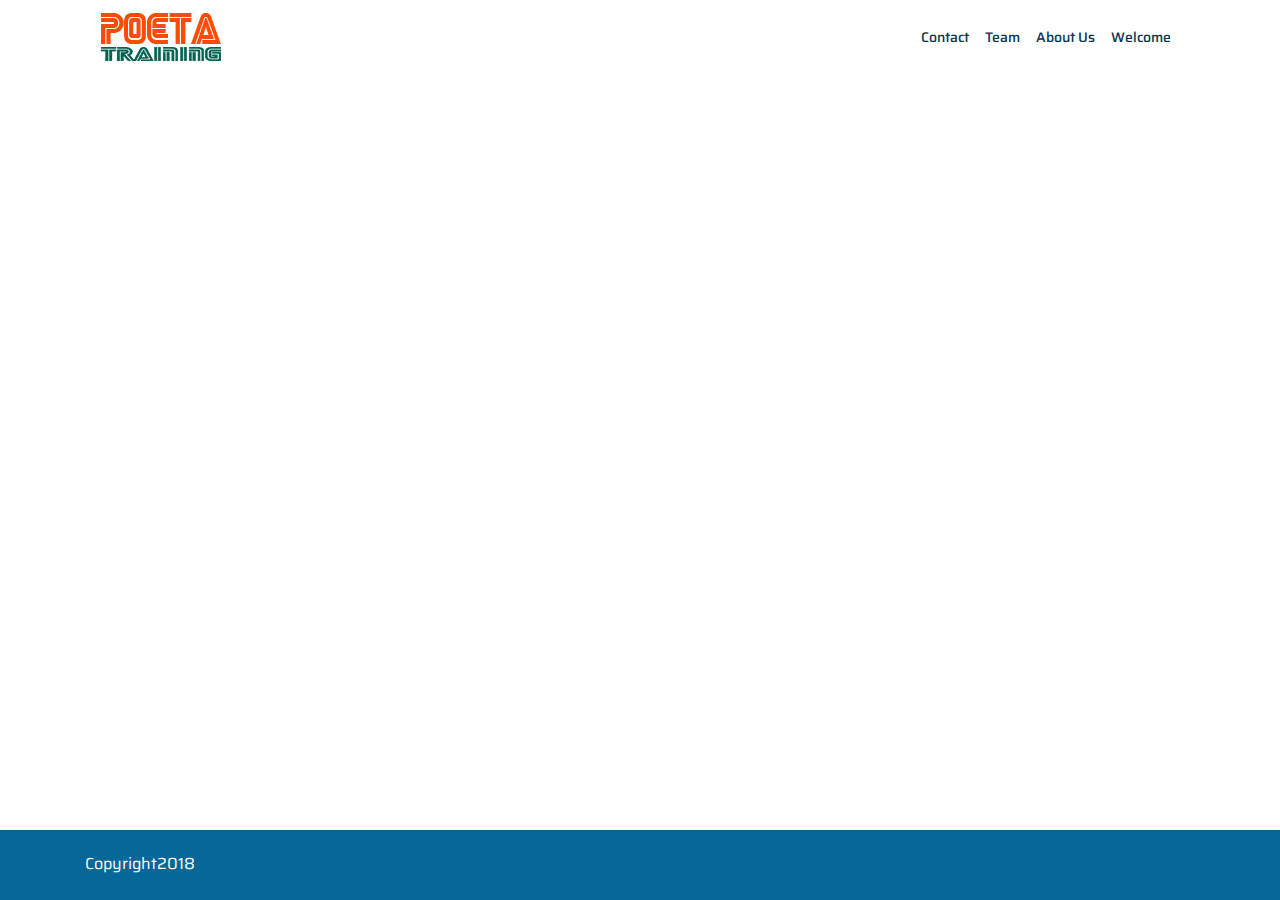
<file: index.html>
<!DOCTYPE html><html lang="en"><head><meta charset="utf-8"><meta http-equiv="X-UA-Compatible" content="IE=edge"><meta name="viewport" content="width=device-width,initial-scale=1"><link rel="icon" href="/favicon.ico"><title>myportfolio</title><link href="./js/about.7d591cf5.js" rel="prefetch"><link href="./css/app.e80ae7a7.css" rel="preload" as="style"><link href="./css/chunk-vendors.2740c954.css" rel="preload" as="style"><link href="./js/app.94ef6f05.js" rel="preload" as="script"><link href="./js/chunk-vendors.2a507e37.js" rel="preload" as="script"><link href="./css/chunk-vendors.2740c954.css" rel="stylesheet"><link href="./css/app.e80ae7a7.css" rel="stylesheet"></head><body><noscript><strong>We're sorry but myportfolio doesn't work properly without JavaScript enabled. Please enable it to continue.</strong></noscript><div id="app"><header class="container"><nav class="navbar navbar-expand-md"><a href="/" class="navbar-brand router-link-exact-active router-link-active" id="logo"><img src="[data-uri]" alt="Training"></a><button type="button" data-toggle="collapse" data-target="#navbarCollapse" aria-controls="navbarCollapse" aria-expanded="false" aria-label="Toggle navigation" class="navbar-toggler"><span class="navbar-toggler-icon"></span></button><div id="navbarCollapse" class="collapse navbar-collapse justify-content-end"><ul class="navbar-nav"><li class="nav-item"><a href="/contact" class="link fw5 nav-link" title="Contact">Contact</a></li><li class="nav-item"><a href="/team" class="link fw5 nav-link" title="Team">Team</a></li><li class="nav-item"><a href="/about" class="link fw5 nav-link" title="About Us">About Us</a></li><li class="nav-item"><a href="/welcome" class="link fw5 nav-link" title="Welcome">Welcome</a></li></ul></div></nav></header><div class="home page"><div id="carouselExampleControls" data-ride="carousel" class="carousel slide"><div class="carousel-inner"><div class="carousel-item active"><img src="/img/banner.5d180115.jpg" alt="First slide" class="d-block w-100"><div class="carousel-caption"><h1 class="f2-l measure">Our Mission</h1><p class="f4 d-none d-md-block">
                    Praesent commodo cursus magna, vel scelerisque nisl consectetur.
                    Praesent commodo cursus magna, vel scelerisque nisl consectetur.
                </p></div></div><div class="carousel-item"><img src="https://picsum.photos/1440/600/?random" alt="Second slide" class="d-block w-100"><div class="carousel-caption"><h1 class="f2-l measure">Second slide label</h1><p class="f4 d-none d-md-block">Praesent commodo cursus magna, vel scelerisque nisl consectetur.</p></div></div><div class="carousel-item"><img src="https://picsum.photos/1440/600/?random" alt="Third slide" class="d-block w-100"><div class="carousel-caption"><h1 class="f2-l measure">First slide label</h1><p class="f4 d-none d-md-block">Praesent commodo cursus magna, vel scelerisque nisl consectetur.</p></div></div></div><a href="#carouselExampleControls" role="button" data-slide="prev" class="carousel-control-prev"><span aria-hidden="true" class="carousel-control-prev-icon carousel-arrow"></span><span class="sr-only">Previous</span></a><a href="#carouselExampleControls" role="button" data-slide="next" class="carousel-control-next"><span aria-hidden="true" class="carousel-control-next-icon carousel-arrow"></span><span class="sr-only">Next</span></a></div></div><footer class="footer footer-cus pt3 pb3"><div class="container"><div class="footer-content flex justify-between items-center"><span class="f5 white">Copyright2018</span><div><a href="#" title="facebook" class="f3 ml1 mr1"></a><a href="#" title="google+" class="f3 ml1 mr1"></a><a href="#" title="twitter" class="f3 ml1 mr1"></a><a href="#" title="linkedin" class="f3 ml1 mr1"></a></div></div></div></footer></div><script src="./js/chunk-vendors.2a507e37.js"></script><script src="./js/app.94ef6f05.js"></script></body></html>
</file>
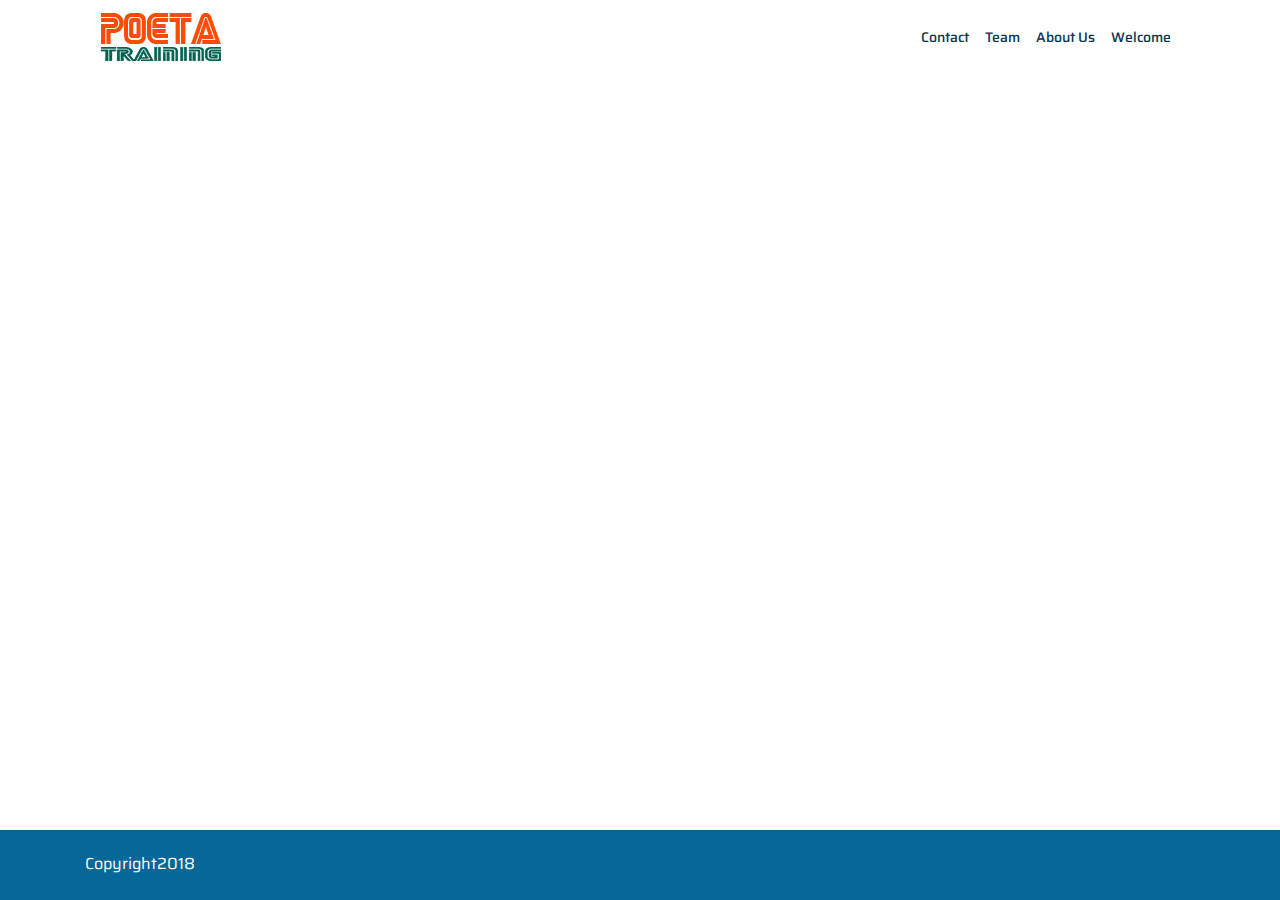
<file: about/index.html>
<!DOCTYPE html><html lang="en"><head><meta charset="utf-8"><meta http-equiv="X-UA-Compatible" content="IE=edge"><meta name="viewport" content="width=device-width,initial-scale=1"><link rel="icon" href="/favicon.ico"><title>myportfolio</title><link href="/js/about.7d591cf5.js" rel="prefetch"><link href="/css/app.e80ae7a7.css" rel="preload" as="style"><link href="/css/chunk-vendors.2740c954.css" rel="preload" as="style"><link href="/js/app.94ef6f05.js" rel="preload" as="script"><link href="/js/chunk-vendors.2a507e37.js" rel="preload" as="script"><link href="/css/chunk-vendors.2740c954.css" rel="stylesheet"><link href="/css/app.e80ae7a7.css" rel="stylesheet"><script charset="utf-8" src="/js/about.7d591cf5.js"></script></head><body><noscript><strong>We're sorry but myportfolio doesn't work properly without JavaScript enabled. Please enable it to continue.</strong></noscript><div id="app"><header class="container"><nav class="navbar navbar-expand-md"><a href="/" class="navbar-brand router-link-active" id="logo"><img src="[data-uri]" alt="Training"></a><button type="button" data-toggle="collapse" data-target="#navbarCollapse" aria-controls="navbarCollapse" aria-expanded="false" aria-label="Toggle navigation" class="navbar-toggler"><span class="navbar-toggler-icon"></span></button><div id="navbarCollapse" class="collapse navbar-collapse justify-content-end"><ul class="navbar-nav"><li class="nav-item"><a href="/contact" class="link fw5 nav-link" title="Contact">Contact</a></li><li class="nav-item"><a href="/team" class="link fw5 nav-link" title="Team">Team</a></li><li class="nav-item"><a href="/about" class="link fw5 nav-link router-link-exact-active router-link-active" title="About Us">About Us</a></li><li class="nav-item"><a href="/welcome" class="link fw5 nav-link" title="Welcome">Welcome</a></li></ul></div></nav></header><div class="about page fade-enter-active fade-enter-to"><h1 class="text-center f2-l fw6 pt4">About</h1><img src="/img/map.b7b02982.jpg" classname="img-fluid" alt="Responsive image"></div><footer class="footer footer-cus pt3 pb3"><div class="container"><div class="footer-content flex justify-between items-center"><span class="f5 white">Copyright2018</span><div><a href="#" title="facebook" class="f3 ml1 mr1"></a><a href="#" title="google+" class="f3 ml1 mr1"></a><a href="#" title="twitter" class="f3 ml1 mr1"></a><a href="#" title="linkedin" class="f3 ml1 mr1"></a></div></div></div></footer></div><script src="/js/chunk-vendors.2a507e37.js"></script><script src="/js/app.94ef6f05.js"></script></body></html>
</file>
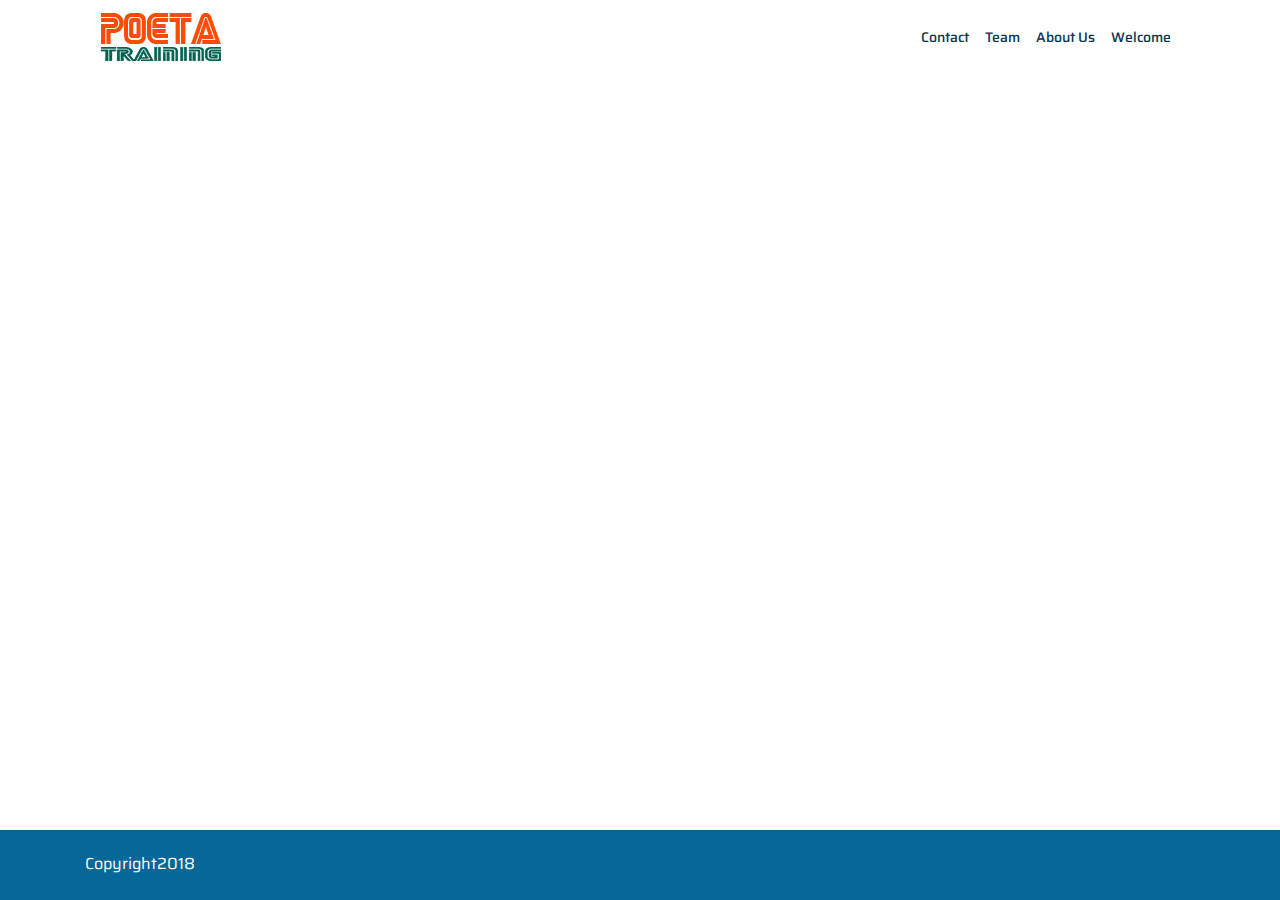
<file: contact/index.html>
<!DOCTYPE html><html lang="en"><head><meta charset="utf-8"><meta http-equiv="X-UA-Compatible" content="IE=edge"><meta name="viewport" content="width=device-width,initial-scale=1"><link rel="icon" href="/favicon.ico"><title>myportfolio</title><link href="/js/about.7d591cf5.js" rel="prefetch"><link href="/css/app.e80ae7a7.css" rel="preload" as="style"><link href="/css/chunk-vendors.2740c954.css" rel="preload" as="style"><link href="/js/app.94ef6f05.js" rel="preload" as="script"><link href="/js/chunk-vendors.2a507e37.js" rel="preload" as="script"><link href="/css/chunk-vendors.2740c954.css" rel="stylesheet"><link href="/css/app.e80ae7a7.css" rel="stylesheet"><script charset="utf-8" src="/js/about.7d591cf5.js"></script></head><body><noscript><strong>We're sorry but myportfolio doesn't work properly without JavaScript enabled. Please enable it to continue.</strong></noscript><div id="app"><header class="container"><nav class="navbar navbar-expand-md"><a href="/" class="navbar-brand router-link-active" id="logo"><img src="[data-uri]" alt="Training"></a><button type="button" data-toggle="collapse" data-target="#navbarCollapse" aria-controls="navbarCollapse" aria-expanded="false" aria-label="Toggle navigation" class="navbar-toggler"><span class="navbar-toggler-icon"></span></button><div id="navbarCollapse" class="collapse navbar-collapse justify-content-end"><ul class="navbar-nav"><li class="nav-item"><a href="/contact" class="link fw5 nav-link router-link-exact-active router-link-active" title="Contact">Contact</a></li><li class="nav-item"><a href="/team" class="link fw5 nav-link" title="Team">Team</a></li><li class="nav-item"><a href="/about" class="link fw5 nav-link" title="About Us">About Us</a></li><li class="nav-item"><a href="/welcome" class="link fw5 nav-link" title="Welcome">Welcome</a></li></ul></div></nav></header><div class="page fade-enter-active fade-enter-to"><div class="container section-cus slideUp"><h1 class="text-center f2-l fw6">Contact Us</h1><form class="w-60-l center"><div class="form-group row"><label class="col-sm-3 col-form-label f4-l">Name</label><div class="col-sm-9"><input type="text" id="name" class="form-control form-control-lg"></div></div><div class="form-group row"><label class="col-sm-3 col-form-label f4-l">Company</label><div class="col-sm-9"><input type="text" id="company" class="form-control form-control-lg"></div></div><div class="form-group row"><label class="col-sm-3 col-form-label f4-l">Email</label><div class="col-sm-9"><input type="email" id="inputEmail3" class="form-control form-control-lg"></div></div><div class="form-group row"><label class="col-sm-3 col-form-label f4-l">Message</label><div class="col-sm-9"><textarea id="exampleFormControlTextarea1" rows="5" class="form-control form-control-lg"></textarea></div></div><div class="form-group row"><label class="d-none d-md-block col-sm-3 col-form-label">&nbsp;</label><div class="col-sm-9"><button type="submit" class="f4 bw0 link dim ph3 pv2 mb2 dib white bg-orange-cus">Submit</button></div></div></form></div></div><footer class="footer footer-cus pt3 pb3"><div class="container"><div class="footer-content flex justify-between items-center"><span class="f5 white">Copyright2018</span><div><a href="#" title="facebook" class="f3 ml1 mr1"></a><a href="#" title="google+" class="f3 ml1 mr1"></a><a href="#" title="twitter" class="f3 ml1 mr1"></a><a href="#" title="linkedin" class="f3 ml1 mr1"></a></div></div></div></footer></div><script src="/js/chunk-vendors.2a507e37.js"></script><script src="/js/app.94ef6f05.js"></script></body></html>
</file>
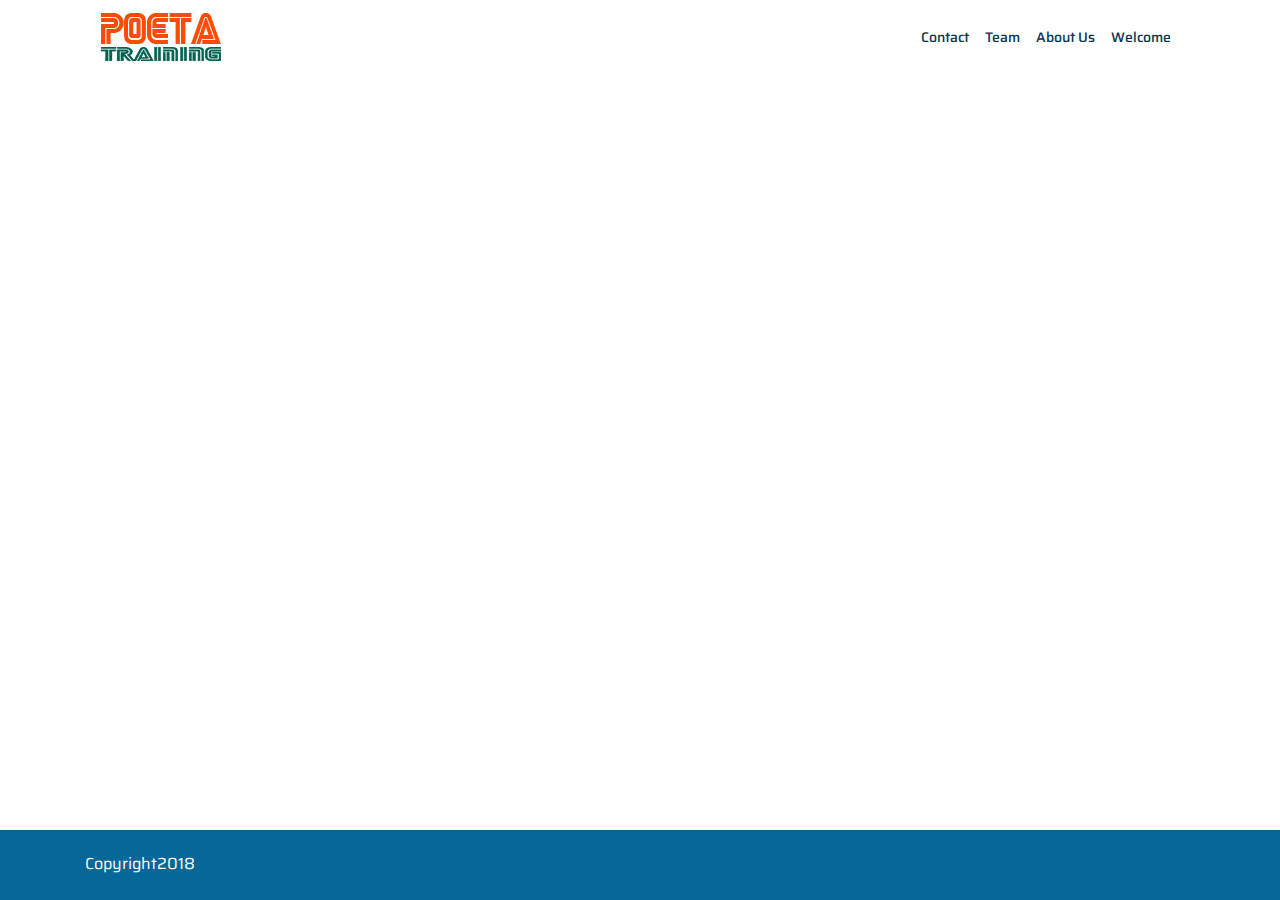
<file: team/index.html>
<!DOCTYPE html><html lang="en"><head><meta charset="utf-8"><meta http-equiv="X-UA-Compatible" content="IE=edge"><meta name="viewport" content="width=device-width,initial-scale=1"><link rel="icon" href="/favicon.ico"><title>myportfolio</title><link href="/js/about.7d591cf5.js" rel="prefetch"><link href="/css/app.e80ae7a7.css" rel="preload" as="style"><link href="/css/chunk-vendors.2740c954.css" rel="preload" as="style"><link href="/js/app.94ef6f05.js" rel="preload" as="script"><link href="/js/chunk-vendors.2a507e37.js" rel="preload" as="script"><link href="/css/chunk-vendors.2740c954.css" rel="stylesheet"><link href="/css/app.e80ae7a7.css" rel="stylesheet"><script charset="utf-8" src="/js/about.7d591cf5.js"></script></head><body><noscript><strong>We're sorry but myportfolio doesn't work properly without JavaScript enabled. Please enable it to continue.</strong></noscript><div id="app"><header class="container"><nav class="navbar navbar-expand-md"><a href="/" class="navbar-brand router-link-active" id="logo"><img src="[data-uri]" alt="Training"></a><button type="button" data-toggle="collapse" data-target="#navbarCollapse" aria-controls="navbarCollapse" aria-expanded="false" aria-label="Toggle navigation" class="navbar-toggler"><span class="navbar-toggler-icon"></span></button><div id="navbarCollapse" class="collapse navbar-collapse justify-content-end"><ul class="navbar-nav"><li class="nav-item"><a href="/contact" class="link fw5 nav-link" title="Contact">Contact</a></li><li class="nav-item"><a href="/team" class="link fw5 nav-link router-link-exact-active router-link-active" title="Team">Team</a></li><li class="nav-item"><a href="/about" class="link fw5 nav-link" title="About Us">About Us</a></li><li class="nav-item"><a href="/welcome" class="link fw5 nav-link" title="Welcome">Welcome</a></li></ul></div></nav></header><div class="section-team page fade-enter-active fade-enter-to"><h1 class="text-center f2-l white fw6 pt4">Teams</h1><div class="container"><div class="row"><div class="col-md"><article class="mw5 center pa3 pa4-ns"><div class="tc"><img src="/img/avatar1.cc06189b.png" title="Photo COO" class="br-100 dib ba b--white pa2"><h1 class="f4 white mb2">Mimi W.</h1><h2 class="f5 fw4 white mt0 i">CCO (Chief Cat Officer)</h2></div></article></div><div class="col-md"><article class="mw5 center pa3 pa4-ns"><div class="tc"><img src="/img/avatar2.274e4541.png" title="Photo COO" class="br-100 dib ba b--white pa2"><h1 class="f4 white mb2">Mimi W.</h1><h2 class="f5 fw4 white mt0 i">CCO (Chief Cat Officer)</h2></div></article></div><div class="col-md"><article class="mw5 center pa3 pa4-ns"><div class="tc"><img src="/img/avatar3.f94aefed.png" title="Photo COO" class="br-100 dib ba b--white pa2"><h1 class="f4 white mb2">Mimi W.</h1><h2 class="f5 fw4 white mt0 i">CCO (Chief Cat Officer)</h2></div></article></div></div></div><p class="text-center pb4 mb0"><a href="#" class="f4 link dim ph3 pv2 mb2 dib white bg-orange-cus">Join Our Team</a></p></div><footer class="footer footer-cus pt3 pb3"><div class="container"><div class="footer-content flex justify-between items-center"><span class="f5 white">Copyright2018</span><div><a href="#" title="facebook" class="f3 ml1 mr1"></a><a href="#" title="google+" class="f3 ml1 mr1"></a><a href="#" title="twitter" class="f3 ml1 mr1"></a><a href="#" title="linkedin" class="f3 ml1 mr1"></a></div></div></div></footer></div><script src="/js/chunk-vendors.2a507e37.js"></script><script src="/js/app.94ef6f05.js"></script></body></html>
</file>
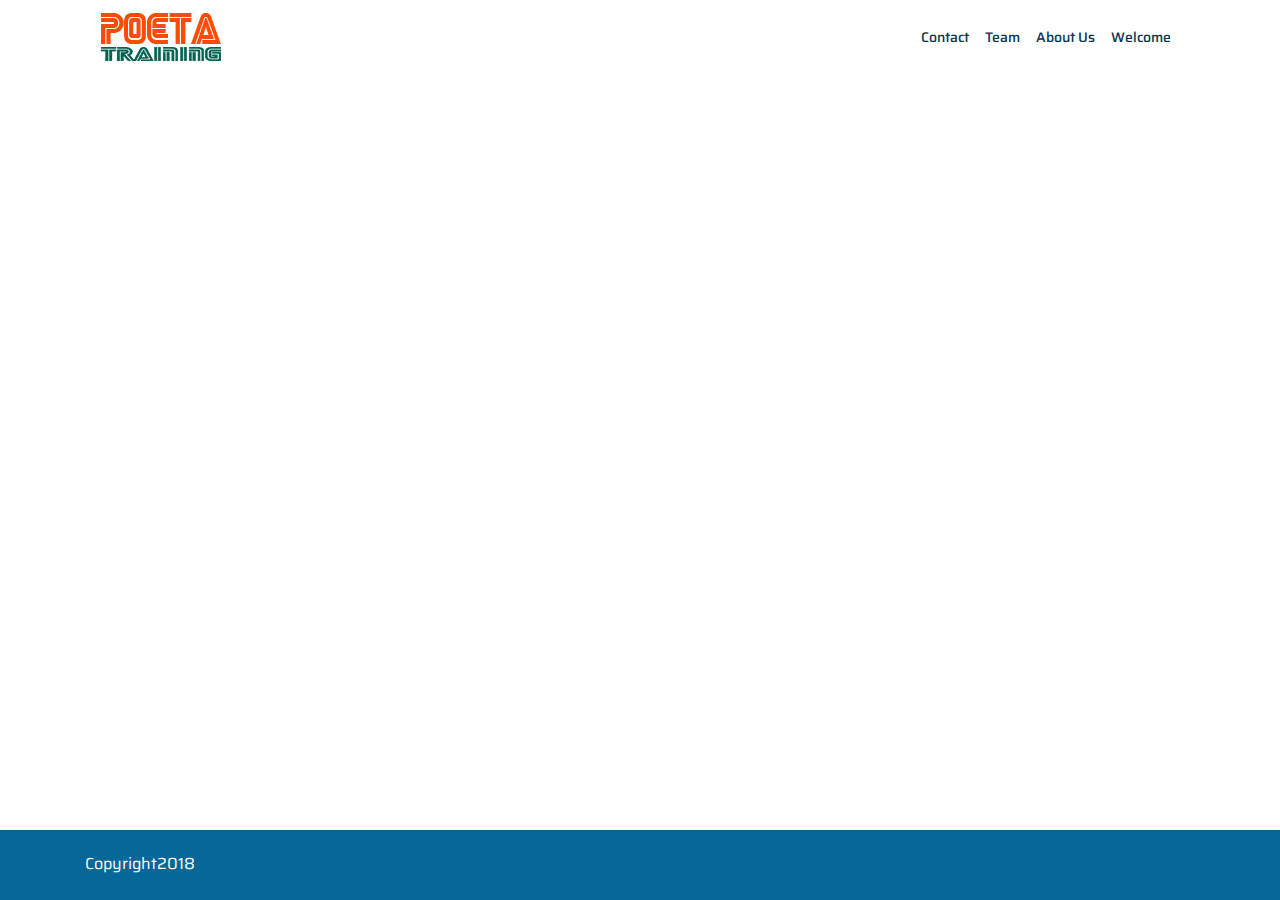
<file: welcome/index.html>
<!DOCTYPE html><html lang="en"><head><meta charset="utf-8"><meta http-equiv="X-UA-Compatible" content="IE=edge"><meta name="viewport" content="width=device-width,initial-scale=1"><link rel="icon" href="/favicon.ico"><title>myportfolio</title><link href="/js/about.7d591cf5.js" rel="prefetch"><link href="/css/app.e80ae7a7.css" rel="preload" as="style"><link href="/css/chunk-vendors.2740c954.css" rel="preload" as="style"><link href="/js/app.94ef6f05.js" rel="preload" as="script"><link href="/js/chunk-vendors.2a507e37.js" rel="preload" as="script"><link href="/css/chunk-vendors.2740c954.css" rel="stylesheet"><link href="/css/app.e80ae7a7.css" rel="stylesheet"><script charset="utf-8" src="/js/about.7d591cf5.js"></script></head><body><noscript><strong>We're sorry but myportfolio doesn't work properly without JavaScript enabled. Please enable it to continue.</strong></noscript><div id="app"><header class="container"><nav class="navbar navbar-expand-md"><a href="/" class="navbar-brand router-link-active" id="logo"><img src="[data-uri]" alt="Training"></a><button type="button" data-toggle="collapse" data-target="#navbarCollapse" aria-controls="navbarCollapse" aria-expanded="false" aria-label="Toggle navigation" class="navbar-toggler"><span class="navbar-toggler-icon"></span></button><div id="navbarCollapse" class="collapse navbar-collapse justify-content-end"><ul class="navbar-nav"><li class="nav-item"><a href="/contact" class="link fw5 nav-link" title="Contact">Contact</a></li><li class="nav-item"><a href="/team" class="link fw5 nav-link" title="Team">Team</a></li><li class="nav-item"><a href="/about" class="link fw5 nav-link" title="About Us">About Us</a></li><li class="nav-item"><a href="/welcome" class="link fw5 nav-link router-link-exact-active router-link-active" title="Welcome">Welcome</a></li></ul></div></nav></header><div class="page fade-enter-active fade-enter-to"><h1 class="text-center f2-l fw6 pt4">Welcome</h1><div id="carouselIndicators" data-interval="false" data-ride="carousel" class="carousel slide carousel-testimonial"><ol class="carousel-indicators carousel-indicators-testimonial"><li data-target="#carouselIndicators" data-slide-to="0" class="active"></li><li data-target="#carouselIndicators" data-slide-to="1"></li><li data-target="#carouselIndicators" data-slide-to="2"></li></ol><div class="carousel-inner"><div class="carousel-item active"><div class="container text-center"><p class="f4">
                        Praesent commodo cursus magna, vel scelerisque nisl consectetur. <br>
                        Praesent commodo cursus magna, vel scelerisque nisl consectetur.
                    </p><p class="f5 fw5">Guillermo Maldonado Ibarguen – CEO @ KSUBASTA</p></div></div><div class="carousel-item"><div class="container text-center"><p class="f4">
                        Praesent commodo cursus magna, vel scelerisque nisl consectetur.<br>
                        Praesent commodo cursus magna, vel scelerisque nisl consectetur.
                    </p><p class="f5 fw5">Guillermo Maldonado Ibarguen – CEO @ KSUBASTA</p></div></div><div class="carousel-item"><div class="container text-center"><p class="f4">
                        Praesent commodo cursus magna, vel scelerisque nisl consectetur.<br>
                        Praesent commodo cursus magna, vel scelerisque nisl consectetur.
                    </p><p class="f5 fw5">Guillermo Maldonado Ibarguen – CEO @ KSUBASTA</p></div></div></div></div></div><footer class="footer footer-cus pt3 pb3"><div class="container"><div class="footer-content flex justify-between items-center"><span class="f5 white">Copyright2018</span><div><a href="#" title="facebook" class="f3 ml1 mr1"></a><a href="#" title="google+" class="f3 ml1 mr1"></a><a href="#" title="twitter" class="f3 ml1 mr1"></a><a href="#" title="linkedin" class="f3 ml1 mr1"></a></div></div></div></footer></div><script src="/js/chunk-vendors.2a507e37.js"></script><script src="/js/app.94ef6f05.js"></script></body></html>
</file>
<file: css/app.e80ae7a7.css>
@import url(https://fonts.googleapis.com/css?family=Saira:100,200,300,400,500,600,700,800,900);h3[data-v-56575b44]{margin:40px 0 0}ul[data-v-56575b44]{list-style-type:none;padding:0}li[data-v-56575b44]{display:inline-block;margin:0 10px}a[data-v-56575b44]{color:#42b983}

/*!
 * 
 * @version v1
 * @khaidang
 * 
*/
/*!
 * Bootstrap v4.1.3 (https://getbootstrap.com/)
 * Copyright 2011-2018 The Bootstrap Authors
 * Copyright 2011-2018 Twitter, Inc.
 * Licensed under MIT (https://github.com/twbs/bootstrap/blob/master/LICENSE)
 */:root{--blue:#1198da;--breakpoint-lg:992px;--breakpoint-md:768px;--breakpoint-sm:576px;--breakpoint-xl:1200px;--breakpoint-xs:0;--cyan:#63c2de;--danger:#f86c6b;--dark:#29363d;--font-family-monospace:SFMono-Regular,Menlo,Monaco,Consolas,"Liberation Mono","Courier New",monospace;--font-family-sans-serif:-apple-system,BlinkMacSystemFont,"Segoe UI",Roboto,"Helvetica Neue",Arial,sans-serif,"Apple Color Emoji","Segoe UI Emoji","Segoe UI Symbol","Noto Color Emoji";--gray:#536c79;--gray-100:#f0f3f5;--gray-200:#c2cfd6;--gray-300:#a4b7c1;--gray-400:#869fac;--gray-500:#678898;--gray-600:#536c79;--gray-700:#3e515b;--gray-800:#29363d;--gray-900:#151b1e;--gray-dark:#29363d;--green:#4dbd74;--indigo:#6610f2;--info:#63c2de;--light:#f0f3f5;--orange:#f8cb00;--pink:#e83e8c;--primary:#03354d;--purple:#6f42c1;--red:#f86c6b;--secondary:#a4b7c1;--success:#4dbd74;--teal:#20c997;--warning:#ffc107;--white:#fff;--yellow:#ffc107}*,:after,:before{-webkit-box-sizing:border-box;box-sizing:border-box}html{-ms-overflow-style:scrollbar;-ms-text-size-adjust:100%;-webkit-tap-highlight-color:rgba(0,0,0,0);-webkit-text-size-adjust:100%;font-family:sans-serif;line-height:1.15}@-ms-viewport{width:device-width}article,aside,figcaption,figure,footer,header,hgroup,main,nav,section{display:block}body{background-color:#fff;color:#151b1e;font-family:-apple-system,BlinkMacSystemFont,Segoe UI,Roboto,Helvetica Neue,Arial,sans-serif,Apple Color Emoji,Segoe UI Emoji,Segoe UI Symbol,Noto Color Emoji;font-size:.875rem;font-weight:400;line-height:1.5;margin:0;text-align:left}[tabindex="-1"]:focus{outline:0!important}hr{-webkit-box-sizing:content-box;box-sizing:content-box;height:0;overflow:visible}h1,h2,h3,h4,h5,h6{margin-bottom:.5rem;margin-top:0}p{margin-bottom:1rem;margin-top:0}abbr[data-original-title],abbr[title]{-webkit-text-decoration:underline dotted;border-bottom:0;cursor:help;text-decoration:underline;text-decoration:underline dotted}address{font-style:normal;line-height:inherit}address,dl,ol,ul{margin-bottom:1rem}dl,ol,ul{margin-top:0}ol ol,ol ul,ul ol,ul ul{margin-bottom:0}dt{font-weight:700}dd{margin-bottom:.5rem;margin-left:0}blockquote{margin:0 0 1rem}dfn{font-style:italic}b,strong{font-weight:bolder}small{font-size:80%}sub,sup{font-size:75%;line-height:0;position:relative;vertical-align:baseline}sub{bottom:-.25em}sup{top:-.5em}a{-webkit-text-decoration-skip:objects;background-color:transparent;color:#03354d;text-decoration:none}a:hover{color:#ff4b03;text-decoration:none}a:not([href]):not([tabindex]),a:not([href]):not([tabindex]):focus,a:not([href]):not([tabindex]):hover{color:inherit;text-decoration:none}a:not([href]):not([tabindex]):focus{outline:0}code,kbd,pre,samp{font-family:SFMono-Regular,Menlo,Monaco,Consolas,Liberation Mono,Courier New,monospace;font-size:1em}pre{-ms-overflow-style:scrollbar;margin-bottom:1rem;margin-top:0;overflow:auto}figure{margin:0 0 1rem}img{border-style:none}img,svg{vertical-align:middle}svg{overflow:hidden}table{border-collapse:collapse}caption{caption-side:bottom;color:#536c79;padding-bottom:.75rem;padding-top:.75rem;text-align:left}th{text-align:inherit}label{display:inline-block;margin-bottom:.5rem}button{border-radius:0}button:focus{outline:1px dotted;outline:5px auto -webkit-focus-ring-color}button,input,optgroup,select,textarea{font-family:inherit;font-size:inherit;line-height:inherit;margin:0}button,input{overflow:visible}button,select{text-transform:none}[type=reset],[type=submit],button,html [type=button]{-webkit-appearance:button}[type=button]::-moz-focus-inner,[type=reset]::-moz-focus-inner,[type=submit]::-moz-focus-inner,button::-moz-focus-inner{border-style:none;padding:0}input[type=checkbox],input[type=radio]{-webkit-box-sizing:border-box;box-sizing:border-box;padding:0}input[type=date],input[type=datetime-local],input[type=month],input[type=time]{-webkit-appearance:listbox}textarea{overflow:auto;resize:vertical}fieldset{border:0;margin:0;min-width:0;padding:0}legend{color:inherit;display:block;font-size:1.5rem;line-height:inherit;margin-bottom:.5rem;max-width:100%;padding:0;white-space:normal;width:100%}progress{vertical-align:baseline}[type=number]::-webkit-inner-spin-button,[type=number]::-webkit-outer-spin-button{height:auto}[type=search]{-webkit-appearance:none;outline-offset:-2px}[type=search]::-webkit-search-cancel-button,[type=search]::-webkit-search-decoration{-webkit-appearance:none}::-webkit-file-upload-button{-webkit-appearance:button;font:inherit}output{display:inline-block}summary{cursor:pointer;display:list-item}template{display:none}[hidden]{display:none!important}.h1,.h2,.h3,.h4,.h5,.h6,h1,h2,h3,h4,h5,h6{color:inherit;font-family:inherit;font-weight:500;line-height:1.2;margin-bottom:.5rem}.h1,h1{font-size:2.1875rem}.h2,h2{font-size:1.75rem}.h3,h3{font-size:1.53125rem}.h4,h4{font-size:1.3125rem}.h5,h5{font-size:1.09375rem}.h6,h6{font-size:.875rem}.lead{font-size:1.09375rem;font-weight:300}.display-1{font-size:6rem}.display-1,.display-2{font-weight:300;line-height:1.2}.display-2{font-size:5.5rem}.display-3{font-size:4.5rem}.display-3,.display-4{font-weight:300;line-height:1.2}.display-4{font-size:3.5rem}hr{border:0;border-top:1px solid rgba(0,0,0,.1);margin-bottom:1rem;margin-top:1rem}.small,small{font-size:80%;font-weight:400}.mark,mark{background-color:#fcf8e3;padding:.2em}.list-inline,.list-unstyled{list-style:none;padding-left:0}.list-inline-item{display:inline-block}.list-inline-item:not(:last-child){margin-right:.5rem}.initialism{font-size:90%;text-transform:uppercase}.blockquote{font-size:1.09375rem;margin-bottom:1rem}.blockquote-footer{color:#536c79;display:block;font-size:80%}.blockquote-footer:before{content:"\2014   \A0"}.img-fluid,.img-thumbnail{height:auto;max-width:100%}.img-thumbnail{background-color:#fff;border:1px solid #a4b7c1;padding:.25rem}.figure{display:inline-block}.figure-img{line-height:1;margin-bottom:.5rem}.figure-caption{color:#536c79;font-size:90%}code{color:#e83e8c;font-size:87.5%;word-break:break-word}a>code{color:inherit}kbd{background-color:#151b1e;color:#fff;font-size:87.5%;padding:.2rem .4rem}kbd kbd{font-size:100%;font-weight:700;padding:0}pre{color:#151b1e;display:block;font-size:87.5%}pre code{color:inherit;font-size:inherit;word-break:normal}.pre-scrollable{max-height:340px;overflow-y:scroll}.container{margin-left:auto;margin-right:auto;padding-left:15px;padding-right:15px;width:100%}@media (min-width:576px){.container{max-width:540px}}@media (min-width:768px){.container{max-width:720px}}@media (min-width:992px){.container{max-width:960px}}@media (min-width:1200px){.container{max-width:1140px}}.container-fluid{margin-left:auto;margin-right:auto;padding-left:15px;padding-right:15px;width:100%}.row{-ms-flex-wrap:wrap;display:-webkit-box;display:-ms-flexbox;display:flex;flex-wrap:wrap;margin-left:-15px;margin-right:-15px}.no-gutters{margin-left:0;margin-right:0}.no-gutters>.col,.no-gutters>[class*=col-]{padding-left:0;padding-right:0}.col,.col-1,.col-2,.col-3,.col-4,.col-5,.col-6,.col-7,.col-8,.col-9,.col-10,.col-11,.col-12,.col-auto,.col-lg,.col-lg-1,.col-lg-2,.col-lg-3,.col-lg-4,.col-lg-5,.col-lg-6,.col-lg-7,.col-lg-8,.col-lg-9,.col-lg-10,.col-lg-11,.col-lg-12,.col-lg-auto,.col-md,.col-md-1,.col-md-2,.col-md-3,.col-md-4,.col-md-5,.col-md-6,.col-md-7,.col-md-8,.col-md-9,.col-md-10,.col-md-11,.col-md-12,.col-md-auto,.col-sm,.col-sm-1,.col-sm-2,.col-sm-3,.col-sm-4,.col-sm-5,.col-sm-6,.col-sm-7,.col-sm-8,.col-sm-9,.col-sm-10,.col-sm-11,.col-sm-12,.col-sm-auto,.col-xl,.col-xl-1,.col-xl-2,.col-xl-3,.col-xl-4,.col-xl-5,.col-xl-6,.col-xl-7,.col-xl-8,.col-xl-9,.col-xl-10,.col-xl-11,.col-xl-12,.col-xl-auto{min-height:1px;padding-left:15px;padding-right:15px;position:relative;width:100%}.col{-ms-flex-positive:1;-ms-flex-preferred-size:0;-webkit-box-flex:1;flex-basis:0;flex-grow:1;max-width:100%}.col-auto{-ms-flex:0 0 auto;flex:0 0 auto;max-width:none;width:auto}.col-1,.col-auto{-webkit-box-flex:0}.col-1{-ms-flex:0 0 8.33333%;flex:0 0 8.33333%;max-width:8.33333%}.col-2{-ms-flex:0 0 16.66667%;flex:0 0 16.66667%;max-width:16.66667%}.col-2,.col-3{-webkit-box-flex:0}.col-3{-ms-flex:0 0 25%;flex:0 0 25%;max-width:25%}.col-4{-ms-flex:0 0 33.33333%;flex:0 0 33.33333%;max-width:33.33333%}.col-4,.col-5{-webkit-box-flex:0}.col-5{-ms-flex:0 0 41.66667%;flex:0 0 41.66667%;max-width:41.66667%}.col-6{-ms-flex:0 0 50%;flex:0 0 50%;max-width:50%}.col-6,.col-7{-webkit-box-flex:0}.col-7{-ms-flex:0 0 58.33333%;flex:0 0 58.33333%;max-width:58.33333%}.col-8{-ms-flex:0 0 66.66667%;flex:0 0 66.66667%;max-width:66.66667%}.col-8,.col-9{-webkit-box-flex:0}.col-9{-ms-flex:0 0 75%;flex:0 0 75%;max-width:75%}.col-10{-ms-flex:0 0 83.33333%;flex:0 0 83.33333%;max-width:83.33333%}.col-10,.col-11{-webkit-box-flex:0}.col-11{-ms-flex:0 0 91.66667%;flex:0 0 91.66667%;max-width:91.66667%}.col-12{-ms-flex:0 0 100%;-webkit-box-flex:0;flex:0 0 100%;max-width:100%}.order-first{-ms-flex-order:-1;-webkit-box-ordinal-group:0;order:-1}.order-last{-ms-flex-order:13;-webkit-box-ordinal-group:14;order:13}.order-0{-ms-flex-order:0;-webkit-box-ordinal-group:1;order:0}.order-1{-ms-flex-order:1;-webkit-box-ordinal-group:2;order:1}.order-2{-ms-flex-order:2;-webkit-box-ordinal-group:3;order:2}.order-3{-ms-flex-order:3;-webkit-box-ordinal-group:4;order:3}.order-4{-ms-flex-order:4;-webkit-box-ordinal-group:5;order:4}.order-5{-ms-flex-order:5;-webkit-box-ordinal-group:6;order:5}.order-6{-ms-flex-order:6;-webkit-box-ordinal-group:7;order:6}.order-7{-ms-flex-order:7;-webkit-box-ordinal-group:8;order:7}.order-8{-ms-flex-order:8;-webkit-box-ordinal-group:9;order:8}.order-9{-ms-flex-order:9;-webkit-box-ordinal-group:10;order:9}.order-10{-ms-flex-order:10;-webkit-box-ordinal-group:11;order:10}.order-11{-ms-flex-order:11;-webkit-box-ordinal-group:12;order:11}.order-12{-ms-flex-order:12;-webkit-box-ordinal-group:13;order:12}.offset-1{margin-left:8.33333%}.offset-2{margin-left:16.66667%}.offset-3{margin-left:25%}.offset-4{margin-left:33.33333%}.offset-5{margin-left:41.66667%}.offset-6{margin-left:50%}.offset-7{margin-left:58.33333%}.offset-8{margin-left:66.66667%}.offset-9{margin-left:75%}.offset-10{margin-left:83.33333%}.offset-11{margin-left:91.66667%}@media (min-width:576px){.col-sm{-ms-flex-positive:1;-ms-flex-preferred-size:0;-webkit-box-flex:1;flex-basis:0;flex-grow:1;max-width:100%}.col-sm-auto{-ms-flex:0 0 auto;-webkit-box-flex:0;flex:0 0 auto;max-width:none;width:auto}.col-sm-1{-ms-flex:0 0 8.33333%;-webkit-box-flex:0;flex:0 0 8.33333%;max-width:8.33333%}.col-sm-2{-ms-flex:0 0 16.66667%;-webkit-box-flex:0;flex:0 0 16.66667%;max-width:16.66667%}.col-sm-3{-ms-flex:0 0 25%;-webkit-box-flex:0;flex:0 0 25%;max-width:25%}.col-sm-4{-ms-flex:0 0 33.33333%;-webkit-box-flex:0;flex:0 0 33.33333%;max-width:33.33333%}.col-sm-5{-ms-flex:0 0 41.66667%;-webkit-box-flex:0;flex:0 0 41.66667%;max-width:41.66667%}.col-sm-6{-ms-flex:0 0 50%;-webkit-box-flex:0;flex:0 0 50%;max-width:50%}.col-sm-7{-ms-flex:0 0 58.33333%;-webkit-box-flex:0;flex:0 0 58.33333%;max-width:58.33333%}.col-sm-8{-ms-flex:0 0 66.66667%;-webkit-box-flex:0;flex:0 0 66.66667%;max-width:66.66667%}.col-sm-9{-ms-flex:0 0 75%;-webkit-box-flex:0;flex:0 0 75%;max-width:75%}.col-sm-10{-ms-flex:0 0 83.33333%;-webkit-box-flex:0;flex:0 0 83.33333%;max-width:83.33333%}.col-sm-11{-ms-flex:0 0 91.66667%;-webkit-box-flex:0;flex:0 0 91.66667%;max-width:91.66667%}.col-sm-12{-ms-flex:0 0 100%;-webkit-box-flex:0;flex:0 0 100%;max-width:100%}.order-sm-first{-ms-flex-order:-1;-webkit-box-ordinal-group:0;order:-1}.order-sm-last{-ms-flex-order:13;-webkit-box-ordinal-group:14;order:13}.order-sm-0{-ms-flex-order:0;-webkit-box-ordinal-group:1;order:0}.order-sm-1{-ms-flex-order:1;-webkit-box-ordinal-group:2;order:1}.order-sm-2{-ms-flex-order:2;-webkit-box-ordinal-group:3;order:2}.order-sm-3{-ms-flex-order:3;-webkit-box-ordinal-group:4;order:3}.order-sm-4{-ms-flex-order:4;-webkit-box-ordinal-group:5;order:4}.order-sm-5{-ms-flex-order:5;-webkit-box-ordinal-group:6;order:5}.order-sm-6{-ms-flex-order:6;-webkit-box-ordinal-group:7;order:6}.order-sm-7{-ms-flex-order:7;-webkit-box-ordinal-group:8;order:7}.order-sm-8{-ms-flex-order:8;-webkit-box-ordinal-group:9;order:8}.order-sm-9{-ms-flex-order:9;-webkit-box-ordinal-group:10;order:9}.order-sm-10{-ms-flex-order:10;-webkit-box-ordinal-group:11;order:10}.order-sm-11{-ms-flex-order:11;-webkit-box-ordinal-group:12;order:11}.order-sm-12{-ms-flex-order:12;-webkit-box-ordinal-group:13;order:12}.offset-sm-0{margin-left:0}.offset-sm-1{margin-left:8.33333%}.offset-sm-2{margin-left:16.66667%}.offset-sm-3{margin-left:25%}.offset-sm-4{margin-left:33.33333%}.offset-sm-5{margin-left:41.66667%}.offset-sm-6{margin-left:50%}.offset-sm-7{margin-left:58.33333%}.offset-sm-8{margin-left:66.66667%}.offset-sm-9{margin-left:75%}.offset-sm-10{margin-left:83.33333%}.offset-sm-11{margin-left:91.66667%}}@media (min-width:768px){.col-md{-ms-flex-positive:1;-ms-flex-preferred-size:0;-webkit-box-flex:1;flex-basis:0;flex-grow:1;max-width:100%}.col-md-auto{-ms-flex:0 0 auto;-webkit-box-flex:0;flex:0 0 auto;max-width:none;width:auto}.col-md-1{-ms-flex:0 0 8.33333%;-webkit-box-flex:0;flex:0 0 8.33333%;max-width:8.33333%}.col-md-2{-ms-flex:0 0 16.66667%;-webkit-box-flex:0;flex:0 0 16.66667%;max-width:16.66667%}.col-md-3{-ms-flex:0 0 25%;-webkit-box-flex:0;flex:0 0 25%;max-width:25%}.col-md-4{-ms-flex:0 0 33.33333%;-webkit-box-flex:0;flex:0 0 33.33333%;max-width:33.33333%}.col-md-5{-ms-flex:0 0 41.66667%;-webkit-box-flex:0;flex:0 0 41.66667%;max-width:41.66667%}.col-md-6{-ms-flex:0 0 50%;-webkit-box-flex:0;flex:0 0 50%;max-width:50%}.col-md-7{-ms-flex:0 0 58.33333%;-webkit-box-flex:0;flex:0 0 58.33333%;max-width:58.33333%}.col-md-8{-ms-flex:0 0 66.66667%;-webkit-box-flex:0;flex:0 0 66.66667%;max-width:66.66667%}.col-md-9{-ms-flex:0 0 75%;-webkit-box-flex:0;flex:0 0 75%;max-width:75%}.col-md-10{-ms-flex:0 0 83.33333%;-webkit-box-flex:0;flex:0 0 83.33333%;max-width:83.33333%}.col-md-11{-ms-flex:0 0 91.66667%;-webkit-box-flex:0;flex:0 0 91.66667%;max-width:91.66667%}.col-md-12{-ms-flex:0 0 100%;-webkit-box-flex:0;flex:0 0 100%;max-width:100%}.order-md-first{-ms-flex-order:-1;-webkit-box-ordinal-group:0;order:-1}.order-md-last{-ms-flex-order:13;-webkit-box-ordinal-group:14;order:13}.order-md-0{-ms-flex-order:0;-webkit-box-ordinal-group:1;order:0}.order-md-1{-ms-flex-order:1;-webkit-box-ordinal-group:2;order:1}.order-md-2{-ms-flex-order:2;-webkit-box-ordinal-group:3;order:2}.order-md-3{-ms-flex-order:3;-webkit-box-ordinal-group:4;order:3}.order-md-4{-ms-flex-order:4;-webkit-box-ordinal-group:5;order:4}.order-md-5{-ms-flex-order:5;-webkit-box-ordinal-group:6;order:5}.order-md-6{-ms-flex-order:6;-webkit-box-ordinal-group:7;order:6}.order-md-7{-ms-flex-order:7;-webkit-box-ordinal-group:8;order:7}.order-md-8{-ms-flex-order:8;-webkit-box-ordinal-group:9;order:8}.order-md-9{-ms-flex-order:9;-webkit-box-ordinal-group:10;order:9}.order-md-10{-ms-flex-order:10;-webkit-box-ordinal-group:11;order:10}.order-md-11{-ms-flex-order:11;-webkit-box-ordinal-group:12;order:11}.order-md-12{-ms-flex-order:12;-webkit-box-ordinal-group:13;order:12}.offset-md-0{margin-left:0}.offset-md-1{margin-left:8.33333%}.offset-md-2{margin-left:16.66667%}.offset-md-3{margin-left:25%}.offset-md-4{margin-left:33.33333%}.offset-md-5{margin-left:41.66667%}.offset-md-6{margin-left:50%}.offset-md-7{margin-left:58.33333%}.offset-md-8{margin-left:66.66667%}.offset-md-9{margin-left:75%}.offset-md-10{margin-left:83.33333%}.offset-md-11{margin-left:91.66667%}}@media (min-width:992px){.col-lg{-ms-flex-positive:1;-ms-flex-preferred-size:0;-webkit-box-flex:1;flex-basis:0;flex-grow:1;max-width:100%}.col-lg-auto{-ms-flex:0 0 auto;-webkit-box-flex:0;flex:0 0 auto;max-width:none;width:auto}.col-lg-1{-ms-flex:0 0 8.33333%;-webkit-box-flex:0;flex:0 0 8.33333%;max-width:8.33333%}.col-lg-2{-ms-flex:0 0 16.66667%;-webkit-box-flex:0;flex:0 0 16.66667%;max-width:16.66667%}.col-lg-3{-ms-flex:0 0 25%;-webkit-box-flex:0;flex:0 0 25%;max-width:25%}.col-lg-4{-ms-flex:0 0 33.33333%;-webkit-box-flex:0;flex:0 0 33.33333%;max-width:33.33333%}.col-lg-5{-ms-flex:0 0 41.66667%;-webkit-box-flex:0;flex:0 0 41.66667%;max-width:41.66667%}.col-lg-6{-ms-flex:0 0 50%;-webkit-box-flex:0;flex:0 0 50%;max-width:50%}.col-lg-7{-ms-flex:0 0 58.33333%;-webkit-box-flex:0;flex:0 0 58.33333%;max-width:58.33333%}.col-lg-8{-ms-flex:0 0 66.66667%;-webkit-box-flex:0;flex:0 0 66.66667%;max-width:66.66667%}.col-lg-9{-ms-flex:0 0 75%;-webkit-box-flex:0;flex:0 0 75%;max-width:75%}.col-lg-10{-ms-flex:0 0 83.33333%;-webkit-box-flex:0;flex:0 0 83.33333%;max-width:83.33333%}.col-lg-11{-ms-flex:0 0 91.66667%;-webkit-box-flex:0;flex:0 0 91.66667%;max-width:91.66667%}.col-lg-12{-ms-flex:0 0 100%;-webkit-box-flex:0;flex:0 0 100%;max-width:100%}.order-lg-first{-ms-flex-order:-1;-webkit-box-ordinal-group:0;order:-1}.order-lg-last{-ms-flex-order:13;-webkit-box-ordinal-group:14;order:13}.order-lg-0{-ms-flex-order:0;-webkit-box-ordinal-group:1;order:0}.order-lg-1{-ms-flex-order:1;-webkit-box-ordinal-group:2;order:1}.order-lg-2{-ms-flex-order:2;-webkit-box-ordinal-group:3;order:2}.order-lg-3{-ms-flex-order:3;-webkit-box-ordinal-group:4;order:3}.order-lg-4{-ms-flex-order:4;-webkit-box-ordinal-group:5;order:4}.order-lg-5{-ms-flex-order:5;-webkit-box-ordinal-group:6;order:5}.order-lg-6{-ms-flex-order:6;-webkit-box-ordinal-group:7;order:6}.order-lg-7{-ms-flex-order:7;-webkit-box-ordinal-group:8;order:7}.order-lg-8{-ms-flex-order:8;-webkit-box-ordinal-group:9;order:8}.order-lg-9{-ms-flex-order:9;-webkit-box-ordinal-group:10;order:9}.order-lg-10{-ms-flex-order:10;-webkit-box-ordinal-group:11;order:10}.order-lg-11{-ms-flex-order:11;-webkit-box-ordinal-group:12;order:11}.order-lg-12{-ms-flex-order:12;-webkit-box-ordinal-group:13;order:12}.offset-lg-0{margin-left:0}.offset-lg-1{margin-left:8.33333%}.offset-lg-2{margin-left:16.66667%}.offset-lg-3{margin-left:25%}.offset-lg-4{margin-left:33.33333%}.offset-lg-5{margin-left:41.66667%}.offset-lg-6{margin-left:50%}.offset-lg-7{margin-left:58.33333%}.offset-lg-8{margin-left:66.66667%}.offset-lg-9{margin-left:75%}.offset-lg-10{margin-left:83.33333%}.offset-lg-11{margin-left:91.66667%}}@media (min-width:1200px){.col-xl{-ms-flex-positive:1;-ms-flex-preferred-size:0;-webkit-box-flex:1;flex-basis:0;flex-grow:1;max-width:100%}.col-xl-auto{-ms-flex:0 0 auto;-webkit-box-flex:0;flex:0 0 auto;max-width:none;width:auto}.col-xl-1{-ms-flex:0 0 8.33333%;-webkit-box-flex:0;flex:0 0 8.33333%;max-width:8.33333%}.col-xl-2{-ms-flex:0 0 16.66667%;-webkit-box-flex:0;flex:0 0 16.66667%;max-width:16.66667%}.col-xl-3{-ms-flex:0 0 25%;-webkit-box-flex:0;flex:0 0 25%;max-width:25%}.col-xl-4{-ms-flex:0 0 33.33333%;-webkit-box-flex:0;flex:0 0 33.33333%;max-width:33.33333%}.col-xl-5{-ms-flex:0 0 41.66667%;-webkit-box-flex:0;flex:0 0 41.66667%;max-width:41.66667%}.col-xl-6{-ms-flex:0 0 50%;-webkit-box-flex:0;flex:0 0 50%;max-width:50%}.col-xl-7{-ms-flex:0 0 58.33333%;-webkit-box-flex:0;flex:0 0 58.33333%;max-width:58.33333%}.col-xl-8{-ms-flex:0 0 66.66667%;-webkit-box-flex:0;flex:0 0 66.66667%;max-width:66.66667%}.col-xl-9{-ms-flex:0 0 75%;-webkit-box-flex:0;flex:0 0 75%;max-width:75%}.col-xl-10{-ms-flex:0 0 83.33333%;-webkit-box-flex:0;flex:0 0 83.33333%;max-width:83.33333%}.col-xl-11{-ms-flex:0 0 91.66667%;-webkit-box-flex:0;flex:0 0 91.66667%;max-width:91.66667%}.col-xl-12{-ms-flex:0 0 100%;-webkit-box-flex:0;flex:0 0 100%;max-width:100%}.order-xl-first{-ms-flex-order:-1;-webkit-box-ordinal-group:0;order:-1}.order-xl-last{-ms-flex-order:13;-webkit-box-ordinal-group:14;order:13}.order-xl-0{-ms-flex-order:0;-webkit-box-ordinal-group:1;order:0}.order-xl-1{-ms-flex-order:1;-webkit-box-ordinal-group:2;order:1}.order-xl-2{-ms-flex-order:2;-webkit-box-ordinal-group:3;order:2}.order-xl-3{-ms-flex-order:3;-webkit-box-ordinal-group:4;order:3}.order-xl-4{-ms-flex-order:4;-webkit-box-ordinal-group:5;order:4}.order-xl-5{-ms-flex-order:5;-webkit-box-ordinal-group:6;order:5}.order-xl-6{-ms-flex-order:6;-webkit-box-ordinal-group:7;order:6}.order-xl-7{-ms-flex-order:7;-webkit-box-ordinal-group:8;order:7}.order-xl-8{-ms-flex-order:8;-webkit-box-ordinal-group:9;order:8}.order-xl-9{-ms-flex-order:9;-webkit-box-ordinal-group:10;order:9}.order-xl-10{-ms-flex-order:10;-webkit-box-ordinal-group:11;order:10}.order-xl-11{-ms-flex-order:11;-webkit-box-ordinal-group:12;order:11}.order-xl-12{-ms-flex-order:12;-webkit-box-ordinal-group:13;order:12}.offset-xl-0{margin-left:0}.offset-xl-1{margin-left:8.33333%}.offset-xl-2{margin-left:16.66667%}.offset-xl-3{margin-left:25%}.offset-xl-4{margin-left:33.33333%}.offset-xl-5{margin-left:41.66667%}.offset-xl-6{margin-left:50%}.offset-xl-7{margin-left:58.33333%}.offset-xl-8{margin-left:66.66667%}.offset-xl-9{margin-left:75%}.offset-xl-10{margin-left:83.33333%}.offset-xl-11{margin-left:91.66667%}}.table{background-color:transparent;margin-bottom:1rem;width:100%}.table td,.table th{border-top:1px solid #a4b7c1;padding:.75rem;vertical-align:top}.table thead th{border-bottom:2px solid #a4b7c1;vertical-align:bottom}.table tbody+tbody{border-top:2px solid #a4b7c1}.table .table{background-color:#fff}.table-sm td,.table-sm th{padding:.3rem}.table-bordered,.table-bordered td,.table-bordered th{border:1px solid #a4b7c1}.table-bordered thead td,.table-bordered thead th{border-bottom-width:2px}.table-borderless tbody+tbody,.table-borderless td,.table-borderless th,.table-borderless thead th{border:0}.table-striped tbody tr:nth-of-type(odd){background-color:rgba(0,0,0,.05)}.table-hover tbody tr:hover{background-color:rgba(0,0,0,.075)}.table-primary,.table-primary>td,.table-primary>th{background-color:#b8c6cd}.table-hover .table-primary:hover,.table-hover .table-primary:hover>td,.table-hover .table-primary:hover>th{background-color:#a9bac2}.table-secondary,.table-secondary>td,.table-secondary>th{background-color:#e6ebee}.table-hover .table-secondary:hover,.table-hover .table-secondary:hover>td,.table-hover .table-secondary:hover>th{background-color:#d7dfe4}.table-success,.table-success>td,.table-success>th{background-color:#cdedd8}.table-hover .table-success:hover,.table-hover .table-success:hover>td,.table-hover .table-success:hover>th{background-color:#bae6c9}.table-info,.table-info>td,.table-info>th{background-color:#d3eef6}.table-hover .table-info:hover,.table-hover .table-info:hover>td,.table-hover .table-info:hover>th{background-color:#bee6f2}.table-warning,.table-warning>td,.table-warning>th{background-color:#ffeeba}.table-hover .table-warning:hover,.table-hover .table-warning:hover>td,.table-hover .table-warning:hover>th{background-color:#ffe8a1}.table-danger,.table-danger>td,.table-danger>th{background-color:#fdd6d6}.table-hover .table-danger:hover,.table-hover .table-danger:hover>td,.table-hover .table-danger:hover>th{background-color:#fcbebe}.table-light,.table-light>td,.table-light>th{background-color:#fbfcfc}.table-hover .table-light:hover,.table-hover .table-light:hover>td,.table-hover .table-light:hover>th{background-color:#ecf1f1}.table-dark,.table-dark>td,.table-dark>th{background-color:#c3c7c9}.table-hover .table-dark:hover,.table-hover .table-dark:hover>td,.table-hover .table-dark:hover>th{background-color:#b6babd}.table-blue,.table-blue>td,.table-blue>th{background-color:#bce2f5}.table-hover .table-blue:hover,.table-hover .table-blue:hover>td,.table-hover .table-blue:hover>th{background-color:#a6d8f2}.table-indigo,.table-indigo>td,.table-indigo>th{background-color:#d4bcfb}.table-hover .table-indigo:hover,.table-hover .table-indigo:hover>td,.table-hover .table-indigo:hover>th{background-color:#c5a4fa}.table-purple,.table-purple>td,.table-purple>th{background-color:#d7caee}.table-hover .table-purple:hover,.table-hover .table-purple:hover>td,.table-hover .table-purple:hover>th{background-color:#c8b7e8}.table-pink,.table-pink>td,.table-pink>th{background-color:#f9c9df}.table-hover .table-pink:hover,.table-hover .table-pink:hover>td,.table-hover .table-pink:hover>th{background-color:#f6b2d1}.table-red,.table-red>td,.table-red>th{background-color:#fdd6d6}.table-hover .table-red:hover,.table-hover .table-red:hover>td,.table-hover .table-red:hover>th{background-color:#fcbebe}.table-orange,.table-orange>td,.table-orange>th{background-color:#fdf0b8}.table-hover .table-orange:hover,.table-hover .table-orange:hover>td,.table-hover .table-orange:hover>th{background-color:#fceb9f}.table-yellow,.table-yellow>td,.table-yellow>th{background-color:#ffeeba}.table-hover .table-yellow:hover,.table-hover .table-yellow:hover>td,.table-hover .table-yellow:hover>th{background-color:#ffe8a1}.table-green,.table-green>td,.table-green>th{background-color:#cdedd8}.table-hover .table-green:hover,.table-hover .table-green:hover>td,.table-hover .table-green:hover>th{background-color:#bae6c9}.table-teal,.table-teal>td,.table-teal>th{background-color:#c1f0e2}.table-hover .table-teal:hover,.table-hover .table-teal:hover>td,.table-hover .table-teal:hover>th{background-color:#acebd8}.table-cyan,.table-cyan>td,.table-cyan>th{background-color:#d3eef6}.table-hover .table-cyan:hover,.table-hover .table-cyan:hover>td,.table-hover .table-cyan:hover>th{background-color:#bee6f2}.table-gray-100,.table-gray-100>td,.table-gray-100>th{background-color:#fbfcfc}.table-hover .table-gray-100:hover,.table-hover .table-gray-100:hover>td,.table-hover .table-gray-100:hover>th{background-color:#ecf1f1}.table-gray-200,.table-gray-200>td,.table-gray-200>th{background-color:#eef2f4}.table-hover .table-gray-200:hover,.table-hover .table-gray-200:hover>td,.table-hover .table-gray-200:hover>th{background-color:#dfe6ea}.table-gray-300,.table-gray-300>td,.table-gray-300>th{background-color:#e6ebee}.table-hover .table-gray-300:hover,.table-hover .table-gray-300:hover>td,.table-hover .table-gray-300:hover>th{background-color:#d7dfe4}.table-gray-400,.table-gray-400>td,.table-gray-400>th{background-color:#dde4e8}.table-hover .table-gray-400:hover,.table-hover .table-gray-400:hover>td,.table-hover .table-gray-400:hover>th{background-color:#ced8de}.table-gray-500,.table-gray-500>td,.table-gray-500>th{background-color:#d4dee2}.table-hover .table-gray-500:hover,.table-hover .table-gray-500:hover>td,.table-hover .table-gray-500:hover>th{background-color:#c5d2d8}.table-gray-600,.table-gray-600>td,.table-gray-600>th{background-color:#cfd6d9}.table-hover .table-gray-600:hover,.table-hover .table-gray-600:hover>td,.table-hover .table-gray-600:hover>th{background-color:#c1cace}.table-gray-700,.table-gray-700>td,.table-gray-700>th{background-color:#c9ced1}.table-hover .table-gray-700:hover,.table-hover .table-gray-700:hover>td,.table-hover .table-gray-700:hover>th{background-color:#bbc2c5}.table-gray-800,.table-gray-800>td,.table-gray-800>th{background-color:#c3c7c9}.table-hover .table-gray-800:hover,.table-hover .table-gray-800:hover>td,.table-hover .table-gray-800:hover>th{background-color:#b6babd}.table-gray-900,.table-gray-900>td,.table-gray-900>th{background-color:#bdbfc0}.table-hover .table-gray-900:hover,.table-hover .table-gray-900:hover>td,.table-hover .table-gray-900:hover>th{background-color:#b0b2b4}.table-active,.table-active>td,.table-active>th,.table-hover .table-active:hover,.table-hover .table-active:hover>td,.table-hover .table-active:hover>th{background-color:rgba(0,0,0,.075)}.table .thead-dark th{background-color:#151b1e;border-color:#252f35;color:#fff}.table .thead-light th{background-color:#c2cfd6;border-color:#a4b7c1;color:#3e515b}.table-dark{background-color:#151b1e;color:#fff}.table-dark td,.table-dark th,.table-dark thead th{border-color:#252f35}.table-dark.table-bordered{border:0}.table-dark.table-striped tbody tr:nth-of-type(odd){background-color:hsla(0,0%,100%,.05)}.table-dark.table-hover tbody tr:hover{background-color:hsla(0,0%,100%,.075)}@media (max-width:575.98px){.table-responsive-sm{-ms-overflow-style:-ms-autohiding-scrollbar;-webkit-overflow-scrolling:touch;display:block;overflow-x:auto;width:100%}.table-responsive-sm>.table-bordered{border:0}}@media (max-width:767.98px){.table-responsive-md{-ms-overflow-style:-ms-autohiding-scrollbar;-webkit-overflow-scrolling:touch;display:block;overflow-x:auto;width:100%}.table-responsive-md>.table-bordered{border:0}}@media (max-width:991.98px){.table-responsive-lg{-ms-overflow-style:-ms-autohiding-scrollbar;-webkit-overflow-scrolling:touch;display:block;overflow-x:auto;width:100%}.table-responsive-lg>.table-bordered{border:0}}@media (max-width:1199.98px){.table-responsive-xl{-ms-overflow-style:-ms-autohiding-scrollbar;-webkit-overflow-scrolling:touch;display:block;overflow-x:auto;width:100%}.table-responsive-xl>.table-bordered{border:0}}.table-responsive{-ms-overflow-style:-ms-autohiding-scrollbar;-webkit-overflow-scrolling:touch;display:block;overflow-x:auto;width:100%}.table-responsive>.table-bordered{border:0}.form-control{-webkit-transition:border-color .15s ease-in-out,-webkit-box-shadow .15s ease-in-out;background-clip:padding-box;background-color:#fff;border:1px solid #c2cfd6;border-radius:0;color:#3e515b;display:block;font-size:.875rem;height:calc(2.0625rem + 2px);line-height:1.5;padding:.375rem .75rem;transition:border-color .15s ease-in-out,-webkit-box-shadow .15s ease-in-out;transition:border-color .15s ease-in-out,box-shadow .15s ease-in-out;transition:border-color .15s ease-in-out,box-shadow .15s ease-in-out,-webkit-box-shadow .15s ease-in-out;width:100%}@media screen and (prefers-reduced-motion:reduce){.form-control{-webkit-transition:none;transition:none}}.form-control::-ms-expand{background-color:transparent;border:0}.form-control:focus{-webkit-box-shadow:0 0 0 .2rem rgba(3,53,77,.25);background-color:#fff;border-color:#0889c8;box-shadow:0 0 0 .2rem rgba(3,53,77,.25);color:#3e515b;outline:0}.form-control::-webkit-input-placeholder{color:#536c79;opacity:1}.form-control:-ms-input-placeholder{color:#536c79;opacity:1}.form-control::-ms-input-placeholder{color:#536c79;opacity:1}.form-control::placeholder{color:#536c79;opacity:1}.form-control:disabled,.form-control[readonly]{background-color:#c2cfd6;opacity:1}select.form-control:focus::-ms-value{background-color:#fff;color:#3e515b}.form-control-file,.form-control-range{display:block;width:100%}.col-form-label{font-size:inherit;line-height:1.5;margin-bottom:0;padding-bottom:calc(.375rem + 1px);padding-top:calc(.375rem + 1px)}.col-form-label-lg{font-size:1.09375rem;line-height:1.5;padding-bottom:calc(.5rem + 1px);padding-top:calc(.5rem + 1px)}.col-form-label-sm{font-size:.76563rem;line-height:1.5;padding-bottom:calc(.25rem + 1px);padding-top:calc(.25rem + 1px)}.form-control-plaintext{background-color:transparent;border:solid transparent;border-width:1px 0;color:#151b1e;display:block;line-height:1.5;margin-bottom:0;padding-bottom:.375rem;padding-top:.375rem;width:100%}.form-control-plaintext.form-control-lg,.form-control-plaintext.form-control-sm{padding-left:0;padding-right:0}.form-control-sm{font-size:.76563rem;height:calc(1.64844rem + 2px);line-height:1.5;padding:.25rem .5rem}.form-control-lg{font-size:1.09375rem;height:calc(2.64063rem + 2px);line-height:1.5;padding:.5rem 1rem}select.form-control[multiple],select.form-control[size],textarea.form-control{height:auto}.form-group{margin-bottom:1rem}.form-text{display:block;margin-top:.25rem}.form-row{-ms-flex-wrap:wrap;display:-webkit-box;display:-ms-flexbox;display:flex;flex-wrap:wrap;margin-left:-5px;margin-right:-5px}.form-row>.col,.form-row>[class*=col-]{padding-left:5px;padding-right:5px}.form-check{display:block;padding-left:1.25rem;position:relative}.form-check-input{margin-left:-1.25rem;margin-top:.3rem;position:absolute}.form-check-input:disabled~.form-check-label{color:#536c79}.form-check-label{margin-bottom:0}.form-check-inline{-ms-flex-align:center;-webkit-box-align:center;align-items:center;display:-webkit-inline-box;display:-ms-inline-flexbox;display:inline-flex;margin-right:.75rem;padding-left:0}.form-check-inline .form-check-input{margin-left:0;margin-right:.3125rem;margin-top:0;position:static}.valid-feedback{color:#4dbd74;display:none;font-size:80%;margin-top:.25rem;width:100%}.valid-tooltip{background-color:rgba(77,189,116,.9);color:#fff;display:none;font-size:.76563rem;line-height:1.5;margin-top:.1rem;max-width:100%;padding:.25rem .5rem;position:absolute;top:100%;z-index:5}.custom-select.is-valid,.form-control.is-valid,.was-validated .custom-select:valid,.was-validated .form-control:valid{border-color:#4dbd74}.custom-select.is-valid:focus,.form-control.is-valid:focus,.was-validated .custom-select:valid:focus,.was-validated .form-control:valid:focus{-webkit-box-shadow:0 0 0 .2rem rgba(77,189,116,.25);border-color:#4dbd74;box-shadow:0 0 0 .2rem rgba(77,189,116,.25)}.custom-select.is-valid~.valid-feedback,.custom-select.is-valid~.valid-tooltip,.form-control-file.is-valid~.valid-feedback,.form-control-file.is-valid~.valid-tooltip,.form-control.is-valid~.valid-feedback,.form-control.is-valid~.valid-tooltip,.was-validated .custom-select:valid~.valid-feedback,.was-validated .custom-select:valid~.valid-tooltip,.was-validated .form-control-file:valid~.valid-feedback,.was-validated .form-control-file:valid~.valid-tooltip,.was-validated .form-control:valid~.valid-feedback,.was-validated .form-control:valid~.valid-tooltip{display:block}.form-check-input.is-valid~.form-check-label,.was-validated .form-check-input:valid~.form-check-label{color:#4dbd74}.form-check-input.is-valid~.valid-feedback,.form-check-input.is-valid~.valid-tooltip,.was-validated .form-check-input:valid~.valid-feedback,.was-validated .form-check-input:valid~.valid-tooltip{display:block}.custom-control-input.is-valid~.custom-control-label,.was-validated .custom-control-input:valid~.custom-control-label{color:#4dbd74}.custom-control-input.is-valid~.custom-control-label:before,.was-validated .custom-control-input:valid~.custom-control-label:before{background-color:#aadfbd}.custom-control-input.is-valid~.valid-feedback,.custom-control-input.is-valid~.valid-tooltip,.was-validated .custom-control-input:valid~.valid-feedback,.was-validated .custom-control-input:valid~.valid-tooltip{display:block}.custom-control-input.is-valid:checked~.custom-control-label:before,.was-validated .custom-control-input:valid:checked~.custom-control-label:before{background-color:#72cb91}.custom-control-input.is-valid:focus~.custom-control-label:before,.was-validated .custom-control-input:valid:focus~.custom-control-label:before{-webkit-box-shadow:0 0 0 1px #fff,0 0 0 .2rem rgba(77,189,116,.25);box-shadow:0 0 0 1px #fff,0 0 0 .2rem rgba(77,189,116,.25)}.custom-file-input.is-valid~.custom-file-label,.was-validated .custom-file-input:valid~.custom-file-label{border-color:#4dbd74}.custom-file-input.is-valid~.custom-file-label:after,.was-validated .custom-file-input:valid~.custom-file-label:after{border-color:inherit}.custom-file-input.is-valid~.valid-feedback,.custom-file-input.is-valid~.valid-tooltip,.was-validated .custom-file-input:valid~.valid-feedback,.was-validated .custom-file-input:valid~.valid-tooltip{display:block}.custom-file-input.is-valid:focus~.custom-file-label,.was-validated .custom-file-input:valid:focus~.custom-file-label{-webkit-box-shadow:0 0 0 .2rem rgba(77,189,116,.25);box-shadow:0 0 0 .2rem rgba(77,189,116,.25)}.invalid-feedback{color:#f86c6b;display:none;font-size:80%;margin-top:.25rem;width:100%}.invalid-tooltip{background-color:rgba(248,108,107,.9);color:#fff;display:none;font-size:.76563rem;line-height:1.5;margin-top:.1rem;max-width:100%;padding:.25rem .5rem;position:absolute;top:100%;z-index:5}.custom-select.is-invalid,.form-control.is-invalid,.was-validated .custom-select:invalid,.was-validated .form-control:invalid{border-color:#f86c6b}.custom-select.is-invalid:focus,.form-control.is-invalid:focus,.was-validated .custom-select:invalid:focus,.was-validated .form-control:invalid:focus{-webkit-box-shadow:0 0 0 .2rem rgba(248,108,107,.25);border-color:#f86c6b;box-shadow:0 0 0 .2rem rgba(248,108,107,.25)}.custom-select.is-invalid~.invalid-feedback,.custom-select.is-invalid~.invalid-tooltip,.form-control-file.is-invalid~.invalid-feedback,.form-control-file.is-invalid~.invalid-tooltip,.form-control.is-invalid~.invalid-feedback,.form-control.is-invalid~.invalid-tooltip,.was-validated .custom-select:invalid~.invalid-feedback,.was-validated .custom-select:invalid~.invalid-tooltip,.was-validated .form-control-file:invalid~.invalid-feedback,.was-validated .form-control-file:invalid~.invalid-tooltip,.was-validated .form-control:invalid~.invalid-feedback,.was-validated .form-control:invalid~.invalid-tooltip{display:block}.form-check-input.is-invalid~.form-check-label,.was-validated .form-check-input:invalid~.form-check-label{color:#f86c6b}.form-check-input.is-invalid~.invalid-feedback,.form-check-input.is-invalid~.invalid-tooltip,.was-validated .form-check-input:invalid~.invalid-feedback,.was-validated .form-check-input:invalid~.invalid-tooltip{display:block}.custom-control-input.is-invalid~.custom-control-label,.was-validated .custom-control-input:invalid~.custom-control-label{color:#f86c6b}.custom-control-input.is-invalid~.custom-control-label:before,.was-validated .custom-control-input:invalid~.custom-control-label:before{background-color:#fee5e5}.custom-control-input.is-invalid~.invalid-feedback,.custom-control-input.is-invalid~.invalid-tooltip,.was-validated .custom-control-input:invalid~.invalid-feedback,.was-validated .custom-control-input:invalid~.invalid-tooltip{display:block}.custom-control-input.is-invalid:checked~.custom-control-label:before,.was-validated .custom-control-input:invalid:checked~.custom-control-label:before{background-color:#fa9c9c}.custom-control-input.is-invalid:focus~.custom-control-label:before,.was-validated .custom-control-input:invalid:focus~.custom-control-label:before{-webkit-box-shadow:0 0 0 1px #fff,0 0 0 .2rem rgba(248,108,107,.25);box-shadow:0 0 0 1px #fff,0 0 0 .2rem rgba(248,108,107,.25)}.custom-file-input.is-invalid~.custom-file-label,.was-validated .custom-file-input:invalid~.custom-file-label{border-color:#f86c6b}.custom-file-input.is-invalid~.custom-file-label:after,.was-validated .custom-file-input:invalid~.custom-file-label:after{border-color:inherit}.custom-file-input.is-invalid~.invalid-feedback,.custom-file-input.is-invalid~.invalid-tooltip,.was-validated .custom-file-input:invalid~.invalid-feedback,.was-validated .custom-file-input:invalid~.invalid-tooltip{display:block}.custom-file-input.is-invalid:focus~.custom-file-label,.was-validated .custom-file-input:invalid:focus~.custom-file-label{-webkit-box-shadow:0 0 0 .2rem rgba(248,108,107,.25);box-shadow:0 0 0 .2rem rgba(248,108,107,.25)}.form-inline{-ms-flex-align:center;-ms-flex-flow:row wrap;-webkit-box-align:center;-webkit-box-direction:normal;-webkit-box-orient:horizontal;align-items:center;display:-webkit-box;display:-ms-flexbox;display:flex;flex-flow:row wrap}.form-inline .form-check{width:100%}@media (min-width:576px){.form-inline label{-ms-flex-align:center;-ms-flex-pack:center;-webkit-box-pack:center;justify-content:center}.form-inline .form-group,.form-inline label{-webkit-box-align:center;align-items:center;display:-webkit-box;display:-ms-flexbox;display:flex;margin-bottom:0}.form-inline .form-group{-ms-flex:0 0 auto;-ms-flex-align:center;-ms-flex-flow:row wrap;-webkit-box-direction:normal;-webkit-box-flex:0;-webkit-box-orient:horizontal;flex:0 0 auto;flex-flow:row wrap}.form-inline .form-control{display:inline-block;vertical-align:middle;width:auto}.form-inline .form-control-plaintext{display:inline-block}.form-inline .custom-select,.form-inline .input-group{width:auto}.form-inline .form-check{-ms-flex-align:center;-ms-flex-pack:center;-webkit-box-align:center;-webkit-box-pack:center;align-items:center;display:-webkit-box;display:-ms-flexbox;display:flex;justify-content:center;padding-left:0;width:auto}.form-inline .form-check-input{margin-left:0;margin-right:.25rem;margin-top:0;position:relative}.form-inline .custom-control{-ms-flex-align:center;-ms-flex-pack:center;-webkit-box-align:center;-webkit-box-pack:center;align-items:center;justify-content:center}.form-inline .custom-control-label{margin-bottom:0}}.btn{-moz-user-select:none;-ms-user-select:none;-webkit-transition:color .15s ease-in-out,background-color .15s ease-in-out,border-color .15s ease-in-out,-webkit-box-shadow .15s ease-in-out;-webkit-user-select:none;border:1px solid transparent;border-radius:0;display:inline-block;font-size:.875rem;font-weight:400;line-height:1.5;padding:.375rem .75rem;text-align:center;transition:color .15s ease-in-out,background-color .15s ease-in-out,border-color .15s ease-in-out,-webkit-box-shadow .15s ease-in-out;transition:color .15s ease-in-out,background-color .15s ease-in-out,border-color .15s ease-in-out,box-shadow .15s ease-in-out;transition:color .15s ease-in-out,background-color .15s ease-in-out,border-color .15s ease-in-out,box-shadow .15s ease-in-out,-webkit-box-shadow .15s ease-in-out;user-select:none;vertical-align:middle;white-space:nowrap}@media screen and (prefers-reduced-motion:reduce){.btn{-webkit-transition:none;transition:none}}.btn:focus,.btn:hover{text-decoration:none}.btn.focus,.btn:focus{-webkit-box-shadow:0 0 0 .2rem rgba(3,53,77,.25);box-shadow:0 0 0 .2rem rgba(3,53,77,.25);outline:0}.btn.disabled,.btn:disabled{opacity:.65}.btn:not(:disabled):not(.disabled){cursor:pointer}a.btn.disabled,fieldset:disabled a.btn{pointer-events:none}.btn-primary{background-color:#03354d;border-color:#03354d;color:#fff}.btn-primary:hover{background-color:#021c28;border-color:#01131c;color:#fff}.btn-primary.focus,.btn-primary:focus{-webkit-box-shadow:0 0 0 .2rem rgba(3,53,77,.5);box-shadow:0 0 0 .2rem rgba(3,53,77,.5)}.btn-primary.disabled,.btn-primary:disabled{background-color:#03354d;border-color:#03354d;color:#fff}.btn-primary:not(:disabled):not(.disabled).active,.btn-primary:not(:disabled):not(.disabled):active,.show>.btn-primary.dropdown-toggle{background-color:#01131c;border-color:#010b10;color:#fff}.btn-primary:not(:disabled):not(.disabled).active:focus,.btn-primary:not(:disabled):not(.disabled):active:focus,.show>.btn-primary.dropdown-toggle:focus{-webkit-box-shadow:0 0 0 .2rem rgba(3,53,77,.5);box-shadow:0 0 0 .2rem rgba(3,53,77,.5)}.btn-secondary{background-color:#a4b7c1;border-color:#a4b7c1;color:#151b1e}.btn-secondary:hover{background-color:#8da5b2;border-color:#869fac;color:#151b1e}.btn-secondary.focus,.btn-secondary:focus{-webkit-box-shadow:0 0 0 .2rem rgba(164,183,193,.5);box-shadow:0 0 0 .2rem rgba(164,183,193,.5)}.btn-secondary.disabled,.btn-secondary:disabled{background-color:#a4b7c1;border-color:#a4b7c1;color:#151b1e}.btn-secondary:not(:disabled):not(.disabled).active,.btn-secondary:not(:disabled):not(.disabled):active,.show>.btn-secondary.dropdown-toggle{background-color:#869fac;border-color:#7e99a7;color:#151b1e}.btn-secondary:not(:disabled):not(.disabled).active:focus,.btn-secondary:not(:disabled):not(.disabled):active:focus,.show>.btn-secondary.dropdown-toggle:focus{-webkit-box-shadow:0 0 0 .2rem rgba(164,183,193,.5);box-shadow:0 0 0 .2rem rgba(164,183,193,.5)}.btn-success{background-color:#4dbd74;border-color:#4dbd74;color:#fff}.btn-success:hover{background-color:#3ea662;border-color:#3a9d5d;color:#fff}.btn-success.focus,.btn-success:focus{-webkit-box-shadow:0 0 0 .2rem rgba(77,189,116,.5);box-shadow:0 0 0 .2rem rgba(77,189,116,.5)}.btn-success.disabled,.btn-success:disabled{background-color:#4dbd74;border-color:#4dbd74;color:#fff}.btn-success:not(:disabled):not(.disabled).active,.btn-success:not(:disabled):not(.disabled):active,.show>.btn-success.dropdown-toggle{background-color:#3a9d5d;border-color:#379457;color:#fff}.btn-success:not(:disabled):not(.disabled).active:focus,.btn-success:not(:disabled):not(.disabled):active:focus,.show>.btn-success.dropdown-toggle:focus{-webkit-box-shadow:0 0 0 .2rem rgba(77,189,116,.5);box-shadow:0 0 0 .2rem rgba(77,189,116,.5)}.btn-info{background-color:#63c2de;border-color:#63c2de;color:#151b1e}.btn-info:hover{background-color:#43b6d7;border-color:#39b2d5;color:#151b1e}.btn-info.focus,.btn-info:focus{-webkit-box-shadow:0 0 0 .2rem rgba(99,194,222,.5);box-shadow:0 0 0 .2rem rgba(99,194,222,.5)}.btn-info.disabled,.btn-info:disabled{background-color:#63c2de;border-color:#63c2de;color:#151b1e}.btn-info:not(:disabled):not(.disabled).active,.btn-info:not(:disabled):not(.disabled):active,.show>.btn-info.dropdown-toggle{background-color:#39b2d5;border-color:#2eadd3;color:#fff}.btn-info:not(:disabled):not(.disabled).active:focus,.btn-info:not(:disabled):not(.disabled):active:focus,.show>.btn-info.dropdown-toggle:focus{-webkit-box-shadow:0 0 0 .2rem rgba(99,194,222,.5);box-shadow:0 0 0 .2rem rgba(99,194,222,.5)}.btn-warning{background-color:#ffc107;border-color:#ffc107;color:#151b1e}.btn-warning:hover{background-color:#e0a800;border-color:#d39e00;color:#151b1e}.btn-warning.focus,.btn-warning:focus{-webkit-box-shadow:0 0 0 .2rem rgba(255,193,7,.5);box-shadow:0 0 0 .2rem rgba(255,193,7,.5)}.btn-warning.disabled,.btn-warning:disabled{background-color:#ffc107;border-color:#ffc107;color:#151b1e}.btn-warning:not(:disabled):not(.disabled).active,.btn-warning:not(:disabled):not(.disabled):active,.show>.btn-warning.dropdown-toggle{background-color:#d39e00;border-color:#c69500;color:#151b1e}.btn-warning:not(:disabled):not(.disabled).active:focus,.btn-warning:not(:disabled):not(.disabled):active:focus,.show>.btn-warning.dropdown-toggle:focus{-webkit-box-shadow:0 0 0 .2rem rgba(255,193,7,.5);box-shadow:0 0 0 .2rem rgba(255,193,7,.5)}.btn-danger{background-color:#f86c6b;border-color:#f86c6b;color:#fff}.btn-danger:hover{background-color:#f64846;border-color:#f63c3a;color:#fff}.btn-danger.focus,.btn-danger:focus{-webkit-box-shadow:0 0 0 .2rem rgba(248,108,107,.5);box-shadow:0 0 0 .2rem rgba(248,108,107,.5)}.btn-danger.disabled,.btn-danger:disabled{background-color:#f86c6b;border-color:#f86c6b;color:#fff}.btn-danger:not(:disabled):not(.disabled).active,.btn-danger:not(:disabled):not(.disabled):active,.show>.btn-danger.dropdown-toggle{background-color:#f63c3a;border-color:#f5302e;color:#fff}.btn-danger:not(:disabled):not(.disabled).active:focus,.btn-danger:not(:disabled):not(.disabled):active:focus,.show>.btn-danger.dropdown-toggle:focus{-webkit-box-shadow:0 0 0 .2rem rgba(248,108,107,.5);box-shadow:0 0 0 .2rem rgba(248,108,107,.5)}.btn-light{background-color:#f0f3f5;border-color:#f0f3f5;color:#151b1e}.btn-light:hover{background-color:#d9e1e6;border-color:#d1dbe1;color:#151b1e}.btn-light.focus,.btn-light:focus{-webkit-box-shadow:0 0 0 .2rem rgba(240,243,245,.5);box-shadow:0 0 0 .2rem rgba(240,243,245,.5)}.btn-light.disabled,.btn-light:disabled{background-color:#f0f3f5;border-color:#f0f3f5;color:#151b1e}.btn-light:not(:disabled):not(.disabled).active,.btn-light:not(:disabled):not(.disabled):active,.show>.btn-light.dropdown-toggle{background-color:#d1dbe1;border-color:#cad4dc;color:#151b1e}.btn-light:not(:disabled):not(.disabled).active:focus,.btn-light:not(:disabled):not(.disabled):active:focus,.show>.btn-light.dropdown-toggle:focus{-webkit-box-shadow:0 0 0 .2rem rgba(240,243,245,.5);box-shadow:0 0 0 .2rem rgba(240,243,245,.5)}.btn-dark{background-color:#29363d;border-color:#29363d;color:#fff}.btn-dark:hover{background-color:#1a2226;border-color:#151b1f;color:#fff}.btn-dark.focus,.btn-dark:focus{-webkit-box-shadow:0 0 0 .2rem rgba(41,54,61,.5);box-shadow:0 0 0 .2rem rgba(41,54,61,.5)}.btn-dark.disabled,.btn-dark:disabled{background-color:#29363d;border-color:#29363d;color:#fff}.btn-dark:not(:disabled):not(.disabled).active,.btn-dark:not(:disabled):not(.disabled):active,.show>.btn-dark.dropdown-toggle{background-color:#151b1f;border-color:#0f1417;color:#fff}.btn-dark:not(:disabled):not(.disabled).active:focus,.btn-dark:not(:disabled):not(.disabled):active:focus,.show>.btn-dark.dropdown-toggle:focus{-webkit-box-shadow:0 0 0 .2rem rgba(41,54,61,.5);box-shadow:0 0 0 .2rem rgba(41,54,61,.5)}.btn-blue{background-color:#1198da;border-color:#1198da;color:#fff}.btn-blue:hover{background-color:#0e7fb7;border-color:#0d77ab;color:#fff}.btn-blue.focus,.btn-blue:focus{-webkit-box-shadow:0 0 0 .2rem rgba(17,152,218,.5);box-shadow:0 0 0 .2rem rgba(17,152,218,.5)}.btn-blue.disabled,.btn-blue:disabled{background-color:#1198da;border-color:#1198da;color:#fff}.btn-blue:not(:disabled):not(.disabled).active,.btn-blue:not(:disabled):not(.disabled):active,.show>.btn-blue.dropdown-toggle{background-color:#0d77ab;border-color:#0c6f9f;color:#fff}.btn-blue:not(:disabled):not(.disabled).active:focus,.btn-blue:not(:disabled):not(.disabled):active:focus,.show>.btn-blue.dropdown-toggle:focus{-webkit-box-shadow:0 0 0 .2rem rgba(17,152,218,.5);box-shadow:0 0 0 .2rem rgba(17,152,218,.5)}.btn-indigo{background-color:#6610f2;border-color:#6610f2;color:#fff}.btn-indigo:hover{background-color:#560bd0;border-color:#510bc4;color:#fff}.btn-indigo.focus,.btn-indigo:focus{-webkit-box-shadow:0 0 0 .2rem rgba(102,16,242,.5);box-shadow:0 0 0 .2rem rgba(102,16,242,.5)}.btn-indigo.disabled,.btn-indigo:disabled{background-color:#6610f2;border-color:#6610f2;color:#fff}.btn-indigo:not(:disabled):not(.disabled).active,.btn-indigo:not(:disabled):not(.disabled):active,.show>.btn-indigo.dropdown-toggle{background-color:#510bc4;border-color:#4c0ab8;color:#fff}.btn-indigo:not(:disabled):not(.disabled).active:focus,.btn-indigo:not(:disabled):not(.disabled):active:focus,.show>.btn-indigo.dropdown-toggle:focus{-webkit-box-shadow:0 0 0 .2rem rgba(102,16,242,.5);box-shadow:0 0 0 .2rem rgba(102,16,242,.5)}.btn-purple{background-color:#6f42c1;border-color:#6f42c1;color:#fff}.btn-purple:hover{background-color:#5e37a6;border-color:#59339d;color:#fff}.btn-purple.focus,.btn-purple:focus{-webkit-box-shadow:0 0 0 .2rem rgba(111,66,193,.5);box-shadow:0 0 0 .2rem rgba(111,66,193,.5)}.btn-purple.disabled,.btn-purple:disabled{background-color:#6f42c1;border-color:#6f42c1;color:#fff}.btn-purple:not(:disabled):not(.disabled).active,.btn-purple:not(:disabled):not(.disabled):active,.show>.btn-purple.dropdown-toggle{background-color:#59339d;border-color:#533093;color:#fff}.btn-purple:not(:disabled):not(.disabled).active:focus,.btn-purple:not(:disabled):not(.disabled):active:focus,.show>.btn-purple.dropdown-toggle:focus{-webkit-box-shadow:0 0 0 .2rem rgba(111,66,193,.5);box-shadow:0 0 0 .2rem rgba(111,66,193,.5)}.btn-pink{background-color:#e83e8c;border-color:#e83e8c;color:#fff}.btn-pink:hover{background-color:#e41c78;border-color:#d91a72;color:#fff}.btn-pink.focus,.btn-pink:focus{-webkit-box-shadow:0 0 0 .2rem rgba(232,62,140,.5);box-shadow:0 0 0 .2rem rgba(232,62,140,.5)}.btn-pink.disabled,.btn-pink:disabled{background-color:#e83e8c;border-color:#e83e8c;color:#fff}.btn-pink:not(:disabled):not(.disabled).active,.btn-pink:not(:disabled):not(.disabled):active,.show>.btn-pink.dropdown-toggle{background-color:#d91a72;border-color:#ce196c;color:#fff}.btn-pink:not(:disabled):not(.disabled).active:focus,.btn-pink:not(:disabled):not(.disabled):active:focus,.show>.btn-pink.dropdown-toggle:focus{-webkit-box-shadow:0 0 0 .2rem rgba(232,62,140,.5);box-shadow:0 0 0 .2rem rgba(232,62,140,.5)}.btn-red{background-color:#f86c6b;border-color:#f86c6b;color:#fff}.btn-red:hover{background-color:#f64846;border-color:#f63c3a;color:#fff}.btn-red.focus,.btn-red:focus{-webkit-box-shadow:0 0 0 .2rem rgba(248,108,107,.5);box-shadow:0 0 0 .2rem rgba(248,108,107,.5)}.btn-red.disabled,.btn-red:disabled{background-color:#f86c6b;border-color:#f86c6b;color:#fff}.btn-red:not(:disabled):not(.disabled).active,.btn-red:not(:disabled):not(.disabled):active,.show>.btn-red.dropdown-toggle{background-color:#f63c3a;border-color:#f5302e;color:#fff}.btn-red:not(:disabled):not(.disabled).active:focus,.btn-red:not(:disabled):not(.disabled):active:focus,.show>.btn-red.dropdown-toggle:focus{-webkit-box-shadow:0 0 0 .2rem rgba(248,108,107,.5);box-shadow:0 0 0 .2rem rgba(248,108,107,.5)}.btn-orange{background-color:#f8cb00;border-color:#f8cb00;color:#151b1e}.btn-orange:hover{background-color:#d2ac00;border-color:#c5a100;color:#151b1e}.btn-orange.focus,.btn-orange:focus{-webkit-box-shadow:0 0 0 .2rem rgba(248,203,0,.5);box-shadow:0 0 0 .2rem rgba(248,203,0,.5)}.btn-orange.disabled,.btn-orange:disabled{background-color:#f8cb00;border-color:#f8cb00;color:#151b1e}.btn-orange:not(:disabled):not(.disabled).active,.btn-orange:not(:disabled):not(.disabled):active,.show>.btn-orange.dropdown-toggle{background-color:#c5a100;border-color:#b89700;color:#151b1e}.btn-orange:not(:disabled):not(.disabled).active:focus,.btn-orange:not(:disabled):not(.disabled):active:focus,.show>.btn-orange.dropdown-toggle:focus{-webkit-box-shadow:0 0 0 .2rem rgba(248,203,0,.5);box-shadow:0 0 0 .2rem rgba(248,203,0,.5)}.btn-yellow{background-color:#ffc107;border-color:#ffc107;color:#151b1e}.btn-yellow:hover{background-color:#e0a800;border-color:#d39e00;color:#151b1e}.btn-yellow.focus,.btn-yellow:focus{-webkit-box-shadow:0 0 0 .2rem rgba(255,193,7,.5);box-shadow:0 0 0 .2rem rgba(255,193,7,.5)}.btn-yellow.disabled,.btn-yellow:disabled{background-color:#ffc107;border-color:#ffc107;color:#151b1e}.btn-yellow:not(:disabled):not(.disabled).active,.btn-yellow:not(:disabled):not(.disabled):active,.show>.btn-yellow.dropdown-toggle{background-color:#d39e00;border-color:#c69500;color:#151b1e}.btn-yellow:not(:disabled):not(.disabled).active:focus,.btn-yellow:not(:disabled):not(.disabled):active:focus,.show>.btn-yellow.dropdown-toggle:focus{-webkit-box-shadow:0 0 0 .2rem rgba(255,193,7,.5);box-shadow:0 0 0 .2rem rgba(255,193,7,.5)}.btn-green{background-color:#4dbd74;border-color:#4dbd74;color:#fff}.btn-green:hover{background-color:#3ea662;border-color:#3a9d5d;color:#fff}.btn-green.focus,.btn-green:focus{-webkit-box-shadow:0 0 0 .2rem rgba(77,189,116,.5);box-shadow:0 0 0 .2rem rgba(77,189,116,.5)}.btn-green.disabled,.btn-green:disabled{background-color:#4dbd74;border-color:#4dbd74;color:#fff}.btn-green:not(:disabled):not(.disabled).active,.btn-green:not(:disabled):not(.disabled):active,.show>.btn-green.dropdown-toggle{background-color:#3a9d5d;border-color:#379457;color:#fff}.btn-green:not(:disabled):not(.disabled).active:focus,.btn-green:not(:disabled):not(.disabled):active:focus,.show>.btn-green.dropdown-toggle:focus{-webkit-box-shadow:0 0 0 .2rem rgba(77,189,116,.5);box-shadow:0 0 0 .2rem rgba(77,189,116,.5)}.btn-teal{background-color:#20c997;border-color:#20c997;color:#fff}.btn-teal:hover{background-color:#1ba87e;border-color:#199d76;color:#fff}.btn-teal.focus,.btn-teal:focus{-webkit-box-shadow:0 0 0 .2rem rgba(32,201,151,.5);box-shadow:0 0 0 .2rem rgba(32,201,151,.5)}.btn-teal.disabled,.btn-teal:disabled{background-color:#20c997;border-color:#20c997;color:#fff}.btn-teal:not(:disabled):not(.disabled).active,.btn-teal:not(:disabled):not(.disabled):active,.show>.btn-teal.dropdown-toggle{background-color:#199d76;border-color:#17926e;color:#fff}.btn-teal:not(:disabled):not(.disabled).active:focus,.btn-teal:not(:disabled):not(.disabled):active:focus,.show>.btn-teal.dropdown-toggle:focus{-webkit-box-shadow:0 0 0 .2rem rgba(32,201,151,.5);box-shadow:0 0 0 .2rem rgba(32,201,151,.5)}.btn-cyan{background-color:#63c2de;border-color:#63c2de;color:#151b1e}.btn-cyan:hover{background-color:#43b6d7;border-color:#39b2d5;color:#151b1e}.btn-cyan.focus,.btn-cyan:focus{-webkit-box-shadow:0 0 0 .2rem rgba(99,194,222,.5);box-shadow:0 0 0 .2rem rgba(99,194,222,.5)}.btn-cyan.disabled,.btn-cyan:disabled{background-color:#63c2de;border-color:#63c2de;color:#151b1e}.btn-cyan:not(:disabled):not(.disabled).active,.btn-cyan:not(:disabled):not(.disabled):active,.show>.btn-cyan.dropdown-toggle{background-color:#39b2d5;border-color:#2eadd3;color:#fff}.btn-cyan:not(:disabled):not(.disabled).active:focus,.btn-cyan:not(:disabled):not(.disabled):active:focus,.show>.btn-cyan.dropdown-toggle:focus{-webkit-box-shadow:0 0 0 .2rem rgba(99,194,222,.5);box-shadow:0 0 0 .2rem rgba(99,194,222,.5)}.btn-gray-100{background-color:#f0f3f5;border-color:#f0f3f5;color:#151b1e}.btn-gray-100:hover{background-color:#d9e1e6;border-color:#d1dbe1;color:#151b1e}.btn-gray-100.focus,.btn-gray-100:focus{-webkit-box-shadow:0 0 0 .2rem rgba(240,243,245,.5);box-shadow:0 0 0 .2rem rgba(240,243,245,.5)}.btn-gray-100.disabled,.btn-gray-100:disabled{background-color:#f0f3f5;border-color:#f0f3f5;color:#151b1e}.btn-gray-100:not(:disabled):not(.disabled).active,.btn-gray-100:not(:disabled):not(.disabled):active,.show>.btn-gray-100.dropdown-toggle{background-color:#d1dbe1;border-color:#cad4dc;color:#151b1e}.btn-gray-100:not(:disabled):not(.disabled).active:focus,.btn-gray-100:not(:disabled):not(.disabled):active:focus,.show>.btn-gray-100.dropdown-toggle:focus{-webkit-box-shadow:0 0 0 .2rem rgba(240,243,245,.5);box-shadow:0 0 0 .2rem rgba(240,243,245,.5)}.btn-gray-200{background-color:#c2cfd6;border-color:#c2cfd6;color:#151b1e}.btn-gray-200:hover{background-color:#abbdc7;border-color:#a4b7c2;color:#151b1e}.btn-gray-200.focus,.btn-gray-200:focus{-webkit-box-shadow:0 0 0 .2rem rgba(194,207,214,.5);box-shadow:0 0 0 .2rem rgba(194,207,214,.5)}.btn-gray-200.disabled,.btn-gray-200:disabled{background-color:#c2cfd6;border-color:#c2cfd6;color:#151b1e}.btn-gray-200:not(:disabled):not(.disabled).active,.btn-gray-200:not(:disabled):not(.disabled):active,.show>.btn-gray-200.dropdown-toggle{background-color:#a4b7c2;border-color:#9cb1bc;color:#151b1e}.btn-gray-200:not(:disabled):not(.disabled).active:focus,.btn-gray-200:not(:disabled):not(.disabled):active:focus,.show>.btn-gray-200.dropdown-toggle:focus{-webkit-box-shadow:0 0 0 .2rem rgba(194,207,214,.5);box-shadow:0 0 0 .2rem rgba(194,207,214,.5)}.btn-gray-300{background-color:#a4b7c1;border-color:#a4b7c1;color:#151b1e}.btn-gray-300:hover{background-color:#8da5b2;border-color:#869fac;color:#151b1e}.btn-gray-300.focus,.btn-gray-300:focus{-webkit-box-shadow:0 0 0 .2rem rgba(164,183,193,.5);box-shadow:0 0 0 .2rem rgba(164,183,193,.5)}.btn-gray-300.disabled,.btn-gray-300:disabled{background-color:#a4b7c1;border-color:#a4b7c1;color:#151b1e}.btn-gray-300:not(:disabled):not(.disabled).active,.btn-gray-300:not(:disabled):not(.disabled):active,.show>.btn-gray-300.dropdown-toggle{background-color:#869fac;border-color:#7e99a7;color:#151b1e}.btn-gray-300:not(:disabled):not(.disabled).active:focus,.btn-gray-300:not(:disabled):not(.disabled):active:focus,.show>.btn-gray-300.dropdown-toggle:focus{-webkit-box-shadow:0 0 0 .2rem rgba(164,183,193,.5);box-shadow:0 0 0 .2rem rgba(164,183,193,.5)}.btn-gray-400{background-color:#869fac;border-color:#869fac;color:#151b1e}.btn-gray-400:hover{background-color:#6f8d9c;border-color:#688797;color:#fff}.btn-gray-400.focus,.btn-gray-400:focus{-webkit-box-shadow:0 0 0 .2rem rgba(134,159,172,.5);box-shadow:0 0 0 .2rem rgba(134,159,172,.5)}.btn-gray-400.disabled,.btn-gray-400:disabled{background-color:#869fac;border-color:#869fac;color:#151b1e}.btn-gray-400:not(:disabled):not(.disabled).active,.btn-gray-400:not(:disabled):not(.disabled):active,.show>.btn-gray-400.dropdown-toggle{background-color:#688797;border-color:#638090;color:#fff}.btn-gray-400:not(:disabled):not(.disabled).active:focus,.btn-gray-400:not(:disabled):not(.disabled):active:focus,.show>.btn-gray-400.dropdown-toggle:focus{-webkit-box-shadow:0 0 0 .2rem rgba(134,159,172,.5);box-shadow:0 0 0 .2rem rgba(134,159,172,.5)}.btn-gray-500{background-color:#678898;border-color:#678898;color:#fff}.btn-gray-500:hover{background-color:#587481;border-color:#526d7a;color:#fff}.btn-gray-500.focus,.btn-gray-500:focus{-webkit-box-shadow:0 0 0 .2rem rgba(103,136,152,.5);box-shadow:0 0 0 .2rem rgba(103,136,152,.5)}.btn-gray-500.disabled,.btn-gray-500:disabled{background-color:#678898;border-color:#678898;color:#fff}.btn-gray-500:not(:disabled):not(.disabled).active,.btn-gray-500:not(:disabled):not(.disabled):active,.show>.btn-gray-500.dropdown-toggle{background-color:#526d7a;border-color:#4d6672;color:#fff}.btn-gray-500:not(:disabled):not(.disabled).active:focus,.btn-gray-500:not(:disabled):not(.disabled):active:focus,.show>.btn-gray-500.dropdown-toggle:focus{-webkit-box-shadow:0 0 0 .2rem rgba(103,136,152,.5);box-shadow:0 0 0 .2rem rgba(103,136,152,.5)}.btn-gray-600{background-color:#536c79;border-color:#536c79;color:#fff}.btn-gray-600:hover{background-color:#435862;border-color:#3e515b;color:#fff}.btn-gray-600.focus,.btn-gray-600:focus{-webkit-box-shadow:0 0 0 .2rem rgba(83,108,121,.5);box-shadow:0 0 0 .2rem rgba(83,108,121,.5)}.btn-gray-600.disabled,.btn-gray-600:disabled{background-color:#536c79;border-color:#536c79;color:#fff}.btn-gray-600:not(:disabled):not(.disabled).active,.btn-gray-600:not(:disabled):not(.disabled):active,.show>.btn-gray-600.dropdown-toggle{background-color:#3e515b;border-color:#394a53;color:#fff}.btn-gray-600:not(:disabled):not(.disabled).active:focus,.btn-gray-600:not(:disabled):not(.disabled):active:focus,.show>.btn-gray-600.dropdown-toggle:focus{-webkit-box-shadow:0 0 0 .2rem rgba(83,108,121,.5);box-shadow:0 0 0 .2rem rgba(83,108,121,.5)}.btn-gray-700{background-color:#3e515b;border-color:#3e515b;color:#fff}.btn-gray-700:hover{background-color:#2f3d44;border-color:#29363d;color:#fff}.btn-gray-700.focus,.btn-gray-700:focus{-webkit-box-shadow:0 0 0 .2rem rgba(62,81,91,.5);box-shadow:0 0 0 .2rem rgba(62,81,91,.5)}.btn-gray-700.disabled,.btn-gray-700:disabled{background-color:#3e515b;border-color:#3e515b;color:#fff}.btn-gray-700:not(:disabled):not(.disabled).active,.btn-gray-700:not(:disabled):not(.disabled):active,.show>.btn-gray-700.dropdown-toggle{background-color:#29363d;border-color:#242f35;color:#fff}.btn-gray-700:not(:disabled):not(.disabled).active:focus,.btn-gray-700:not(:disabled):not(.disabled):active:focus,.show>.btn-gray-700.dropdown-toggle:focus{-webkit-box-shadow:0 0 0 .2rem rgba(62,81,91,.5);box-shadow:0 0 0 .2rem rgba(62,81,91,.5)}.btn-gray-800{background-color:#29363d;border-color:#29363d;color:#fff}.btn-gray-800:hover{background-color:#1a2226;border-color:#151b1f;color:#fff}.btn-gray-800.focus,.btn-gray-800:focus{-webkit-box-shadow:0 0 0 .2rem rgba(41,54,61,.5);box-shadow:0 0 0 .2rem rgba(41,54,61,.5)}.btn-gray-800.disabled,.btn-gray-800:disabled{background-color:#29363d;border-color:#29363d;color:#fff}.btn-gray-800:not(:disabled):not(.disabled).active,.btn-gray-800:not(:disabled):not(.disabled):active,.show>.btn-gray-800.dropdown-toggle{background-color:#151b1f;border-color:#0f1417;color:#fff}.btn-gray-800:not(:disabled):not(.disabled).active:focus,.btn-gray-800:not(:disabled):not(.disabled):active:focus,.show>.btn-gray-800.dropdown-toggle:focus{-webkit-box-shadow:0 0 0 .2rem rgba(41,54,61,.5);box-shadow:0 0 0 .2rem rgba(41,54,61,.5)}.btn-gray-900{background-color:#151b1e;border-color:#151b1e;color:#fff}.btn-gray-900:hover{background-color:#050708;border-color:#000;color:#fff}.btn-gray-900.focus,.btn-gray-900:focus{-webkit-box-shadow:0 0 0 .2rem rgba(21,27,30,.5);box-shadow:0 0 0 .2rem rgba(21,27,30,.5)}.btn-gray-900.disabled,.btn-gray-900:disabled{background-color:#151b1e;border-color:#151b1e;color:#fff}.btn-gray-900:not(:disabled):not(.disabled).active,.btn-gray-900:not(:disabled):not(.disabled):active,.show>.btn-gray-900.dropdown-toggle{background-color:#000;border-color:#000;color:#fff}.btn-gray-900:not(:disabled):not(.disabled).active:focus,.btn-gray-900:not(:disabled):not(.disabled):active:focus,.show>.btn-gray-900.dropdown-toggle:focus{-webkit-box-shadow:0 0 0 .2rem rgba(21,27,30,.5);box-shadow:0 0 0 .2rem rgba(21,27,30,.5)}.btn-outline-primary{background-color:transparent;background-image:none;border-color:#03354d;color:#03354d}.btn-outline-primary:hover{background-color:#03354d;border-color:#03354d;color:#fff}.btn-outline-primary.focus,.btn-outline-primary:focus{-webkit-box-shadow:0 0 0 .2rem rgba(3,53,77,.5);box-shadow:0 0 0 .2rem rgba(3,53,77,.5)}.btn-outline-primary.disabled,.btn-outline-primary:disabled{background-color:transparent;color:#03354d}.btn-outline-primary:not(:disabled):not(.disabled).active,.btn-outline-primary:not(:disabled):not(.disabled):active,.show>.btn-outline-primary.dropdown-toggle{background-color:#03354d;border-color:#03354d;color:#fff}.btn-outline-primary:not(:disabled):not(.disabled).active:focus,.btn-outline-primary:not(:disabled):not(.disabled):active:focus,.show>.btn-outline-primary.dropdown-toggle:focus{-webkit-box-shadow:0 0 0 .2rem rgba(3,53,77,.5);box-shadow:0 0 0 .2rem rgba(3,53,77,.5)}.btn-outline-secondary{background-color:transparent;background-image:none;border-color:#a4b7c1;color:#a4b7c1}.btn-outline-secondary:hover{background-color:#a4b7c1;border-color:#a4b7c1;color:#151b1e}.btn-outline-secondary.focus,.btn-outline-secondary:focus{-webkit-box-shadow:0 0 0 .2rem rgba(164,183,193,.5);box-shadow:0 0 0 .2rem rgba(164,183,193,.5)}.btn-outline-secondary.disabled,.btn-outline-secondary:disabled{background-color:transparent;color:#a4b7c1}.btn-outline-secondary:not(:disabled):not(.disabled).active,.btn-outline-secondary:not(:disabled):not(.disabled):active,.show>.btn-outline-secondary.dropdown-toggle{background-color:#a4b7c1;border-color:#a4b7c1;color:#151b1e}.btn-outline-secondary:not(:disabled):not(.disabled).active:focus,.btn-outline-secondary:not(:disabled):not(.disabled):active:focus,.show>.btn-outline-secondary.dropdown-toggle:focus{-webkit-box-shadow:0 0 0 .2rem rgba(164,183,193,.5);box-shadow:0 0 0 .2rem rgba(164,183,193,.5)}.btn-outline-success{background-color:transparent;background-image:none;border-color:#4dbd74;color:#4dbd74}.btn-outline-success:hover{background-color:#4dbd74;border-color:#4dbd74;color:#fff}.btn-outline-success.focus,.btn-outline-success:focus{-webkit-box-shadow:0 0 0 .2rem rgba(77,189,116,.5);box-shadow:0 0 0 .2rem rgba(77,189,116,.5)}.btn-outline-success.disabled,.btn-outline-success:disabled{background-color:transparent;color:#4dbd74}.btn-outline-success:not(:disabled):not(.disabled).active,.btn-outline-success:not(:disabled):not(.disabled):active,.show>.btn-outline-success.dropdown-toggle{background-color:#4dbd74;border-color:#4dbd74;color:#fff}.btn-outline-success:not(:disabled):not(.disabled).active:focus,.btn-outline-success:not(:disabled):not(.disabled):active:focus,.show>.btn-outline-success.dropdown-toggle:focus{-webkit-box-shadow:0 0 0 .2rem rgba(77,189,116,.5);box-shadow:0 0 0 .2rem rgba(77,189,116,.5)}.btn-outline-info{background-color:transparent;background-image:none;border-color:#63c2de;color:#63c2de}.btn-outline-info:hover{background-color:#63c2de;border-color:#63c2de;color:#151b1e}.btn-outline-info.focus,.btn-outline-info:focus{-webkit-box-shadow:0 0 0 .2rem rgba(99,194,222,.5);box-shadow:0 0 0 .2rem rgba(99,194,222,.5)}.btn-outline-info.disabled,.btn-outline-info:disabled{background-color:transparent;color:#63c2de}.btn-outline-info:not(:disabled):not(.disabled).active,.btn-outline-info:not(:disabled):not(.disabled):active,.show>.btn-outline-info.dropdown-toggle{background-color:#63c2de;border-color:#63c2de;color:#151b1e}.btn-outline-info:not(:disabled):not(.disabled).active:focus,.btn-outline-info:not(:disabled):not(.disabled):active:focus,.show>.btn-outline-info.dropdown-toggle:focus{-webkit-box-shadow:0 0 0 .2rem rgba(99,194,222,.5);box-shadow:0 0 0 .2rem rgba(99,194,222,.5)}.btn-outline-warning{background-color:transparent;background-image:none;border-color:#ffc107;color:#ffc107}.btn-outline-warning:hover{background-color:#ffc107;border-color:#ffc107;color:#151b1e}.btn-outline-warning.focus,.btn-outline-warning:focus{-webkit-box-shadow:0 0 0 .2rem rgba(255,193,7,.5);box-shadow:0 0 0 .2rem rgba(255,193,7,.5)}.btn-outline-warning.disabled,.btn-outline-warning:disabled{background-color:transparent;color:#ffc107}.btn-outline-warning:not(:disabled):not(.disabled).active,.btn-outline-warning:not(:disabled):not(.disabled):active,.show>.btn-outline-warning.dropdown-toggle{background-color:#ffc107;border-color:#ffc107;color:#151b1e}.btn-outline-warning:not(:disabled):not(.disabled).active:focus,.btn-outline-warning:not(:disabled):not(.disabled):active:focus,.show>.btn-outline-warning.dropdown-toggle:focus{-webkit-box-shadow:0 0 0 .2rem rgba(255,193,7,.5);box-shadow:0 0 0 .2rem rgba(255,193,7,.5)}.btn-outline-danger{background-color:transparent;background-image:none;border-color:#f86c6b;color:#f86c6b}.btn-outline-danger:hover{background-color:#f86c6b;border-color:#f86c6b;color:#fff}.btn-outline-danger.focus,.btn-outline-danger:focus{-webkit-box-shadow:0 0 0 .2rem rgba(248,108,107,.5);box-shadow:0 0 0 .2rem rgba(248,108,107,.5)}.btn-outline-danger.disabled,.btn-outline-danger:disabled{background-color:transparent;color:#f86c6b}.btn-outline-danger:not(:disabled):not(.disabled).active,.btn-outline-danger:not(:disabled):not(.disabled):active,.show>.btn-outline-danger.dropdown-toggle{background-color:#f86c6b;border-color:#f86c6b;color:#fff}.btn-outline-danger:not(:disabled):not(.disabled).active:focus,.btn-outline-danger:not(:disabled):not(.disabled):active:focus,.show>.btn-outline-danger.dropdown-toggle:focus{-webkit-box-shadow:0 0 0 .2rem rgba(248,108,107,.5);box-shadow:0 0 0 .2rem rgba(248,108,107,.5)}.btn-outline-light{background-color:transparent;background-image:none;border-color:#f0f3f5;color:#f0f3f5}.btn-outline-light:hover{background-color:#f0f3f5;border-color:#f0f3f5;color:#151b1e}.btn-outline-light.focus,.btn-outline-light:focus{-webkit-box-shadow:0 0 0 .2rem rgba(240,243,245,.5);box-shadow:0 0 0 .2rem rgba(240,243,245,.5)}.btn-outline-light.disabled,.btn-outline-light:disabled{background-color:transparent;color:#f0f3f5}.btn-outline-light:not(:disabled):not(.disabled).active,.btn-outline-light:not(:disabled):not(.disabled):active,.show>.btn-outline-light.dropdown-toggle{background-color:#f0f3f5;border-color:#f0f3f5;color:#151b1e}.btn-outline-light:not(:disabled):not(.disabled).active:focus,.btn-outline-light:not(:disabled):not(.disabled):active:focus,.show>.btn-outline-light.dropdown-toggle:focus{-webkit-box-shadow:0 0 0 .2rem rgba(240,243,245,.5);box-shadow:0 0 0 .2rem rgba(240,243,245,.5)}.btn-outline-dark{background-color:transparent;background-image:none;border-color:#29363d;color:#29363d}.btn-outline-dark:hover{background-color:#29363d;border-color:#29363d;color:#fff}.btn-outline-dark.focus,.btn-outline-dark:focus{-webkit-box-shadow:0 0 0 .2rem rgba(41,54,61,.5);box-shadow:0 0 0 .2rem rgba(41,54,61,.5)}.btn-outline-dark.disabled,.btn-outline-dark:disabled{background-color:transparent;color:#29363d}.btn-outline-dark:not(:disabled):not(.disabled).active,.btn-outline-dark:not(:disabled):not(.disabled):active,.show>.btn-outline-dark.dropdown-toggle{background-color:#29363d;border-color:#29363d;color:#fff}.btn-outline-dark:not(:disabled):not(.disabled).active:focus,.btn-outline-dark:not(:disabled):not(.disabled):active:focus,.show>.btn-outline-dark.dropdown-toggle:focus{-webkit-box-shadow:0 0 0 .2rem rgba(41,54,61,.5);box-shadow:0 0 0 .2rem rgba(41,54,61,.5)}.btn-outline-blue{background-color:transparent;background-image:none;border-color:#1198da;color:#1198da}.btn-outline-blue:hover{background-color:#1198da;border-color:#1198da;color:#fff}.btn-outline-blue.focus,.btn-outline-blue:focus{-webkit-box-shadow:0 0 0 .2rem rgba(17,152,218,.5);box-shadow:0 0 0 .2rem rgba(17,152,218,.5)}.btn-outline-blue.disabled,.btn-outline-blue:disabled{background-color:transparent;color:#1198da}.btn-outline-blue:not(:disabled):not(.disabled).active,.btn-outline-blue:not(:disabled):not(.disabled):active,.show>.btn-outline-blue.dropdown-toggle{background-color:#1198da;border-color:#1198da;color:#fff}.btn-outline-blue:not(:disabled):not(.disabled).active:focus,.btn-outline-blue:not(:disabled):not(.disabled):active:focus,.show>.btn-outline-blue.dropdown-toggle:focus{-webkit-box-shadow:0 0 0 .2rem rgba(17,152,218,.5);box-shadow:0 0 0 .2rem rgba(17,152,218,.5)}.btn-outline-indigo{background-color:transparent;background-image:none;border-color:#6610f2;color:#6610f2}.btn-outline-indigo:hover{background-color:#6610f2;border-color:#6610f2;color:#fff}.btn-outline-indigo.focus,.btn-outline-indigo:focus{-webkit-box-shadow:0 0 0 .2rem rgba(102,16,242,.5);box-shadow:0 0 0 .2rem rgba(102,16,242,.5)}.btn-outline-indigo.disabled,.btn-outline-indigo:disabled{background-color:transparent;color:#6610f2}.btn-outline-indigo:not(:disabled):not(.disabled).active,.btn-outline-indigo:not(:disabled):not(.disabled):active,.show>.btn-outline-indigo.dropdown-toggle{background-color:#6610f2;border-color:#6610f2;color:#fff}.btn-outline-indigo:not(:disabled):not(.disabled).active:focus,.btn-outline-indigo:not(:disabled):not(.disabled):active:focus,.show>.btn-outline-indigo.dropdown-toggle:focus{-webkit-box-shadow:0 0 0 .2rem rgba(102,16,242,.5);box-shadow:0 0 0 .2rem rgba(102,16,242,.5)}.btn-outline-purple{background-color:transparent;background-image:none;border-color:#6f42c1;color:#6f42c1}.btn-outline-purple:hover{background-color:#6f42c1;border-color:#6f42c1;color:#fff}.btn-outline-purple.focus,.btn-outline-purple:focus{-webkit-box-shadow:0 0 0 .2rem rgba(111,66,193,.5);box-shadow:0 0 0 .2rem rgba(111,66,193,.5)}.btn-outline-purple.disabled,.btn-outline-purple:disabled{background-color:transparent;color:#6f42c1}.btn-outline-purple:not(:disabled):not(.disabled).active,.btn-outline-purple:not(:disabled):not(.disabled):active,.show>.btn-outline-purple.dropdown-toggle{background-color:#6f42c1;border-color:#6f42c1;color:#fff}.btn-outline-purple:not(:disabled):not(.disabled).active:focus,.btn-outline-purple:not(:disabled):not(.disabled):active:focus,.show>.btn-outline-purple.dropdown-toggle:focus{-webkit-box-shadow:0 0 0 .2rem rgba(111,66,193,.5);box-shadow:0 0 0 .2rem rgba(111,66,193,.5)}.btn-outline-pink{background-color:transparent;background-image:none;border-color:#e83e8c;color:#e83e8c}.btn-outline-pink:hover{background-color:#e83e8c;border-color:#e83e8c;color:#fff}.btn-outline-pink.focus,.btn-outline-pink:focus{-webkit-box-shadow:0 0 0 .2rem rgba(232,62,140,.5);box-shadow:0 0 0 .2rem rgba(232,62,140,.5)}.btn-outline-pink.disabled,.btn-outline-pink:disabled{background-color:transparent;color:#e83e8c}.btn-outline-pink:not(:disabled):not(.disabled).active,.btn-outline-pink:not(:disabled):not(.disabled):active,.show>.btn-outline-pink.dropdown-toggle{background-color:#e83e8c;border-color:#e83e8c;color:#fff}.btn-outline-pink:not(:disabled):not(.disabled).active:focus,.btn-outline-pink:not(:disabled):not(.disabled):active:focus,.show>.btn-outline-pink.dropdown-toggle:focus{-webkit-box-shadow:0 0 0 .2rem rgba(232,62,140,.5);box-shadow:0 0 0 .2rem rgba(232,62,140,.5)}.btn-outline-red{background-color:transparent;background-image:none;border-color:#f86c6b;color:#f86c6b}.btn-outline-red:hover{background-color:#f86c6b;border-color:#f86c6b;color:#fff}.btn-outline-red.focus,.btn-outline-red:focus{-webkit-box-shadow:0 0 0 .2rem rgba(248,108,107,.5);box-shadow:0 0 0 .2rem rgba(248,108,107,.5)}.btn-outline-red.disabled,.btn-outline-red:disabled{background-color:transparent;color:#f86c6b}.btn-outline-red:not(:disabled):not(.disabled).active,.btn-outline-red:not(:disabled):not(.disabled):active,.show>.btn-outline-red.dropdown-toggle{background-color:#f86c6b;border-color:#f86c6b;color:#fff}.btn-outline-red:not(:disabled):not(.disabled).active:focus,.btn-outline-red:not(:disabled):not(.disabled):active:focus,.show>.btn-outline-red.dropdown-toggle:focus{-webkit-box-shadow:0 0 0 .2rem rgba(248,108,107,.5);box-shadow:0 0 0 .2rem rgba(248,108,107,.5)}.btn-outline-orange{background-color:transparent;background-image:none;border-color:#f8cb00;color:#f8cb00}.btn-outline-orange:hover{background-color:#f8cb00;border-color:#f8cb00;color:#151b1e}.btn-outline-orange.focus,.btn-outline-orange:focus{-webkit-box-shadow:0 0 0 .2rem rgba(248,203,0,.5);box-shadow:0 0 0 .2rem rgba(248,203,0,.5)}.btn-outline-orange.disabled,.btn-outline-orange:disabled{background-color:transparent;color:#f8cb00}.btn-outline-orange:not(:disabled):not(.disabled).active,.btn-outline-orange:not(:disabled):not(.disabled):active,.show>.btn-outline-orange.dropdown-toggle{background-color:#f8cb00;border-color:#f8cb00;color:#151b1e}.btn-outline-orange:not(:disabled):not(.disabled).active:focus,.btn-outline-orange:not(:disabled):not(.disabled):active:focus,.show>.btn-outline-orange.dropdown-toggle:focus{-webkit-box-shadow:0 0 0 .2rem rgba(248,203,0,.5);box-shadow:0 0 0 .2rem rgba(248,203,0,.5)}.btn-outline-yellow{background-color:transparent;background-image:none;border-color:#ffc107;color:#ffc107}.btn-outline-yellow:hover{background-color:#ffc107;border-color:#ffc107;color:#151b1e}.btn-outline-yellow.focus,.btn-outline-yellow:focus{-webkit-box-shadow:0 0 0 .2rem rgba(255,193,7,.5);box-shadow:0 0 0 .2rem rgba(255,193,7,.5)}.btn-outline-yellow.disabled,.btn-outline-yellow:disabled{background-color:transparent;color:#ffc107}.btn-outline-yellow:not(:disabled):not(.disabled).active,.btn-outline-yellow:not(:disabled):not(.disabled):active,.show>.btn-outline-yellow.dropdown-toggle{background-color:#ffc107;border-color:#ffc107;color:#151b1e}.btn-outline-yellow:not(:disabled):not(.disabled).active:focus,.btn-outline-yellow:not(:disabled):not(.disabled):active:focus,.show>.btn-outline-yellow.dropdown-toggle:focus{-webkit-box-shadow:0 0 0 .2rem rgba(255,193,7,.5);box-shadow:0 0 0 .2rem rgba(255,193,7,.5)}.btn-outline-green{background-color:transparent;background-image:none;border-color:#4dbd74;color:#4dbd74}.btn-outline-green:hover{background-color:#4dbd74;border-color:#4dbd74;color:#fff}.btn-outline-green.focus,.btn-outline-green:focus{-webkit-box-shadow:0 0 0 .2rem rgba(77,189,116,.5);box-shadow:0 0 0 .2rem rgba(77,189,116,.5)}.btn-outline-green.disabled,.btn-outline-green:disabled{background-color:transparent;color:#4dbd74}.btn-outline-green:not(:disabled):not(.disabled).active,.btn-outline-green:not(:disabled):not(.disabled):active,.show>.btn-outline-green.dropdown-toggle{background-color:#4dbd74;border-color:#4dbd74;color:#fff}.btn-outline-green:not(:disabled):not(.disabled).active:focus,.btn-outline-green:not(:disabled):not(.disabled):active:focus,.show>.btn-outline-green.dropdown-toggle:focus{-webkit-box-shadow:0 0 0 .2rem rgba(77,189,116,.5);box-shadow:0 0 0 .2rem rgba(77,189,116,.5)}.btn-outline-teal{background-color:transparent;background-image:none;border-color:#20c997;color:#20c997}.btn-outline-teal:hover{background-color:#20c997;border-color:#20c997;color:#fff}.btn-outline-teal.focus,.btn-outline-teal:focus{-webkit-box-shadow:0 0 0 .2rem rgba(32,201,151,.5);box-shadow:0 0 0 .2rem rgba(32,201,151,.5)}.btn-outline-teal.disabled,.btn-outline-teal:disabled{background-color:transparent;color:#20c997}.btn-outline-teal:not(:disabled):not(.disabled).active,.btn-outline-teal:not(:disabled):not(.disabled):active,.show>.btn-outline-teal.dropdown-toggle{background-color:#20c997;border-color:#20c997;color:#fff}.btn-outline-teal:not(:disabled):not(.disabled).active:focus,.btn-outline-teal:not(:disabled):not(.disabled):active:focus,.show>.btn-outline-teal.dropdown-toggle:focus{-webkit-box-shadow:0 0 0 .2rem rgba(32,201,151,.5);box-shadow:0 0 0 .2rem rgba(32,201,151,.5)}.btn-outline-cyan{background-color:transparent;background-image:none;border-color:#63c2de;color:#63c2de}.btn-outline-cyan:hover{background-color:#63c2de;border-color:#63c2de;color:#151b1e}.btn-outline-cyan.focus,.btn-outline-cyan:focus{-webkit-box-shadow:0 0 0 .2rem rgba(99,194,222,.5);box-shadow:0 0 0 .2rem rgba(99,194,222,.5)}.btn-outline-cyan.disabled,.btn-outline-cyan:disabled{background-color:transparent;color:#63c2de}.btn-outline-cyan:not(:disabled):not(.disabled).active,.btn-outline-cyan:not(:disabled):not(.disabled):active,.show>.btn-outline-cyan.dropdown-toggle{background-color:#63c2de;border-color:#63c2de;color:#151b1e}.btn-outline-cyan:not(:disabled):not(.disabled).active:focus,.btn-outline-cyan:not(:disabled):not(.disabled):active:focus,.show>.btn-outline-cyan.dropdown-toggle:focus{-webkit-box-shadow:0 0 0 .2rem rgba(99,194,222,.5);box-shadow:0 0 0 .2rem rgba(99,194,222,.5)}.btn-outline-gray-100{background-color:transparent;background-image:none;border-color:#f0f3f5;color:#f0f3f5}.btn-outline-gray-100:hover{background-color:#f0f3f5;border-color:#f0f3f5;color:#151b1e}.btn-outline-gray-100.focus,.btn-outline-gray-100:focus{-webkit-box-shadow:0 0 0 .2rem rgba(240,243,245,.5);box-shadow:0 0 0 .2rem rgba(240,243,245,.5)}.btn-outline-gray-100.disabled,.btn-outline-gray-100:disabled{background-color:transparent;color:#f0f3f5}.btn-outline-gray-100:not(:disabled):not(.disabled).active,.btn-outline-gray-100:not(:disabled):not(.disabled):active,.show>.btn-outline-gray-100.dropdown-toggle{background-color:#f0f3f5;border-color:#f0f3f5;color:#151b1e}.btn-outline-gray-100:not(:disabled):not(.disabled).active:focus,.btn-outline-gray-100:not(:disabled):not(.disabled):active:focus,.show>.btn-outline-gray-100.dropdown-toggle:focus{-webkit-box-shadow:0 0 0 .2rem rgba(240,243,245,.5);box-shadow:0 0 0 .2rem rgba(240,243,245,.5)}.btn-outline-gray-200{background-color:transparent;background-image:none;border-color:#c2cfd6;color:#c2cfd6}.btn-outline-gray-200:hover{background-color:#c2cfd6;border-color:#c2cfd6;color:#151b1e}.btn-outline-gray-200.focus,.btn-outline-gray-200:focus{-webkit-box-shadow:0 0 0 .2rem rgba(194,207,214,.5);box-shadow:0 0 0 .2rem rgba(194,207,214,.5)}.btn-outline-gray-200.disabled,.btn-outline-gray-200:disabled{background-color:transparent;color:#c2cfd6}.btn-outline-gray-200:not(:disabled):not(.disabled).active,.btn-outline-gray-200:not(:disabled):not(.disabled):active,.show>.btn-outline-gray-200.dropdown-toggle{background-color:#c2cfd6;border-color:#c2cfd6;color:#151b1e}.btn-outline-gray-200:not(:disabled):not(.disabled).active:focus,.btn-outline-gray-200:not(:disabled):not(.disabled):active:focus,.show>.btn-outline-gray-200.dropdown-toggle:focus{-webkit-box-shadow:0 0 0 .2rem rgba(194,207,214,.5);box-shadow:0 0 0 .2rem rgba(194,207,214,.5)}.btn-outline-gray-300{background-color:transparent;background-image:none;border-color:#a4b7c1;color:#a4b7c1}.btn-outline-gray-300:hover{background-color:#a4b7c1;border-color:#a4b7c1;color:#151b1e}.btn-outline-gray-300.focus,.btn-outline-gray-300:focus{-webkit-box-shadow:0 0 0 .2rem rgba(164,183,193,.5);box-shadow:0 0 0 .2rem rgba(164,183,193,.5)}.btn-outline-gray-300.disabled,.btn-outline-gray-300:disabled{background-color:transparent;color:#a4b7c1}.btn-outline-gray-300:not(:disabled):not(.disabled).active,.btn-outline-gray-300:not(:disabled):not(.disabled):active,.show>.btn-outline-gray-300.dropdown-toggle{background-color:#a4b7c1;border-color:#a4b7c1;color:#151b1e}.btn-outline-gray-300:not(:disabled):not(.disabled).active:focus,.btn-outline-gray-300:not(:disabled):not(.disabled):active:focus,.show>.btn-outline-gray-300.dropdown-toggle:focus{-webkit-box-shadow:0 0 0 .2rem rgba(164,183,193,.5);box-shadow:0 0 0 .2rem rgba(164,183,193,.5)}.btn-outline-gray-400{background-color:transparent;background-image:none;border-color:#869fac;color:#869fac}.btn-outline-gray-400:hover{background-color:#869fac;border-color:#869fac;color:#151b1e}.btn-outline-gray-400.focus,.btn-outline-gray-400:focus{-webkit-box-shadow:0 0 0 .2rem rgba(134,159,172,.5);box-shadow:0 0 0 .2rem rgba(134,159,172,.5)}.btn-outline-gray-400.disabled,.btn-outline-gray-400:disabled{background-color:transparent;color:#869fac}.btn-outline-gray-400:not(:disabled):not(.disabled).active,.btn-outline-gray-400:not(:disabled):not(.disabled):active,.show>.btn-outline-gray-400.dropdown-toggle{background-color:#869fac;border-color:#869fac;color:#151b1e}.btn-outline-gray-400:not(:disabled):not(.disabled).active:focus,.btn-outline-gray-400:not(:disabled):not(.disabled):active:focus,.show>.btn-outline-gray-400.dropdown-toggle:focus{-webkit-box-shadow:0 0 0 .2rem rgba(134,159,172,.5);box-shadow:0 0 0 .2rem rgba(134,159,172,.5)}.btn-outline-gray-500{background-color:transparent;background-image:none;border-color:#678898;color:#678898}.btn-outline-gray-500:hover{background-color:#678898;border-color:#678898;color:#fff}.btn-outline-gray-500.focus,.btn-outline-gray-500:focus{-webkit-box-shadow:0 0 0 .2rem rgba(103,136,152,.5);box-shadow:0 0 0 .2rem rgba(103,136,152,.5)}.btn-outline-gray-500.disabled,.btn-outline-gray-500:disabled{background-color:transparent;color:#678898}.btn-outline-gray-500:not(:disabled):not(.disabled).active,.btn-outline-gray-500:not(:disabled):not(.disabled):active,.show>.btn-outline-gray-500.dropdown-toggle{background-color:#678898;border-color:#678898;color:#fff}.btn-outline-gray-500:not(:disabled):not(.disabled).active:focus,.btn-outline-gray-500:not(:disabled):not(.disabled):active:focus,.show>.btn-outline-gray-500.dropdown-toggle:focus{-webkit-box-shadow:0 0 0 .2rem rgba(103,136,152,.5);box-shadow:0 0 0 .2rem rgba(103,136,152,.5)}.btn-outline-gray-600{background-color:transparent;background-image:none;border-color:#536c79;color:#536c79}.btn-outline-gray-600:hover{background-color:#536c79;border-color:#536c79;color:#fff}.btn-outline-gray-600.focus,.btn-outline-gray-600:focus{-webkit-box-shadow:0 0 0 .2rem rgba(83,108,121,.5);box-shadow:0 0 0 .2rem rgba(83,108,121,.5)}.btn-outline-gray-600.disabled,.btn-outline-gray-600:disabled{background-color:transparent;color:#536c79}.btn-outline-gray-600:not(:disabled):not(.disabled).active,.btn-outline-gray-600:not(:disabled):not(.disabled):active,.show>.btn-outline-gray-600.dropdown-toggle{background-color:#536c79;border-color:#536c79;color:#fff}.btn-outline-gray-600:not(:disabled):not(.disabled).active:focus,.btn-outline-gray-600:not(:disabled):not(.disabled):active:focus,.show>.btn-outline-gray-600.dropdown-toggle:focus{-webkit-box-shadow:0 0 0 .2rem rgba(83,108,121,.5);box-shadow:0 0 0 .2rem rgba(83,108,121,.5)}.btn-outline-gray-700{background-color:transparent;background-image:none;border-color:#3e515b;color:#3e515b}.btn-outline-gray-700:hover{background-color:#3e515b;border-color:#3e515b;color:#fff}.btn-outline-gray-700.focus,.btn-outline-gray-700:focus{-webkit-box-shadow:0 0 0 .2rem rgba(62,81,91,.5);box-shadow:0 0 0 .2rem rgba(62,81,91,.5)}.btn-outline-gray-700.disabled,.btn-outline-gray-700:disabled{background-color:transparent;color:#3e515b}.btn-outline-gray-700:not(:disabled):not(.disabled).active,.btn-outline-gray-700:not(:disabled):not(.disabled):active,.show>.btn-outline-gray-700.dropdown-toggle{background-color:#3e515b;border-color:#3e515b;color:#fff}.btn-outline-gray-700:not(:disabled):not(.disabled).active:focus,.btn-outline-gray-700:not(:disabled):not(.disabled):active:focus,.show>.btn-outline-gray-700.dropdown-toggle:focus{-webkit-box-shadow:0 0 0 .2rem rgba(62,81,91,.5);box-shadow:0 0 0 .2rem rgba(62,81,91,.5)}.btn-outline-gray-800{background-color:transparent;background-image:none;border-color:#29363d;color:#29363d}.btn-outline-gray-800:hover{background-color:#29363d;border-color:#29363d;color:#fff}.btn-outline-gray-800.focus,.btn-outline-gray-800:focus{-webkit-box-shadow:0 0 0 .2rem rgba(41,54,61,.5);box-shadow:0 0 0 .2rem rgba(41,54,61,.5)}.btn-outline-gray-800.disabled,.btn-outline-gray-800:disabled{background-color:transparent;color:#29363d}.btn-outline-gray-800:not(:disabled):not(.disabled).active,.btn-outline-gray-800:not(:disabled):not(.disabled):active,.show>.btn-outline-gray-800.dropdown-toggle{background-color:#29363d;border-color:#29363d;color:#fff}.btn-outline-gray-800:not(:disabled):not(.disabled).active:focus,.btn-outline-gray-800:not(:disabled):not(.disabled):active:focus,.show>.btn-outline-gray-800.dropdown-toggle:focus{-webkit-box-shadow:0 0 0 .2rem rgba(41,54,61,.5);box-shadow:0 0 0 .2rem rgba(41,54,61,.5)}.btn-outline-gray-900{background-color:transparent;background-image:none;border-color:#151b1e;color:#151b1e}.btn-outline-gray-900:hover{background-color:#151b1e;border-color:#151b1e;color:#fff}.btn-outline-gray-900.focus,.btn-outline-gray-900:focus{-webkit-box-shadow:0 0 0 .2rem rgba(21,27,30,.5);box-shadow:0 0 0 .2rem rgba(21,27,30,.5)}.btn-outline-gray-900.disabled,.btn-outline-gray-900:disabled{background-color:transparent;color:#151b1e}.btn-outline-gray-900:not(:disabled):not(.disabled).active,.btn-outline-gray-900:not(:disabled):not(.disabled):active,.show>.btn-outline-gray-900.dropdown-toggle{background-color:#151b1e;border-color:#151b1e;color:#fff}.btn-outline-gray-900:not(:disabled):not(.disabled).active:focus,.btn-outline-gray-900:not(:disabled):not(.disabled):active:focus,.show>.btn-outline-gray-900.dropdown-toggle:focus{-webkit-box-shadow:0 0 0 .2rem rgba(21,27,30,.5);box-shadow:0 0 0 .2rem rgba(21,27,30,.5)}.btn-link{background-color:transparent;color:#03354d;font-weight:400}.btn-link:hover{background-color:transparent;border-color:transparent;color:#ff4b03;text-decoration:none}.btn-link.focus,.btn-link:focus{-webkit-box-shadow:none;border-color:transparent;box-shadow:none;text-decoration:none}.btn-link.disabled,.btn-link:disabled{color:#536c79;pointer-events:none}.btn-group-lg>.btn,.btn-lg{border-radius:0;font-size:1.09375rem;line-height:1.5;padding:.5rem 1rem}.btn-group-sm>.btn,.btn-sm{border-radius:0;font-size:.76563rem;line-height:1.5;padding:.25rem .5rem}.btn-block{display:block;width:100%}.btn-block+.btn-block{margin-top:.5rem}input[type=button].btn-block,input[type=reset].btn-block,input[type=submit].btn-block{width:100%}.fade{-webkit-transition:opacity .15s linear;transition:opacity .15s linear}@media screen and (prefers-reduced-motion:reduce){.fade{-webkit-transition:none;transition:none}}.fade:not(.show){opacity:0}.collapse:not(.show){display:none}.collapsing{-webkit-transition:height .35s ease;height:0;overflow:hidden;position:relative;transition:height .35s ease}@media screen and (prefers-reduced-motion:reduce){.collapsing{-webkit-transition:none;transition:none}}.dropdown,.dropleft,.dropright,.dropup{position:relative}.dropdown-toggle:after{border-bottom:0;border-left:.3em solid transparent;border-right:.3em solid transparent;border-top:.3em solid;content:"";display:inline-block;height:0;margin-left:.255em;vertical-align:.255em;width:0}.dropdown-toggle:empty:after{margin-left:0}.dropdown-menu{background-clip:padding-box;background-color:#fff;border:1px solid #c2cfd6;color:#151b1e;display:none;float:left;font-size:.875rem;left:0;list-style:none;margin:.125rem 0 0;min-width:10rem;padding:0;position:absolute;text-align:left;top:100%;z-index:1000}.dropdown-menu-right{left:auto;right:0}.dropup .dropdown-menu{bottom:100%;margin-bottom:.125rem;margin-top:0;top:auto}.dropup .dropdown-toggle:after{border-bottom:.3em solid;border-left:.3em solid transparent;border-right:.3em solid transparent;border-top:0;content:"";display:inline-block;height:0;margin-left:.255em;vertical-align:.255em;width:0}.dropup .dropdown-toggle:empty:after{margin-left:0}.dropright .dropdown-menu{left:100%;margin-left:.125rem;margin-top:0;right:auto;top:0}.dropright .dropdown-toggle:after{border-bottom:.3em solid transparent;border-left:.3em solid;border-right:0;border-top:.3em solid transparent;content:"";display:inline-block;height:0;margin-left:.255em;vertical-align:.255em;width:0}.dropright .dropdown-toggle:empty:after{margin-left:0}.dropright .dropdown-toggle:after{vertical-align:0}.dropleft .dropdown-menu{left:auto;margin-right:.125rem;margin-top:0;right:100%;top:0}.dropleft .dropdown-toggle:after{content:"";display:inline-block;display:none;height:0;margin-left:.255em;vertical-align:.255em;width:0}.dropleft .dropdown-toggle:before{border-bottom:.3em solid transparent;border-right:.3em solid;border-top:.3em solid transparent;content:"";display:inline-block;height:0;margin-right:.255em;vertical-align:.255em;width:0}.dropleft .dropdown-toggle:empty:after{margin-left:0}.dropleft .dropdown-toggle:before{vertical-align:0}.dropdown-menu[x-placement^=bottom],.dropdown-menu[x-placement^=left],.dropdown-menu[x-placement^=right],.dropdown-menu[x-placement^=top]{bottom:auto;right:auto}.dropdown-divider{border-top:1px solid #f0f3f5;height:0;margin:.5rem 0;overflow:hidden}.dropdown-item{background-color:transparent;border:0;clear:both;color:#151b1e;display:block;font-weight:400;padding:.25rem 1.5rem;text-align:inherit;white-space:nowrap;width:100%}.dropdown-item:focus,.dropdown-item:hover{background-color:#f0f3f5;color:#0b0e0f;text-decoration:none}.dropdown-item.active,.dropdown-item:active{background-color:#03354d;color:#fff;text-decoration:none}.dropdown-item.disabled,.dropdown-item:disabled{background-color:transparent;color:#536c79}.dropdown-menu.show{display:block}.dropdown-header{color:#536c79;display:block;font-size:.76563rem;margin-bottom:0;padding:0 1.5rem;white-space:nowrap}.dropdown-item-text{color:#151b1e;display:block;padding:.25rem 1.5rem}.btn-group,.btn-group-vertical{display:-webkit-inline-box;display:-ms-inline-flexbox;display:inline-flex;position:relative;vertical-align:middle}.btn-group-vertical>.btn,.btn-group>.btn{-ms-flex:0 1 auto;-webkit-box-flex:0;flex:0 1 auto;position:relative}.btn-group-vertical>.btn.active,.btn-group-vertical>.btn:active,.btn-group-vertical>.btn:focus,.btn-group-vertical>.btn:hover,.btn-group>.btn.active,.btn-group>.btn:active,.btn-group>.btn:focus,.btn-group>.btn:hover{z-index:1}.btn-group-vertical .btn+.btn,.btn-group-vertical .btn+.btn-group,.btn-group-vertical .btn-group+.btn,.btn-group-vertical .btn-group+.btn-group,.btn-group .btn+.btn,.btn-group .btn+.btn-group,.btn-group .btn-group+.btn,.btn-group .btn-group+.btn-group{margin-left:-1px}.btn-toolbar{-ms-flex-pack:start;-ms-flex-wrap:wrap;-webkit-box-pack:start;display:-webkit-box;display:-ms-flexbox;display:flex;flex-wrap:wrap;justify-content:flex-start}.btn-toolbar .input-group{width:auto}.btn-group>.btn:first-child{margin-left:0}.dropdown-toggle-split{padding-left:.5625rem;padding-right:.5625rem}.dropdown-toggle-split:after,.dropright .dropdown-toggle-split:after,.dropup .dropdown-toggle-split:after{margin-left:0}.dropleft .dropdown-toggle-split:before{margin-right:0}.btn-group-sm>.btn+.dropdown-toggle-split,.btn-sm+.dropdown-toggle-split{padding-left:.375rem;padding-right:.375rem}.btn-group-lg>.btn+.dropdown-toggle-split,.btn-lg+.dropdown-toggle-split{padding-left:.75rem;padding-right:.75rem}.btn-group-vertical{-ms-flex-align:start;-ms-flex-direction:column;-ms-flex-pack:center;-webkit-box-align:start;-webkit-box-direction:normal;-webkit-box-orient:vertical;-webkit-box-pack:center;align-items:flex-start;flex-direction:column;justify-content:center}.btn-group-vertical .btn,.btn-group-vertical .btn-group{width:100%}.btn-group-vertical>.btn+.btn,.btn-group-vertical>.btn+.btn-group,.btn-group-vertical>.btn-group+.btn,.btn-group-vertical>.btn-group+.btn-group{margin-left:0;margin-top:-1px}.btn-group-toggle>.btn,.btn-group-toggle>.btn-group>.btn{margin-bottom:0}.btn-group-toggle>.btn-group>.btn input[type=checkbox],.btn-group-toggle>.btn-group>.btn input[type=radio],.btn-group-toggle>.btn input[type=checkbox],.btn-group-toggle>.btn input[type=radio]{clip:rect(0,0,0,0);pointer-events:none;position:absolute}.input-group{-ms-flex-align:stretch;-ms-flex-wrap:wrap;-webkit-box-align:stretch;align-items:stretch;display:-webkit-box;display:-ms-flexbox;display:flex;flex-wrap:wrap;position:relative;width:100%}.input-group>.custom-file,.input-group>.custom-select,.input-group>.form-control{-ms-flex:1 1 auto;-webkit-box-flex:1;flex:1 1 auto;margin-bottom:0;position:relative;width:1%}.input-group>.custom-file+.custom-file,.input-group>.custom-file+.custom-select,.input-group>.custom-file+.form-control,.input-group>.custom-select+.custom-file,.input-group>.custom-select+.custom-select,.input-group>.custom-select+.form-control,.input-group>.form-control+.custom-file,.input-group>.form-control+.custom-select,.input-group>.form-control+.form-control{margin-left:-1px}.input-group>.custom-file .custom-file-input:focus~.custom-file-label,.input-group>.custom-select:focus,.input-group>.form-control:focus{z-index:3}.input-group>.custom-file .custom-file-input:focus{z-index:4}.input-group>.custom-file{-ms-flex-align:center;-webkit-box-align:center;align-items:center}.input-group-append,.input-group-prepend,.input-group>.custom-file{display:-webkit-box;display:-ms-flexbox;display:flex}.input-group-append .btn,.input-group-prepend .btn{position:relative;z-index:2}.input-group-append .btn+.btn,.input-group-append .btn+.input-group-text,.input-group-append .input-group-text+.btn,.input-group-append .input-group-text+.input-group-text,.input-group-prepend .btn+.btn,.input-group-prepend .btn+.input-group-text,.input-group-prepend .input-group-text+.btn,.input-group-prepend .input-group-text+.input-group-text{margin-left:-1px}.input-group-prepend{margin-right:-1px}.input-group-append{margin-left:-1px}.input-group-text{-ms-flex-align:center;-webkit-box-align:center;align-items:center;background-color:#f0f3f5;border:1px solid #c2cfd6;color:#3e515b;display:-webkit-box;display:-ms-flexbox;display:flex;font-size:.875rem;font-weight:400;line-height:1.5;margin-bottom:0;padding:.375rem .75rem;text-align:center;white-space:nowrap}.input-group-text input[type=checkbox],.input-group-text input[type=radio]{margin-top:0}.input-group-lg>.form-control,.input-group-lg>.input-group-append>.btn,.input-group-lg>.input-group-append>.input-group-text,.input-group-lg>.input-group-prepend>.btn,.input-group-lg>.input-group-prepend>.input-group-text{font-size:1.09375rem;height:calc(2.64063rem + 2px);line-height:1.5;padding:.5rem 1rem}.input-group-sm>.form-control,.input-group-sm>.input-group-append>.btn,.input-group-sm>.input-group-append>.input-group-text,.input-group-sm>.input-group-prepend>.btn,.input-group-sm>.input-group-prepend>.input-group-text{font-size:.76563rem;height:calc(1.64844rem + 2px);line-height:1.5;padding:.25rem .5rem}.custom-control{display:block;min-height:1.3125rem;padding-left:1.5rem;position:relative}.custom-control-inline{display:-webkit-inline-box;display:-ms-inline-flexbox;display:inline-flex;margin-right:1rem}.custom-control-input{opacity:0;position:absolute;z-index:-1}.custom-control-input:checked~.custom-control-label:before{background-color:#03354d;color:#fff}.custom-control-input:focus~.custom-control-label:before{-webkit-box-shadow:0 0 0 1px #fff,0 0 0 .2rem rgba(3,53,77,.25);box-shadow:0 0 0 1px #fff,0 0 0 .2rem rgba(3,53,77,.25)}.custom-control-input:active~.custom-control-label:before{background-color:#0daaf6;color:#fff}.custom-control-input:disabled~.custom-control-label{color:#536c79}.custom-control-input:disabled~.custom-control-label:before{background-color:#c2cfd6}.custom-control-label{margin-bottom:0;position:relative}.custom-control-label:before{-moz-user-select:none;-ms-user-select:none;-webkit-user-select:none;background-color:#a4b7c1;pointer-events:none;user-select:none}.custom-control-label:after,.custom-control-label:before{content:"";display:block;height:1rem;left:-1.5rem;position:absolute;top:.15625rem;width:1rem}.custom-control-label:after{background-position:50%;background-repeat:no-repeat;background-size:50% 50%}.custom-checkbox .custom-control-input:checked~.custom-control-label:before{background-color:#03354d}.custom-checkbox .custom-control-input:checked~.custom-control-label:after{background-image:url("data:image/svg+xml;charset=utf8,%3Csvg xmlns='http://www.w3.org/2000/svg' viewBox='0 0 8 8'%3E%3Cpath fill='%23fff' d='M6.564.75l-3.59 3.612-1.538-1.55L0 4.26 2.974 7.25 8 2.193z'/%3E%3C/svg%3E")}.custom-checkbox .custom-control-input:indeterminate~.custom-control-label:before{background-color:#03354d}.custom-checkbox .custom-control-input:indeterminate~.custom-control-label:after{background-image:url("data:image/svg+xml;charset=utf8,%3Csvg xmlns='http://www.w3.org/2000/svg' viewBox='0 0 4 4'%3E%3Cpath stroke='%23fff' d='M0 2h4'/%3E%3C/svg%3E")}.custom-checkbox .custom-control-input:disabled:checked~.custom-control-label:before{background-color:rgba(3,53,77,.5)}.custom-checkbox .custom-control-input:disabled:indeterminate~.custom-control-label:before{background-color:rgba(3,53,77,.5)}.custom-radio .custom-control-label:before{border-radius:50%}.custom-radio .custom-control-input:checked~.custom-control-label:before{background-color:#03354d}.custom-radio .custom-control-input:checked~.custom-control-label:after{background-image:url("data:image/svg+xml;charset=utf8,%3Csvg xmlns='http://www.w3.org/2000/svg' viewBox='-4 -4 8 8'%3E%3Ccircle r='3' fill='%23fff'/%3E%3C/svg%3E")}.custom-radio .custom-control-input:disabled:checked~.custom-control-label:before{background-color:rgba(3,53,77,.5)}.custom-select{-moz-appearance:none;-webkit-appearance:none;appearance:none;background:#fff url("data:image/svg+xml;charset=utf8,%3Csvg xmlns='http://www.w3.org/2000/svg' viewBox='0 0 4 5'%3E%3Cpath fill='%2329363d' d='M2 0L0 2h4zm0 5L0 3h4z'/%3E%3C/svg%3E") no-repeat right .75rem center;background-size:8px 10px;border:1px solid #c2cfd6;border-radius:0;color:#3e515b;display:inline-block;height:calc(2.0625rem + 2px);line-height:1.5;padding:.375rem 1.75rem .375rem .75rem;vertical-align:middle;width:100%}.custom-select:focus{-webkit-box-shadow:0 0 0 .2rem rgba(8,137,200,.5);border-color:#0889c8;box-shadow:0 0 0 .2rem rgba(8,137,200,.5);outline:0}.custom-select:focus::-ms-value{background-color:#fff;color:#3e515b}.custom-select[multiple],.custom-select[size]:not([size="1"]){background-image:none;height:auto;padding-right:.75rem}.custom-select:disabled{background-color:#c2cfd6;color:#536c79}.custom-select::-ms-expand{opacity:0}.custom-select-sm{font-size:75%;height:calc(1.64844rem + 2px)}.custom-select-lg,.custom-select-sm{padding-bottom:.375rem;padding-top:.375rem}.custom-select-lg{font-size:125%;height:calc(2.64063rem + 2px)}.custom-file{display:inline-block;margin-bottom:0}.custom-file,.custom-file-input{height:calc(2.0625rem + 2px);position:relative;width:100%}.custom-file-input{margin:0;opacity:0;z-index:2}.custom-file-input:focus~.custom-file-label{-webkit-box-shadow:0 0 0 .2rem rgba(3,53,77,.25);border-color:#0889c8;box-shadow:0 0 0 .2rem rgba(3,53,77,.25)}.custom-file-input:focus~.custom-file-label:after{border-color:#0889c8}.custom-file-input:disabled~.custom-file-label{background-color:#c2cfd6}.custom-file-input:lang(en)~.custom-file-label:after{content:"Browse"}.custom-file-label{background-color:#fff;border:1px solid #c2cfd6;height:calc(2.0625rem + 2px);left:0;z-index:1}.custom-file-label,.custom-file-label:after{color:#3e515b;line-height:1.5;padding:.375rem .75rem;position:absolute;right:0;top:0}.custom-file-label:after{background-color:#f0f3f5;border-left:1px solid #c2cfd6;bottom:0;content:"Browse";display:block;height:2.0625rem;z-index:3}.custom-range{-moz-appearance:none;-webkit-appearance:none;appearance:none;background-color:transparent;padding-left:0;width:100%}.custom-range:focus{outline:none}.custom-range:focus::-webkit-slider-thumb{-webkit-box-shadow:0 0 0 1px #fff,0 0 0 .2rem rgba(3,53,77,.25);box-shadow:0 0 0 1px #fff,0 0 0 .2rem rgba(3,53,77,.25)}.custom-range:focus::-moz-range-thumb{box-shadow:0 0 0 1px #fff,0 0 0 .2rem rgba(3,53,77,.25)}.custom-range:focus::-ms-thumb{box-shadow:0 0 0 1px #fff,0 0 0 .2rem rgba(3,53,77,.25)}.custom-range::-moz-focus-outer{border:0}.custom-range::-webkit-slider-thumb{-webkit-appearance:none;-webkit-transition:background-color .15s ease-in-out,border-color .15s ease-in-out,-webkit-box-shadow .15s ease-in-out;appearance:none;background-color:#03354d;border:0;height:1rem;margin-top:-.25rem;transition:background-color .15s ease-in-out,border-color .15s ease-in-out,-webkit-box-shadow .15s ease-in-out;transition:background-color .15s ease-in-out,border-color .15s ease-in-out,box-shadow .15s ease-in-out;transition:background-color .15s ease-in-out,border-color .15s ease-in-out,box-shadow .15s ease-in-out,-webkit-box-shadow .15s ease-in-out;width:1rem}@media screen and (prefers-reduced-motion:reduce){.custom-range::-webkit-slider-thumb{-webkit-transition:none;transition:none}}.custom-range::-webkit-slider-thumb:active{background-color:#0daaf6}.custom-range::-webkit-slider-runnable-track{background-color:#a4b7c1;border-color:transparent;color:transparent;cursor:pointer;height:.5rem;width:100%}.custom-range::-moz-range-thumb{-moz-appearance:none;-webkit-transition:background-color .15s ease-in-out,border-color .15s ease-in-out,-webkit-box-shadow .15s ease-in-out;appearance:none;background-color:#03354d;border:0;height:1rem;transition:background-color .15s ease-in-out,border-color .15s ease-in-out,-webkit-box-shadow .15s ease-in-out;transition:background-color .15s ease-in-out,border-color .15s ease-in-out,box-shadow .15s ease-in-out;transition:background-color .15s ease-in-out,border-color .15s ease-in-out,box-shadow .15s ease-in-out,-webkit-box-shadow .15s ease-in-out;width:1rem}@media screen and (prefers-reduced-motion:reduce){.custom-range::-moz-range-thumb{-webkit-transition:none;transition:none}}.custom-range::-moz-range-thumb:active{background-color:#0daaf6}.custom-range::-moz-range-track{background-color:#a4b7c1;border-color:transparent;color:transparent;cursor:pointer;height:.5rem;width:100%}.custom-range::-ms-thumb{-webkit-transition:background-color .15s ease-in-out,border-color .15s ease-in-out,-webkit-box-shadow .15s ease-in-out;appearance:none;background-color:#03354d;border:0;height:1rem;margin-left:.2rem;margin-right:.2rem;margin-top:0;transition:background-color .15s ease-in-out,border-color .15s ease-in-out,-webkit-box-shadow .15s ease-in-out;transition:background-color .15s ease-in-out,border-color .15s ease-in-out,box-shadow .15s ease-in-out;transition:background-color .15s ease-in-out,border-color .15s ease-in-out,box-shadow .15s ease-in-out,-webkit-box-shadow .15s ease-in-out;width:1rem}@media screen and (prefers-reduced-motion:reduce){.custom-range::-ms-thumb{-webkit-transition:none;transition:none}}.custom-range::-ms-thumb:active{background-color:#0daaf6}.custom-range::-ms-track{background-color:transparent;border-color:transparent;border-width:.5rem;color:transparent;cursor:pointer;height:.5rem;width:100%}.custom-range::-ms-fill-lower{background-color:#a4b7c1}.custom-range::-ms-fill-upper{background-color:#a4b7c1;margin-right:15px}.custom-control-label:before,.custom-file-label,.custom-select{-webkit-transition:background-color .15s ease-in-out,border-color .15s ease-in-out,-webkit-box-shadow .15s ease-in-out;transition:background-color .15s ease-in-out,border-color .15s ease-in-out,-webkit-box-shadow .15s ease-in-out;transition:background-color .15s ease-in-out,border-color .15s ease-in-out,box-shadow .15s ease-in-out;transition:background-color .15s ease-in-out,border-color .15s ease-in-out,box-shadow .15s ease-in-out,-webkit-box-shadow .15s ease-in-out}@media screen and (prefers-reduced-motion:reduce){.custom-control-label:before,.custom-file-label,.custom-select{-webkit-transition:none;transition:none}}.nav{-ms-flex-wrap:wrap;display:-webkit-box;display:-ms-flexbox;display:flex;flex-wrap:wrap;list-style:none;margin-bottom:0;padding-left:0}.nav-link{display:block;padding:.5rem 1rem}.nav-link:focus,.nav-link:hover{text-decoration:none}.nav-link.disabled{color:#536c79}.nav-tabs{border-bottom:1px solid #a4b7c1}.nav-tabs .nav-item{margin-bottom:-1px}.nav-tabs .nav-link{border:1px solid transparent}.nav-tabs .nav-link:focus,.nav-tabs .nav-link:hover{border-color:#c2cfd6 #c2cfd6 #a4b7c1}.nav-tabs .nav-link.disabled{background-color:transparent;border-color:transparent;color:#536c79}.nav-tabs .nav-item.show .nav-link,.nav-tabs .nav-link.active{background-color:#fff;border-color:#a4b7c1 #a4b7c1 #fff;color:#3e515b}.nav-tabs .dropdown-menu{margin-top:-1px}.nav-pills .nav-link.active,.nav-pills .show>.nav-link{background-color:#03354d;color:#fff}.nav-fill .nav-item{-ms-flex:1 1 auto;-webkit-box-flex:1;flex:1 1 auto;text-align:center}.nav-justified .nav-item{-ms-flex-positive:1;-ms-flex-preferred-size:0;-webkit-box-flex:1;flex-basis:0;flex-grow:1;text-align:center}.tab-content>.tab-pane{display:none}.tab-content>.active{display:block}.navbar{padding:.5rem 1rem;position:relative}.navbar,.navbar>.container,.navbar>.container-fluid{-ms-flex-align:center;-ms-flex-pack:justify;-ms-flex-wrap:wrap;-webkit-box-align:center;-webkit-box-pack:justify;align-items:center;display:-webkit-box;display:-ms-flexbox;display:flex;flex-wrap:wrap;justify-content:space-between}.navbar-brand{display:inline-block;font-size:1.09375rem;line-height:inherit;margin-right:1rem;padding-bottom:.33594rem;padding-top:.33594rem;white-space:nowrap}.navbar-brand:focus,.navbar-brand:hover{text-decoration:none}.navbar-nav{-ms-flex-direction:column;-webkit-box-direction:normal;-webkit-box-orient:vertical;display:-webkit-box;display:-ms-flexbox;display:flex;flex-direction:column;list-style:none;margin-bottom:0;padding-left:0}.navbar-nav .nav-link{padding-left:0;padding-right:0}.navbar-nav .dropdown-menu{float:none;position:static}.navbar-text{display:inline-block;padding-bottom:.5rem;padding-top:.5rem}.navbar-collapse{-ms-flex-align:center;-ms-flex-positive:1;-ms-flex-preferred-size:100%;-webkit-box-align:center;-webkit-box-flex:1;align-items:center;flex-basis:100%;flex-grow:1}.navbar-toggler{background-color:transparent;border:1px solid transparent;font-size:1.09375rem;line-height:1;padding:.25rem .75rem}.navbar-toggler:focus,.navbar-toggler:hover{text-decoration:none}.navbar-toggler:not(:disabled):not(.disabled){cursor:pointer}.navbar-toggler-icon{background:no-repeat 50%;background-size:100% 100%;content:"";display:inline-block;height:1.5em;vertical-align:middle;width:1.5em}@media (max-width:575.98px){.navbar-expand-sm>.container,.navbar-expand-sm>.container-fluid{padding-left:0;padding-right:0}}@media (min-width:576px){.navbar-expand-sm{-ms-flex-flow:row nowrap;-ms-flex-pack:start;-webkit-box-pack:start;flex-flow:row nowrap;justify-content:flex-start}.navbar-expand-sm,.navbar-expand-sm .navbar-nav{-webkit-box-direction:normal;-webkit-box-orient:horizontal}.navbar-expand-sm .navbar-nav{-ms-flex-direction:row;flex-direction:row}.navbar-expand-sm .navbar-nav .dropdown-menu{position:absolute}.navbar-expand-sm .navbar-nav .nav-link{padding-left:.5rem;padding-right:.5rem}.navbar-expand-sm>.container,.navbar-expand-sm>.container-fluid{-ms-flex-wrap:nowrap;flex-wrap:nowrap}.navbar-expand-sm .navbar-collapse{-ms-flex-preferred-size:auto;display:-webkit-box!important;display:-ms-flexbox!important;display:flex!important;flex-basis:auto}.navbar-expand-sm .navbar-toggler{display:none}}@media (max-width:767.98px){.navbar-expand-md>.container,.navbar-expand-md>.container-fluid{padding-left:0;padding-right:0}}@media (min-width:768px){.navbar-expand-md{-ms-flex-flow:row nowrap;-ms-flex-pack:start;-webkit-box-pack:start;flex-flow:row nowrap;justify-content:flex-start}.navbar-expand-md,.navbar-expand-md .navbar-nav{-webkit-box-direction:normal;-webkit-box-orient:horizontal}.navbar-expand-md .navbar-nav{-ms-flex-direction:row;flex-direction:row}.navbar-expand-md .navbar-nav .dropdown-menu{position:absolute}.navbar-expand-md .navbar-nav .nav-link{padding-left:.5rem;padding-right:.5rem}.navbar-expand-md>.container,.navbar-expand-md>.container-fluid{-ms-flex-wrap:nowrap;flex-wrap:nowrap}.navbar-expand-md .navbar-collapse{-ms-flex-preferred-size:auto;display:-webkit-box!important;display:-ms-flexbox!important;display:flex!important;flex-basis:auto}.navbar-expand-md .navbar-toggler{display:none}}@media (max-width:991.98px){.navbar-expand-lg>.container,.navbar-expand-lg>.container-fluid{padding-left:0;padding-right:0}}@media (min-width:992px){.navbar-expand-lg{-ms-flex-flow:row nowrap;-ms-flex-pack:start;-webkit-box-pack:start;flex-flow:row nowrap;justify-content:flex-start}.navbar-expand-lg,.navbar-expand-lg .navbar-nav{-webkit-box-direction:normal;-webkit-box-orient:horizontal}.navbar-expand-lg .navbar-nav{-ms-flex-direction:row;flex-direction:row}.navbar-expand-lg .navbar-nav .dropdown-menu{position:absolute}.navbar-expand-lg .navbar-nav .nav-link{padding-left:.5rem;padding-right:.5rem}.navbar-expand-lg>.container,.navbar-expand-lg>.container-fluid{-ms-flex-wrap:nowrap;flex-wrap:nowrap}.navbar-expand-lg .navbar-collapse{-ms-flex-preferred-size:auto;display:-webkit-box!important;display:-ms-flexbox!important;display:flex!important;flex-basis:auto}.navbar-expand-lg .navbar-toggler{display:none}}@media (max-width:1199.98px){.navbar-expand-xl>.container,.navbar-expand-xl>.container-fluid{padding-left:0;padding-right:0}}@media (min-width:1200px){.navbar-expand-xl{-ms-flex-flow:row nowrap;-ms-flex-pack:start;-webkit-box-pack:start;flex-flow:row nowrap;justify-content:flex-start}.navbar-expand-xl,.navbar-expand-xl .navbar-nav{-webkit-box-direction:normal;-webkit-box-orient:horizontal}.navbar-expand-xl .navbar-nav{-ms-flex-direction:row;flex-direction:row}.navbar-expand-xl .navbar-nav .dropdown-menu{position:absolute}.navbar-expand-xl .navbar-nav .nav-link{padding-left:.5rem;padding-right:.5rem}.navbar-expand-xl>.container,.navbar-expand-xl>.container-fluid{-ms-flex-wrap:nowrap;flex-wrap:nowrap}.navbar-expand-xl .navbar-collapse{-ms-flex-preferred-size:auto;display:-webkit-box!important;display:-ms-flexbox!important;display:flex!important;flex-basis:auto}.navbar-expand-xl .navbar-toggler{display:none}}.navbar-expand{-ms-flex-flow:row nowrap;-ms-flex-pack:start;-webkit-box-direction:normal;-webkit-box-orient:horizontal;-webkit-box-pack:start;flex-flow:row nowrap;justify-content:flex-start}.navbar-expand>.container,.navbar-expand>.container-fluid{padding-left:0;padding-right:0}.navbar-expand .navbar-nav{-ms-flex-direction:row;-webkit-box-direction:normal;-webkit-box-orient:horizontal;flex-direction:row}.navbar-expand .navbar-nav .dropdown-menu{position:absolute}.navbar-expand .navbar-nav .nav-link{padding-left:.5rem;padding-right:.5rem}.navbar-expand>.container,.navbar-expand>.container-fluid{-ms-flex-wrap:nowrap;flex-wrap:nowrap}.navbar-expand .navbar-collapse{-ms-flex-preferred-size:auto;display:-webkit-box!important;display:-ms-flexbox!important;display:flex!important;flex-basis:auto}.navbar-expand .navbar-toggler{display:none}.navbar-light .navbar-brand,.navbar-light .navbar-brand:focus,.navbar-light .navbar-brand:hover{color:rgba(0,0,0,.9)}.navbar-light .navbar-nav .nav-link{color:rgba(0,0,0,.5)}.navbar-light .navbar-nav .nav-link:focus,.navbar-light .navbar-nav .nav-link:hover{color:rgba(0,0,0,.7)}.navbar-light .navbar-nav .nav-link.disabled{color:rgba(0,0,0,.3)}.navbar-light .navbar-nav .active>.nav-link,.navbar-light .navbar-nav .nav-link.active,.navbar-light .navbar-nav .nav-link.show,.navbar-light .navbar-nav .show>.nav-link{color:rgba(0,0,0,.9)}.navbar-light .navbar-toggler{border-color:rgba(0,0,0,.1);color:rgba(0,0,0,.5)}.navbar-light .navbar-toggler-icon{background-image:url("data:image/svg+xml;charset=utf8,%3Csvg viewBox='0 0 30 30' xmlns='http://www.w3.org/2000/svg'%3E%3Cpath stroke='rgba(0, 0, 0, 0.5)' stroke-width='2' stroke-linecap='round' stroke-miterlimit='10' d='M4 7h22M4 15h22M4 23h22'/%3E%3C/svg%3E")}.navbar-light .navbar-text{color:rgba(0,0,0,.5)}.navbar-light .navbar-text a,.navbar-light .navbar-text a:focus,.navbar-light .navbar-text a:hover{color:rgba(0,0,0,.9)}.navbar-dark .navbar-brand,.navbar-dark .navbar-brand:focus,.navbar-dark .navbar-brand:hover{color:#fff}.navbar-dark .navbar-nav .nav-link{color:hsla(0,0%,100%,.5)}.navbar-dark .navbar-nav .nav-link:focus,.navbar-dark .navbar-nav .nav-link:hover{color:hsla(0,0%,100%,.75)}.navbar-dark .navbar-nav .nav-link.disabled{color:hsla(0,0%,100%,.25)}.navbar-dark .navbar-nav .active>.nav-link,.navbar-dark .navbar-nav .nav-link.active,.navbar-dark .navbar-nav .nav-link.show,.navbar-dark .navbar-nav .show>.nav-link{color:#fff}.navbar-dark .navbar-toggler{border-color:hsla(0,0%,100%,.1);color:hsla(0,0%,100%,.5)}.navbar-dark .navbar-toggler-icon{background-image:url("data:image/svg+xml;charset=utf8,%3Csvg viewBox='0 0 30 30' xmlns='http://www.w3.org/2000/svg'%3E%3Cpath stroke='rgba(255, 255, 255, 0.5)' stroke-width='2' stroke-linecap='round' stroke-miterlimit='10' d='M4 7h22M4 15h22M4 23h22'/%3E%3C/svg%3E")}.navbar-dark .navbar-text{color:hsla(0,0%,100%,.5)}.navbar-dark .navbar-text a,.navbar-dark .navbar-text a:focus,.navbar-dark .navbar-text a:hover{color:#fff}.card{-ms-flex-direction:column;-webkit-box-direction:normal;-webkit-box-orient:vertical;background-clip:border-box;background-color:#fff;border:1px solid #c2cfd6;display:-webkit-box;display:-ms-flexbox;display:flex;flex-direction:column;min-width:0;position:relative;word-wrap:break-word}.card>hr{margin-left:0;margin-right:0}.card-body{-ms-flex:1 1 auto;-webkit-box-flex:1;flex:1 1 auto;padding:1.25rem}.card-title{margin-bottom:.75rem}.card-subtitle{margin-top:-.375rem}.card-subtitle,.card-text:last-child{margin-bottom:0}.card-link:hover{text-decoration:none}.card-link+.card-link{margin-left:1.25rem}.card-header{background-color:#f0f3f5;border-bottom:1px solid #c2cfd6;margin-bottom:0;padding:.75rem 1.25rem}.card-header+.list-group .list-group-item:first-child{border-top:0}.card-footer{background-color:#f0f3f5;border-top:1px solid #c2cfd6;padding:.75rem 1.25rem}.card-header-tabs{border-bottom:0;margin-bottom:-.75rem}.card-header-pills,.card-header-tabs{margin-left:-.625rem;margin-right:-.625rem}.card-img-overlay{bottom:0;left:0;padding:1.25rem;position:absolute;right:0;top:0}.card-img,.card-img-bottom,.card-img-top{width:100%}.card-deck{-ms-flex-direction:column;-webkit-box-direction:normal;-webkit-box-orient:vertical;display:-webkit-box;display:-ms-flexbox;display:flex;flex-direction:column}.card-deck .card{margin-bottom:15px}@media (min-width:576px){.card-deck{-ms-flex-flow:row wrap;-webkit-box-orient:horizontal;flex-flow:row wrap;margin-left:-15px;margin-right:-15px}.card-deck,.card-deck .card{-webkit-box-direction:normal}.card-deck .card{-ms-flex:1 0 0%;-ms-flex-direction:column;-webkit-box-flex:1;-webkit-box-orient:vertical;display:-webkit-box;display:-ms-flexbox;display:flex;flex:1 0 0%;flex-direction:column;margin-bottom:0;margin-left:15px;margin-right:15px}}.card-group{-ms-flex-direction:column;-webkit-box-direction:normal;-webkit-box-orient:vertical;display:-webkit-box;display:-ms-flexbox;display:flex;flex-direction:column}.card-group>.card{margin-bottom:15px}@media (min-width:576px){.card-group{-ms-flex-flow:row wrap;-webkit-box-direction:normal;-webkit-box-orient:horizontal;flex-flow:row wrap}.card-group>.card{-ms-flex:1 0 0%;-webkit-box-flex:1;flex:1 0 0%;margin-bottom:0}.card-group>.card+.card{border-left:0;margin-left:0}}.card-columns .card{margin-bottom:.75rem}@media (min-width:576px){.card-columns{-webkit-column-count:3;-webkit-column-gap:1.25rem;column-count:3;column-gap:1.25rem;orphans:1;widows:1}.card-columns .card{display:inline-block;width:100%}}.accordion .card:not(:first-of-type):not(:last-of-type){border-bottom:0;border-radius:0}.accordion .card:not(:first-of-type) .card-header:first-child{border-radius:0}.accordion .card:first-of-type{border-bottom:0;border-bottom-left-radius:0;border-bottom-right-radius:0}.accordion .card:last-of-type{border-top-left-radius:0;border-top-right-radius:0}.breadcrumb{-ms-flex-wrap:wrap;background-color:#fff;display:-webkit-box;display:-ms-flexbox;display:flex;flex-wrap:wrap;list-style:none;margin-bottom:1.5rem;padding:.75rem 1rem}.breadcrumb-item+.breadcrumb-item{padding-left:.5rem}.breadcrumb-item+.breadcrumb-item:before{color:#536c79;content:"/";display:inline-block;padding-right:.5rem}.breadcrumb-item+.breadcrumb-item:hover:before{text-decoration:underline;text-decoration:none}.breadcrumb-item.active{color:#536c79}.pagination{display:-webkit-box;display:-ms-flexbox;display:flex;list-style:none;padding-left:0}.page-link{background-color:#fff;border:1px solid #a4b7c1;color:#03354d;display:block;line-height:1.25;margin-left:-1px;padding:.5rem .75rem;position:relative}.page-link:hover{background-color:#c2cfd6;border-color:#a4b7c1;color:#ff4b03;text-decoration:none;z-index:2}.page-link:focus{-webkit-box-shadow:0 0 0 .2rem rgba(3,53,77,.25);box-shadow:0 0 0 .2rem rgba(3,53,77,.25);outline:0;z-index:2}.page-link:not(:disabled):not(.disabled){cursor:pointer}.page-item:first-child .page-link{margin-left:0}.page-item.active .page-link{background-color:#03354d;border-color:#03354d;color:#fff;z-index:1}.page-item.disabled .page-link{background-color:#fff;border-color:#a4b7c1;color:#536c79;cursor:auto;pointer-events:none}.pagination-lg .page-link{font-size:1.09375rem;line-height:1.5;padding:.75rem 1.5rem}.pagination-sm .page-link{font-size:.76563rem;line-height:1.5;padding:.25rem .5rem}.badge{display:inline-block;font-size:75%;font-weight:700;line-height:1;padding:.25em .4em;text-align:center;vertical-align:baseline;white-space:nowrap}.badge:empty{display:none}.btn .badge{position:relative;top:-1px}.badge-pill{padding-left:.6em;padding-right:.6em}.badge-primary{background-color:#03354d;color:#fff}.badge-primary[href]:focus,.badge-primary[href]:hover{background-color:#01131c;color:#fff;text-decoration:none}.badge-secondary{background-color:#a4b7c1;color:#151b1e}.badge-secondary[href]:focus,.badge-secondary[href]:hover{background-color:#869fac;color:#151b1e;text-decoration:none}.badge-success{background-color:#4dbd74;color:#fff}.badge-success[href]:focus,.badge-success[href]:hover{background-color:#3a9d5d;color:#fff;text-decoration:none}.badge-info{background-color:#63c2de;color:#151b1e}.badge-info[href]:focus,.badge-info[href]:hover{background-color:#39b2d5;color:#151b1e;text-decoration:none}.badge-warning{background-color:#ffc107;color:#151b1e}.badge-warning[href]:focus,.badge-warning[href]:hover{background-color:#d39e00;color:#151b1e;text-decoration:none}.badge-danger{background-color:#f86c6b;color:#fff}.badge-danger[href]:focus,.badge-danger[href]:hover{background-color:#f63c3a;color:#fff;text-decoration:none}.badge-light{background-color:#f0f3f5;color:#151b1e}.badge-light[href]:focus,.badge-light[href]:hover{background-color:#d1dbe1;color:#151b1e;text-decoration:none}.badge-dark{background-color:#29363d;color:#fff}.badge-dark[href]:focus,.badge-dark[href]:hover{background-color:#151b1f;color:#fff;text-decoration:none}.badge-blue{background-color:#1198da;color:#fff}.badge-blue[href]:focus,.badge-blue[href]:hover{background-color:#0d77ab;color:#fff;text-decoration:none}.badge-indigo{background-color:#6610f2;color:#fff}.badge-indigo[href]:focus,.badge-indigo[href]:hover{background-color:#510bc4;color:#fff;text-decoration:none}.badge-purple{background-color:#6f42c1;color:#fff}.badge-purple[href]:focus,.badge-purple[href]:hover{background-color:#59339d;color:#fff;text-decoration:none}.badge-pink{background-color:#e83e8c;color:#fff}.badge-pink[href]:focus,.badge-pink[href]:hover{background-color:#d91a72;color:#fff;text-decoration:none}.badge-red{background-color:#f86c6b;color:#fff}.badge-red[href]:focus,.badge-red[href]:hover{background-color:#f63c3a;color:#fff;text-decoration:none}.badge-orange{background-color:#f8cb00;color:#151b1e}.badge-orange[href]:focus,.badge-orange[href]:hover{background-color:#c5a100;color:#151b1e;text-decoration:none}.badge-yellow{background-color:#ffc107;color:#151b1e}.badge-yellow[href]:focus,.badge-yellow[href]:hover{background-color:#d39e00;color:#151b1e;text-decoration:none}.badge-green{background-color:#4dbd74;color:#fff}.badge-green[href]:focus,.badge-green[href]:hover{background-color:#3a9d5d;color:#fff;text-decoration:none}.badge-teal{background-color:#20c997;color:#fff}.badge-teal[href]:focus,.badge-teal[href]:hover{background-color:#199d76;color:#fff;text-decoration:none}.badge-cyan{background-color:#63c2de;color:#151b1e}.badge-cyan[href]:focus,.badge-cyan[href]:hover{background-color:#39b2d5;color:#151b1e;text-decoration:none}.badge-gray-100{background-color:#f0f3f5;color:#151b1e}.badge-gray-100[href]:focus,.badge-gray-100[href]:hover{background-color:#d1dbe1;color:#151b1e;text-decoration:none}.badge-gray-200{background-color:#c2cfd6;color:#151b1e}.badge-gray-200[href]:focus,.badge-gray-200[href]:hover{background-color:#a4b7c2;color:#151b1e;text-decoration:none}.badge-gray-300{background-color:#a4b7c1;color:#151b1e}.badge-gray-300[href]:focus,.badge-gray-300[href]:hover{background-color:#869fac;color:#151b1e;text-decoration:none}.badge-gray-400{background-color:#869fac;color:#151b1e}.badge-gray-400[href]:focus,.badge-gray-400[href]:hover{background-color:#688797;color:#151b1e;text-decoration:none}.badge-gray-500{background-color:#678898;color:#fff}.badge-gray-500[href]:focus,.badge-gray-500[href]:hover{background-color:#526d7a;color:#fff;text-decoration:none}.badge-gray-600{background-color:#536c79;color:#fff}.badge-gray-600[href]:focus,.badge-gray-600[href]:hover{background-color:#3e515b;color:#fff;text-decoration:none}.badge-gray-700{background-color:#3e515b;color:#fff}.badge-gray-700[href]:focus,.badge-gray-700[href]:hover{background-color:#29363d;color:#fff;text-decoration:none}.badge-gray-800{background-color:#29363d;color:#fff}.badge-gray-800[href]:focus,.badge-gray-800[href]:hover{background-color:#151b1f;color:#fff;text-decoration:none}.badge-gray-900{background-color:#151b1e;color:#fff}.badge-gray-900[href]:focus,.badge-gray-900[href]:hover{background-color:#000;color:#fff;text-decoration:none}.jumbotron{background-color:#c2cfd6;margin-bottom:2rem;padding:2rem 1rem}@media (min-width:576px){.jumbotron{padding:4rem 2rem}}.jumbotron-fluid{padding-left:0;padding-right:0}.alert{border:1px solid transparent;margin-bottom:1rem;padding:.75rem 1.25rem;position:relative}.alert-heading{color:inherit}.alert-link{font-weight:700}.alert-dismissible{padding-right:3.8125rem}.alert-dismissible .close{color:inherit;padding:.75rem 1.25rem;position:absolute;right:0;top:0}.alert-primary{background-color:#cdd7db;border-color:#b8c6cd;color:#021c28}.alert-primary hr{border-top-color:#a9bac2}.alert-primary .alert-link{color:#000}.alert-secondary{background-color:#edf1f3;border-color:#e6ebee;color:#555f64}.alert-secondary hr{border-top-color:#d7dfe4}.alert-secondary .alert-link{color:#3e4548}.alert-success{background-color:#dbf2e3;border-color:#cdedd8;color:#28623c}.alert-success hr{border-top-color:#bae6c9}.alert-success .alert-link{color:#193e26}.alert-info{background-color:#e0f3f8;border-color:#d3eef6;color:#336573}.alert-info hr{border-top-color:#bee6f2}.alert-info .alert-link{color:#234650}.alert-warning{background-color:#fff3cd;border-color:#ffeeba;color:#856404}.alert-warning hr{border-top-color:#ffe8a1}.alert-warning .alert-link{color:#533f03}.alert-danger{background-color:#fee2e1;border-color:#fdd6d6;color:#813838}.alert-danger hr{border-top-color:#fcbebe}.alert-danger .alert-link{color:#5d2929}.alert-light{background-color:#fcfdfd;border-color:#fbfcfc;color:#7d7e7f}.alert-light hr{border-top-color:#ecf1f1}.alert-light .alert-link{color:#646565}.alert-dark{background-color:#d4d7d8;border-color:#c3c7c9;color:#151c20}.alert-dark hr{border-top-color:#b6babd}.alert-dark .alert-link{color:#010101}.alert-blue{background-color:#cfeaf8;border-color:#bce2f5;color:#094f71}.alert-blue hr{border-top-color:#a6d8f2}.alert-blue .alert-link{color:#052e42}.alert-indigo{background-color:#e0cffc;border-color:#d4bcfb;color:#35087e}.alert-indigo hr{border-top-color:#c5a4fa}.alert-indigo .alert-link{color:#21054e}.alert-purple{background-color:#e2d9f3;border-color:#d7caee;color:#3a2264}.alert-purple hr{border-top-color:#c8b7e8}.alert-purple .alert-link{color:#24153e}.alert-pink{background-color:#fad8e8;border-color:#f9c9df;color:#792049}.alert-pink hr{border-top-color:#f6b2d1}.alert-pink .alert-link{color:#511531}.alert-red{background-color:#fee2e1;border-color:#fdd6d6;color:#813838}.alert-red hr{border-top-color:#fcbebe}.alert-red .alert-link{color:#5d2929}.alert-orange{background-color:#fef5cc;border-color:#fdf0b8;color:#816a00}.alert-orange hr{border-top-color:#fceb9f}.alert-orange .alert-link{color:#4e4000}.alert-yellow{background-color:#fff3cd;border-color:#ffeeba;color:#856404}.alert-yellow hr{border-top-color:#ffe8a1}.alert-yellow .alert-link{color:#533f03}.alert-green{background-color:#dbf2e3;border-color:#cdedd8;color:#28623c}.alert-green hr{border-top-color:#bae6c9}.alert-green .alert-link{color:#193e26}.alert-teal{background-color:#d2f4ea;border-color:#c1f0e2;color:#11694f}.alert-teal hr{border-top-color:#acebd8}.alert-teal .alert-link{color:#0a3d2e}.alert-cyan{background-color:#e0f3f8;border-color:#d3eef6;color:#336573}.alert-cyan hr{border-top-color:#bee6f2}.alert-cyan .alert-link{color:#234650}.alert-gray-100{background-color:#fcfdfd;border-color:#fbfcfc;color:#7d7e7f}.alert-gray-100 hr{border-top-color:#ecf1f1}.alert-gray-100 .alert-link{color:#646565}.alert-gray-200{background-color:#f3f5f7;border-color:#eef2f4;color:#656c6f}.alert-gray-200 hr{border-top-color:#dfe6ea}.alert-gray-200 .alert-link{color:#4d5254}.alert-gray-300{background-color:#edf1f3;border-color:#e6ebee;color:#555f64}.alert-gray-300 hr{border-top-color:#d7dfe4}.alert-gray-300 .alert-link{color:#3e4548}.alert-gray-400{background-color:#e7ecee;border-color:#dde4e8;color:#465359}.alert-gray-400 hr{border-top-color:#ced8de}.alert-gray-400 .alert-link{color:#30383c}.alert-gray-500{background-color:#e1e7ea;border-color:#d4dee2;color:#36474f}.alert-gray-500 hr{border-top-color:#c5d2d8}.alert-gray-500 .alert-link{color:#212c31}.alert-gray-600{background-color:#dde2e4;border-color:#cfd6d9;color:#2b383f}.alert-gray-600 hr{border-top-color:#c1cace}.alert-gray-600 .alert-link{color:#161d21}.alert-gray-700{background-color:#d8dcde;border-color:#c9ced1;color:#202a2f}.alert-gray-700 hr{border-top-color:#bbc2c5}.alert-gray-700 .alert-link{color:#0b0f11}.alert-gray-800{background-color:#d4d7d8;border-color:#c3c7c9;color:#151c20}.alert-gray-800 hr{border-top-color:#b6babd}.alert-gray-800 .alert-link{color:#010101}.alert-gray-900{background-color:#d0d1d2;border-color:#bdbfc0;color:#0b0e10}.alert-gray-900 hr{border-top-color:#b0b2b4}.alert-gray-900 .alert-link{color:#000}@-webkit-keyframes progress-bar-stripes{0%{background-position:1rem 0}to{background-position:0 0}}@keyframes progress-bar-stripes{0%{background-position:1rem 0}to{background-position:0 0}}.progress{background-color:#f0f3f5;font-size:.65625rem;height:1rem;overflow:hidden}.progress,.progress-bar{display:-webkit-box;display:-ms-flexbox;display:flex}.progress-bar{-ms-flex-direction:column;-ms-flex-pack:center;-webkit-box-direction:normal;-webkit-box-orient:vertical;-webkit-box-pack:center;-webkit-transition:width .6s ease;background-color:#03354d;color:#fff;flex-direction:column;justify-content:center;text-align:center;transition:width .6s ease;white-space:nowrap}@media screen and (prefers-reduced-motion:reduce){.progress-bar{-webkit-transition:none;transition:none}}.progress-bar-striped{background-image:linear-gradient(45deg,hsla(0,0%,100%,.15) 25%,transparent 0,transparent 50%,hsla(0,0%,100%,.15) 0,hsla(0,0%,100%,.15) 75%,transparent 0,transparent);background-size:1rem 1rem}.progress-bar-animated{-webkit-animation:progress-bar-stripes 1s linear infinite;animation:progress-bar-stripes 1s linear infinite}.media{-ms-flex-align:start;-webkit-box-align:start;align-items:flex-start;display:-webkit-box;display:-ms-flexbox;display:flex}.media-body{-ms-flex:1;-webkit-box-flex:1;flex:1}.list-group{-ms-flex-direction:column;-webkit-box-direction:normal;-webkit-box-orient:vertical;display:-webkit-box;display:-ms-flexbox;display:flex;flex-direction:column;margin-bottom:0;padding-left:0}.list-group-item-action{color:#3e515b;text-align:inherit;width:100%}.list-group-item-action:focus,.list-group-item-action:hover{background-color:#f0f3f5;color:#3e515b;text-decoration:none}.list-group-item-action:active{background-color:#c2cfd6;color:#151b1e}.list-group-item{background-color:#fff;border:1px solid rgba(0,0,0,.125);display:block;margin-bottom:-1px;padding:.75rem 1.25rem;position:relative}.list-group-item:last-child{margin-bottom:0}.list-group-item:focus,.list-group-item:hover{text-decoration:none;z-index:1}.list-group-item.disabled,.list-group-item:disabled{background-color:#fff;color:#536c79}.list-group-item.active{background-color:#03354d;border-color:#03354d;color:#fff;z-index:2}.list-group-flush .list-group-item{border-left:0;border-right:0}.list-group-flush:first-child .list-group-item:first-child{border-top:0}.list-group-flush:last-child .list-group-item:last-child{border-bottom:0}.list-group-item-primary{background-color:#b8c6cd;color:#021c28}.list-group-item-primary.list-group-item-action:focus,.list-group-item-primary.list-group-item-action:hover{background-color:#a9bac2;color:#021c28}.list-group-item-primary.list-group-item-action.active{background-color:#021c28;border-color:#021c28;color:#fff}.list-group-item-secondary{background-color:#e6ebee;color:#555f64}.list-group-item-secondary.list-group-item-action:focus,.list-group-item-secondary.list-group-item-action:hover{background-color:#d7dfe4;color:#555f64}.list-group-item-secondary.list-group-item-action.active{background-color:#555f64;border-color:#555f64;color:#fff}.list-group-item-success{background-color:#cdedd8;color:#28623c}.list-group-item-success.list-group-item-action:focus,.list-group-item-success.list-group-item-action:hover{background-color:#bae6c9;color:#28623c}.list-group-item-success.list-group-item-action.active{background-color:#28623c;border-color:#28623c;color:#fff}.list-group-item-info{background-color:#d3eef6;color:#336573}.list-group-item-info.list-group-item-action:focus,.list-group-item-info.list-group-item-action:hover{background-color:#bee6f2;color:#336573}.list-group-item-info.list-group-item-action.active{background-color:#336573;border-color:#336573;color:#fff}.list-group-item-warning{background-color:#ffeeba;color:#856404}.list-group-item-warning.list-group-item-action:focus,.list-group-item-warning.list-group-item-action:hover{background-color:#ffe8a1;color:#856404}.list-group-item-warning.list-group-item-action.active{background-color:#856404;border-color:#856404;color:#fff}.list-group-item-danger{background-color:#fdd6d6;color:#813838}.list-group-item-danger.list-group-item-action:focus,.list-group-item-danger.list-group-item-action:hover{background-color:#fcbebe;color:#813838}.list-group-item-danger.list-group-item-action.active{background-color:#813838;border-color:#813838;color:#fff}.list-group-item-light{background-color:#fbfcfc;color:#7d7e7f}.list-group-item-light.list-group-item-action:focus,.list-group-item-light.list-group-item-action:hover{background-color:#ecf1f1;color:#7d7e7f}.list-group-item-light.list-group-item-action.active{background-color:#7d7e7f;border-color:#7d7e7f;color:#fff}.list-group-item-dark{background-color:#c3c7c9;color:#151c20}.list-group-item-dark.list-group-item-action:focus,.list-group-item-dark.list-group-item-action:hover{background-color:#b6babd;color:#151c20}.list-group-item-dark.list-group-item-action.active{background-color:#151c20;border-color:#151c20;color:#fff}.list-group-item-blue{background-color:#bce2f5;color:#094f71}.list-group-item-blue.list-group-item-action:focus,.list-group-item-blue.list-group-item-action:hover{background-color:#a6d8f2;color:#094f71}.list-group-item-blue.list-group-item-action.active{background-color:#094f71;border-color:#094f71;color:#fff}.list-group-item-indigo{background-color:#d4bcfb;color:#35087e}.list-group-item-indigo.list-group-item-action:focus,.list-group-item-indigo.list-group-item-action:hover{background-color:#c5a4fa;color:#35087e}.list-group-item-indigo.list-group-item-action.active{background-color:#35087e;border-color:#35087e;color:#fff}.list-group-item-purple{background-color:#d7caee;color:#3a2264}.list-group-item-purple.list-group-item-action:focus,.list-group-item-purple.list-group-item-action:hover{background-color:#c8b7e8;color:#3a2264}.list-group-item-purple.list-group-item-action.active{background-color:#3a2264;border-color:#3a2264;color:#fff}.list-group-item-pink{background-color:#f9c9df;color:#792049}.list-group-item-pink.list-group-item-action:focus,.list-group-item-pink.list-group-item-action:hover{background-color:#f6b2d1;color:#792049}.list-group-item-pink.list-group-item-action.active{background-color:#792049;border-color:#792049;color:#fff}.list-group-item-red{background-color:#fdd6d6;color:#813838}.list-group-item-red.list-group-item-action:focus,.list-group-item-red.list-group-item-action:hover{background-color:#fcbebe;color:#813838}.list-group-item-red.list-group-item-action.active{background-color:#813838;border-color:#813838;color:#fff}.list-group-item-orange{background-color:#fdf0b8;color:#816a00}.list-group-item-orange.list-group-item-action:focus,.list-group-item-orange.list-group-item-action:hover{background-color:#fceb9f;color:#816a00}.list-group-item-orange.list-group-item-action.active{background-color:#816a00;border-color:#816a00;color:#fff}.list-group-item-yellow{background-color:#ffeeba;color:#856404}.list-group-item-yellow.list-group-item-action:focus,.list-group-item-yellow.list-group-item-action:hover{background-color:#ffe8a1;color:#856404}.list-group-item-yellow.list-group-item-action.active{background-color:#856404;border-color:#856404;color:#fff}.list-group-item-green{background-color:#cdedd8;color:#28623c}.list-group-item-green.list-group-item-action:focus,.list-group-item-green.list-group-item-action:hover{background-color:#bae6c9;color:#28623c}.list-group-item-green.list-group-item-action.active{background-color:#28623c;border-color:#28623c;color:#fff}.list-group-item-teal{background-color:#c1f0e2;color:#11694f}.list-group-item-teal.list-group-item-action:focus,.list-group-item-teal.list-group-item-action:hover{background-color:#acebd8;color:#11694f}.list-group-item-teal.list-group-item-action.active{background-color:#11694f;border-color:#11694f;color:#fff}.list-group-item-cyan{background-color:#d3eef6;color:#336573}.list-group-item-cyan.list-group-item-action:focus,.list-group-item-cyan.list-group-item-action:hover{background-color:#bee6f2;color:#336573}.list-group-item-cyan.list-group-item-action.active{background-color:#336573;border-color:#336573;color:#fff}.list-group-item-gray-100{background-color:#fbfcfc;color:#7d7e7f}.list-group-item-gray-100.list-group-item-action:focus,.list-group-item-gray-100.list-group-item-action:hover{background-color:#ecf1f1;color:#7d7e7f}.list-group-item-gray-100.list-group-item-action.active{background-color:#7d7e7f;border-color:#7d7e7f;color:#fff}.list-group-item-gray-200{background-color:#eef2f4;color:#656c6f}.list-group-item-gray-200.list-group-item-action:focus,.list-group-item-gray-200.list-group-item-action:hover{background-color:#dfe6ea;color:#656c6f}.list-group-item-gray-200.list-group-item-action.active{background-color:#656c6f;border-color:#656c6f;color:#fff}.list-group-item-gray-300{background-color:#e6ebee;color:#555f64}.list-group-item-gray-300.list-group-item-action:focus,.list-group-item-gray-300.list-group-item-action:hover{background-color:#d7dfe4;color:#555f64}.list-group-item-gray-300.list-group-item-action.active{background-color:#555f64;border-color:#555f64;color:#fff}.list-group-item-gray-400{background-color:#dde4e8;color:#465359}.list-group-item-gray-400.list-group-item-action:focus,.list-group-item-gray-400.list-group-item-action:hover{background-color:#ced8de;color:#465359}.list-group-item-gray-400.list-group-item-action.active{background-color:#465359;border-color:#465359;color:#fff}.list-group-item-gray-500{background-color:#d4dee2;color:#36474f}.list-group-item-gray-500.list-group-item-action:focus,.list-group-item-gray-500.list-group-item-action:hover{background-color:#c5d2d8;color:#36474f}.list-group-item-gray-500.list-group-item-action.active{background-color:#36474f;border-color:#36474f;color:#fff}.list-group-item-gray-600{background-color:#cfd6d9;color:#2b383f}.list-group-item-gray-600.list-group-item-action:focus,.list-group-item-gray-600.list-group-item-action:hover{background-color:#c1cace;color:#2b383f}.list-group-item-gray-600.list-group-item-action.active{background-color:#2b383f;border-color:#2b383f;color:#fff}.list-group-item-gray-700{background-color:#c9ced1;color:#202a2f}.list-group-item-gray-700.list-group-item-action:focus,.list-group-item-gray-700.list-group-item-action:hover{background-color:#bbc2c5;color:#202a2f}.list-group-item-gray-700.list-group-item-action.active{background-color:#202a2f;border-color:#202a2f;color:#fff}.list-group-item-gray-800{background-color:#c3c7c9;color:#151c20}.list-group-item-gray-800.list-group-item-action:focus,.list-group-item-gray-800.list-group-item-action:hover{background-color:#b6babd;color:#151c20}.list-group-item-gray-800.list-group-item-action.active{background-color:#151c20;border-color:#151c20;color:#fff}.list-group-item-gray-900{background-color:#bdbfc0;color:#0b0e10}.list-group-item-gray-900.list-group-item-action:focus,.list-group-item-gray-900.list-group-item-action:hover{background-color:#b0b2b4;color:#0b0e10}.list-group-item-gray-900.list-group-item-action.active{background-color:#0b0e10;border-color:#0b0e10;color:#fff}.close{color:#000;float:right;font-size:1.3125rem;font-weight:700;line-height:1;opacity:.5;text-shadow:0 1px 0 #fff}.close:not(:disabled):not(.disabled){cursor:pointer}.close:not(:disabled):not(.disabled):focus,.close:not(:disabled):not(.disabled):hover{color:#000;opacity:.75;text-decoration:none}button.close{-webkit-appearance:none;background-color:transparent;border:0;padding:0}.modal-open{overflow:hidden}.modal-open .modal{overflow-x:hidden;overflow-y:auto}.modal{bottom:0;display:none;left:0;outline:0;overflow:hidden;position:fixed;right:0;top:0;z-index:1050}.modal-dialog{margin:.5rem;pointer-events:none;position:relative;width:auto}.modal.fade .modal-dialog{-webkit-transform:translateY(-25%);-webkit-transition:-webkit-transform .3s ease-out;transform:translateY(-25%);transition:-webkit-transform .3s ease-out;transition:transform .3s ease-out;transition:transform .3s ease-out,-webkit-transform .3s ease-out}@media screen and (prefers-reduced-motion:reduce){.modal.fade .modal-dialog{-webkit-transition:none;transition:none}}.modal.show .modal-dialog{-webkit-transform:translate(0);transform:translate(0)}.modal-dialog-centered{-ms-flex-align:center;-webkit-box-align:center;align-items:center;display:-webkit-box;display:-ms-flexbox;display:flex;min-height:calc(100% - 1rem)}.modal-dialog-centered:before{content:"";display:block;height:calc(100vh - 1rem)}.modal-content{-ms-flex-direction:column;-webkit-box-direction:normal;-webkit-box-orient:vertical;background-clip:padding-box;background-color:#fff;border:1px solid rgba(0,0,0,.2);display:-webkit-box;display:-ms-flexbox;display:flex;flex-direction:column;outline:0;pointer-events:auto;position:relative;width:100%}.modal-backdrop{background-color:#000;bottom:0;left:0;position:fixed;right:0;top:0;z-index:1040}.modal-backdrop.fade{opacity:0}.modal-backdrop.show{opacity:.5}.modal-header{-ms-flex-align:start;-ms-flex-pack:justify;-webkit-box-align:start;-webkit-box-pack:justify;align-items:flex-start;border-bottom:1px solid #c2cfd6;display:-webkit-box;display:-ms-flexbox;display:flex;justify-content:space-between;padding:1rem}.modal-header .close{margin:-1rem -1rem -1rem auto;padding:1rem}.modal-title{line-height:1.5;margin-bottom:0}.modal-body{-ms-flex:1 1 auto;-webkit-box-flex:1;flex:1 1 auto;padding:1rem;position:relative}.modal-footer{-ms-flex-align:center;-ms-flex-pack:end;-webkit-box-align:center;-webkit-box-pack:end;align-items:center;border-top:1px solid #c2cfd6;display:-webkit-box;display:-ms-flexbox;display:flex;justify-content:flex-end;padding:1rem}.modal-footer>:not(:first-child){margin-left:.25rem}.modal-footer>:not(:last-child){margin-right:.25rem}.modal-scrollbar-measure{height:50px;overflow:scroll;position:absolute;top:-9999px;width:50px}@media (min-width:576px){.modal-dialog{margin:1.75rem auto;max-width:500px}.modal-dialog-centered{min-height:calc(100% - 3.5rem)}.modal-dialog-centered:before{height:calc(100vh - 3.5rem)}.modal-sm{max-width:300px}}@media (min-width:992px){.modal-lg{max-width:800px}}.tooltip{display:block;font-family:-apple-system,BlinkMacSystemFont,Segoe UI,Roboto,Helvetica Neue,Arial,sans-serif,Apple Color Emoji,Segoe UI Emoji,Segoe UI Symbol,Noto Color Emoji;font-size:.76563rem;font-style:normal;font-weight:400;letter-spacing:normal;line-break:auto;line-height:1.5;margin:0;opacity:0;position:absolute;text-align:left;text-align:start;text-decoration:none;text-shadow:none;text-transform:none;white-space:normal;word-break:normal;word-spacing:normal;word-wrap:break-word;z-index:1070}.tooltip.show{opacity:.9}.tooltip .arrow{display:block;height:.4rem;position:absolute;width:.8rem}.tooltip .arrow:before{border-color:transparent;border-style:solid;content:"";position:absolute}.bs-tooltip-auto[x-placement^=top],.bs-tooltip-top{padding:.4rem 0}.bs-tooltip-auto[x-placement^=top] .arrow,.bs-tooltip-top .arrow{bottom:0}.bs-tooltip-auto[x-placement^=top] .arrow:before,.bs-tooltip-top .arrow:before{border-top-color:#000;border-width:.4rem .4rem 0;top:0}.bs-tooltip-auto[x-placement^=right],.bs-tooltip-right{padding:0 .4rem}.bs-tooltip-auto[x-placement^=right] .arrow,.bs-tooltip-right .arrow{height:.8rem;left:0;width:.4rem}.bs-tooltip-auto[x-placement^=right] .arrow:before,.bs-tooltip-right .arrow:before{border-right-color:#000;border-width:.4rem .4rem .4rem 0;right:0}.bs-tooltip-auto[x-placement^=bottom],.bs-tooltip-bottom{padding:.4rem 0}.bs-tooltip-auto[x-placement^=bottom] .arrow,.bs-tooltip-bottom .arrow{top:0}.bs-tooltip-auto[x-placement^=bottom] .arrow:before,.bs-tooltip-bottom .arrow:before{border-bottom-color:#000;border-width:0 .4rem .4rem;bottom:0}.bs-tooltip-auto[x-placement^=left],.bs-tooltip-left{padding:0 .4rem}.bs-tooltip-auto[x-placement^=left] .arrow,.bs-tooltip-left .arrow{height:.8rem;right:0;width:.4rem}.bs-tooltip-auto[x-placement^=left] .arrow:before,.bs-tooltip-left .arrow:before{border-left-color:#000;border-width:.4rem 0 .4rem .4rem;left:0}.tooltip-inner{background-color:#000;color:#fff;max-width:200px;padding:.25rem .5rem;text-align:center}.popover{background-clip:padding-box;background-color:#fff;border:1px solid rgba(0,0,0,.2);font-family:-apple-system,BlinkMacSystemFont,Segoe UI,Roboto,Helvetica Neue,Arial,sans-serif,Apple Color Emoji,Segoe UI Emoji,Segoe UI Symbol,Noto Color Emoji;font-size:.76563rem;font-style:normal;font-weight:400;left:0;letter-spacing:normal;line-break:auto;line-height:1.5;max-width:276px;text-align:left;text-align:start;text-decoration:none;text-shadow:none;text-transform:none;top:0;white-space:normal;word-break:normal;word-spacing:normal;word-wrap:break-word;z-index:1060}.popover,.popover .arrow{display:block;position:absolute}.popover .arrow{height:.5rem;margin:0 .3rem;width:1rem}.popover .arrow:after,.popover .arrow:before{border-color:transparent;border-style:solid;content:"";display:block;position:absolute}.bs-popover-auto[x-placement^=top],.bs-popover-top{margin-bottom:.5rem}.bs-popover-auto[x-placement^=top] .arrow,.bs-popover-top .arrow{bottom:calc(-.5rem + -1px)}.bs-popover-auto[x-placement^=top] .arrow:after,.bs-popover-auto[x-placement^=top] .arrow:before,.bs-popover-top .arrow:after,.bs-popover-top .arrow:before{border-width:.5rem .5rem 0}.bs-popover-auto[x-placement^=top] .arrow:before,.bs-popover-top .arrow:before{border-top-color:rgba(0,0,0,.25);bottom:0}.bs-popover-auto[x-placement^=top] .arrow:after,.bs-popover-top .arrow:after{border-top-color:#fff;bottom:1px}.bs-popover-auto[x-placement^=right],.bs-popover-right{margin-left:.5rem}.bs-popover-auto[x-placement^=right] .arrow,.bs-popover-right .arrow{height:1rem;left:calc(-.5rem + -1px);margin:.3rem 0;width:.5rem}.bs-popover-auto[x-placement^=right] .arrow:after,.bs-popover-auto[x-placement^=right] .arrow:before,.bs-popover-right .arrow:after,.bs-popover-right .arrow:before{border-width:.5rem .5rem .5rem 0}.bs-popover-auto[x-placement^=right] .arrow:before,.bs-popover-right .arrow:before{border-right-color:rgba(0,0,0,.25);left:0}.bs-popover-auto[x-placement^=right] .arrow:after,.bs-popover-right .arrow:after{border-right-color:#fff;left:1px}.bs-popover-auto[x-placement^=bottom],.bs-popover-bottom{margin-top:.5rem}.bs-popover-auto[x-placement^=bottom] .arrow,.bs-popover-bottom .arrow{top:calc(-.5rem + -1px)}.bs-popover-auto[x-placement^=bottom] .arrow:after,.bs-popover-auto[x-placement^=bottom] .arrow:before,.bs-popover-bottom .arrow:after,.bs-popover-bottom .arrow:before{border-width:0 .5rem .5rem}.bs-popover-auto[x-placement^=bottom] .arrow:before,.bs-popover-bottom .arrow:before{border-bottom-color:rgba(0,0,0,.25);top:0}.bs-popover-auto[x-placement^=bottom] .arrow:after,.bs-popover-bottom .arrow:after{border-bottom-color:#fff;top:1px}.bs-popover-auto[x-placement^=bottom] .popover-header:before,.bs-popover-bottom .popover-header:before{border-bottom:1px solid #f7f7f7;content:"";display:block;left:50%;margin-left:-.5rem;position:absolute;top:0;width:1rem}.bs-popover-auto[x-placement^=left],.bs-popover-left{margin-right:.5rem}.bs-popover-auto[x-placement^=left] .arrow,.bs-popover-left .arrow{height:1rem;margin:.3rem 0;right:calc(-.5rem + -1px);width:.5rem}.bs-popover-auto[x-placement^=left] .arrow:after,.bs-popover-auto[x-placement^=left] .arrow:before,.bs-popover-left .arrow:after,.bs-popover-left .arrow:before{border-width:.5rem 0 .5rem .5rem}.bs-popover-auto[x-placement^=left] .arrow:before,.bs-popover-left .arrow:before{border-left-color:rgba(0,0,0,.25);right:0}.bs-popover-auto[x-placement^=left] .arrow:after,.bs-popover-left .arrow:after{border-left-color:#fff;right:1px}.popover-header{background-color:#f7f7f7;border-bottom:1px solid #ebebeb;color:inherit;font-size:.875rem;margin-bottom:0;padding:.5rem .75rem}.popover-header:empty{display:none}.popover-body{color:#151b1e;padding:.5rem .75rem}.carousel{position:relative}.carousel-inner{overflow:hidden;position:relative;width:100%}.carousel-item{-ms-flex-align:center;-webkit-backface-visibility:hidden;-webkit-box-align:center;-webkit-perspective:1000px;align-items:center;backface-visibility:hidden;display:none;perspective:1000px;position:relative;width:100%}.carousel-item-next,.carousel-item-prev,.carousel-item.active{-webkit-transition:-webkit-transform .6s ease;display:block;transition:-webkit-transform .6s ease;transition:transform .6s ease;transition:transform .6s ease,-webkit-transform .6s ease}@media screen and (prefers-reduced-motion:reduce){.carousel-item-next,.carousel-item-prev,.carousel-item.active{-webkit-transition:none;transition:none}}.carousel-item-next,.carousel-item-prev{position:absolute;top:0}.carousel-item-next.carousel-item-left,.carousel-item-prev.carousel-item-right{-webkit-transform:translateX(0);transform:translateX(0)}@supports ((-webkit-transform-style:preserve-3d) or (transform-style:preserve-3d)){.carousel-item-next.carousel-item-left,.carousel-item-prev.carousel-item-right{-webkit-transform:translateZ(0);transform:translateZ(0)}}.active.carousel-item-right,.carousel-item-next{-webkit-transform:translateX(100%);transform:translateX(100%)}@supports ((-webkit-transform-style:preserve-3d) or (transform-style:preserve-3d)){.active.carousel-item-right,.carousel-item-next{-webkit-transform:translate3d(100%,0,0);transform:translate3d(100%,0,0)}}.active.carousel-item-left,.carousel-item-prev{-webkit-transform:translateX(-100%);transform:translateX(-100%)}@supports ((-webkit-transform-style:preserve-3d) or (transform-style:preserve-3d)){.active.carousel-item-left,.carousel-item-prev{-webkit-transform:translate3d(-100%,0,0);transform:translate3d(-100%,0,0)}}.carousel-fade .carousel-item{-webkit-transition-duration:.6s;-webkit-transition-property:opacity;opacity:0;transition-duration:.6s;transition-property:opacity}.carousel-fade .carousel-item-next.carousel-item-left,.carousel-fade .carousel-item-prev.carousel-item-right,.carousel-fade .carousel-item.active{opacity:1}.carousel-fade .active.carousel-item-left,.carousel-fade .active.carousel-item-right{opacity:0}.carousel-fade .active.carousel-item-left,.carousel-fade .active.carousel-item-prev,.carousel-fade .carousel-item-next,.carousel-fade .carousel-item-prev,.carousel-fade .carousel-item.active{-webkit-transform:translateX(0);transform:translateX(0)}@supports ((-webkit-transform-style:preserve-3d) or (transform-style:preserve-3d)){.carousel-fade .active.carousel-item-left,.carousel-fade .active.carousel-item-prev,.carousel-fade .carousel-item-next,.carousel-fade .carousel-item-prev,.carousel-fade .carousel-item.active{-webkit-transform:translateZ(0);transform:translateZ(0)}}.carousel-control-next,.carousel-control-prev{-ms-flex-align:center;-ms-flex-pack:center;-webkit-box-align:center;-webkit-box-pack:center;align-items:center;bottom:0;color:#fff;display:-webkit-box;display:-ms-flexbox;display:flex;justify-content:center;opacity:.5;position:absolute;text-align:center;top:0;width:15%}.carousel-control-next:focus,.carousel-control-next:hover,.carousel-control-prev:focus,.carousel-control-prev:hover{color:#fff;opacity:.9;outline:0;text-decoration:none}.carousel-control-prev{left:0}.carousel-control-next{right:0}.carousel-control-next-icon,.carousel-control-prev-icon{background:transparent no-repeat 50%;background-size:100% 100%;display:inline-block;height:20px;width:20px}.carousel-control-prev-icon{background-image:url("data:image/svg+xml;charset=utf8,%3Csvg xmlns='http://www.w3.org/2000/svg' fill='%23fff' viewBox='0 0 8 8'%3E%3Cpath d='M5.25 0l-4 4 4 4 1.5-1.5-2.5-2.5 2.5-2.5-1.5-1.5z'/%3E%3C/svg%3E")}.carousel-control-next-icon{background-image:url("data:image/svg+xml;charset=utf8,%3Csvg xmlns='http://www.w3.org/2000/svg' fill='%23fff' viewBox='0 0 8 8'%3E%3Cpath d='M2.75 0l-1.5 1.5 2.5 2.5-2.5 2.5 1.5 1.5 4-4-4-4z'/%3E%3C/svg%3E")}.carousel-indicators{-ms-flex-pack:center;-webkit-box-pack:center;bottom:10px;display:-webkit-box;display:-ms-flexbox;display:flex;justify-content:center;left:0;list-style:none;margin-left:15%;margin-right:15%;padding-left:0;position:absolute;right:0;z-index:15}.carousel-indicators li{-ms-flex:0 1 auto;-webkit-box-flex:0;background-color:hsla(0,0%,100%,.5);cursor:pointer;flex:0 1 auto;height:3px;margin-left:3px;margin-right:3px;position:relative;text-indent:-999px;width:30px}.carousel-indicators li:before{top:-10px}.carousel-indicators li:after,.carousel-indicators li:before{content:"";display:inline-block;height:10px;left:0;position:absolute;width:100%}.carousel-indicators li:after{bottom:-10px}.carousel-indicators .active{background-color:#fff}.carousel-caption{bottom:20px;color:#fff;left:15%;padding-bottom:20px;padding-top:20px;position:absolute;right:15%;text-align:center;z-index:10}.align-baseline{vertical-align:baseline!important}.align-top{vertical-align:top!important}.align-middle{vertical-align:middle!important}.align-bottom{vertical-align:bottom!important}.align-text-bottom{vertical-align:text-bottom!important}.align-text-top{vertical-align:text-top!important}.bg-primary{background-color:#03354d!important}a.bg-primary:focus,a.bg-primary:hover,button.bg-primary:focus,button.bg-primary:hover{background-color:#01131c!important}.bg-secondary{background-color:#a4b7c1!important}a.bg-secondary:focus,a.bg-secondary:hover,button.bg-secondary:focus,button.bg-secondary:hover{background-color:#869fac!important}.bg-success{background-color:#4dbd74!important}a.bg-success:focus,a.bg-success:hover,button.bg-success:focus,button.bg-success:hover{background-color:#3a9d5d!important}.bg-info{background-color:#63c2de!important}a.bg-info:focus,a.bg-info:hover,button.bg-info:focus,button.bg-info:hover{background-color:#39b2d5!important}.bg-warning{background-color:#ffc107!important}a.bg-warning:focus,a.bg-warning:hover,button.bg-warning:focus,button.bg-warning:hover{background-color:#d39e00!important}.bg-danger{background-color:#f86c6b!important}a.bg-danger:focus,a.bg-danger:hover,button.bg-danger:focus,button.bg-danger:hover{background-color:#f63c3a!important}.bg-light{background-color:#f0f3f5!important}a.bg-light:focus,a.bg-light:hover,button.bg-light:focus,button.bg-light:hover{background-color:#d1dbe1!important}.bg-dark{background-color:#29363d!important}a.bg-dark:focus,a.bg-dark:hover,button.bg-dark:focus,button.bg-dark:hover{background-color:#151b1f!important}.bg-blue{background-color:#1198da!important}a.bg-blue:focus,a.bg-blue:hover,button.bg-blue:focus,button.bg-blue:hover{background-color:#0d77ab!important}.bg-indigo{background-color:#6610f2!important}a.bg-indigo:focus,a.bg-indigo:hover,button.bg-indigo:focus,button.bg-indigo:hover{background-color:#510bc4!important}.bg-purple{background-color:#6f42c1!important}a.bg-purple:focus,a.bg-purple:hover,button.bg-purple:focus,button.bg-purple:hover{background-color:#59339d!important}.bg-pink{background-color:#e83e8c!important}a.bg-pink:focus,a.bg-pink:hover,button.bg-pink:focus,button.bg-pink:hover{background-color:#d91a72!important}.bg-red{background-color:#f86c6b!important}a.bg-red:focus,a.bg-red:hover,button.bg-red:focus,button.bg-red:hover{background-color:#f63c3a!important}.bg-orange{background-color:#f8cb00!important}a.bg-orange:focus,a.bg-orange:hover,button.bg-orange:focus,button.bg-orange:hover{background-color:#c5a100!important}.bg-yellow{background-color:#ffc107!important}a.bg-yellow:focus,a.bg-yellow:hover,button.bg-yellow:focus,button.bg-yellow:hover{background-color:#d39e00!important}.bg-green{background-color:#4dbd74!important}a.bg-green:focus,a.bg-green:hover,button.bg-green:focus,button.bg-green:hover{background-color:#3a9d5d!important}.bg-teal{background-color:#20c997!important}a.bg-teal:focus,a.bg-teal:hover,button.bg-teal:focus,button.bg-teal:hover{background-color:#199d76!important}.bg-cyan{background-color:#63c2de!important}a.bg-cyan:focus,a.bg-cyan:hover,button.bg-cyan:focus,button.bg-cyan:hover{background-color:#39b2d5!important}.bg-gray-100{background-color:#f0f3f5!important}a.bg-gray-100:focus,a.bg-gray-100:hover,button.bg-gray-100:focus,button.bg-gray-100:hover{background-color:#d1dbe1!important}.bg-gray-200{background-color:#c2cfd6!important}a.bg-gray-200:focus,a.bg-gray-200:hover,button.bg-gray-200:focus,button.bg-gray-200:hover{background-color:#a4b7c2!important}.bg-gray-300{background-color:#a4b7c1!important}.bg-gray-400,a.bg-gray-300:focus,a.bg-gray-300:hover,button.bg-gray-300:focus,button.bg-gray-300:hover{background-color:#869fac!important}a.bg-gray-400:focus,a.bg-gray-400:hover,button.bg-gray-400:focus,button.bg-gray-400:hover{background-color:#688797!important}.bg-gray-500{background-color:#678898!important}a.bg-gray-500:focus,a.bg-gray-500:hover,button.bg-gray-500:focus,button.bg-gray-500:hover{background-color:#526d7a!important}.bg-gray-600{background-color:#536c79!important}.bg-gray-700,a.bg-gray-600:focus,a.bg-gray-600:hover,button.bg-gray-600:focus,button.bg-gray-600:hover{background-color:#3e515b!important}.bg-gray-800,a.bg-gray-700:focus,a.bg-gray-700:hover,button.bg-gray-700:focus,button.bg-gray-700:hover{background-color:#29363d!important}a.bg-gray-800:focus,a.bg-gray-800:hover,button.bg-gray-800:focus,button.bg-gray-800:hover{background-color:#151b1f!important}.bg-gray-900{background-color:#151b1e!important}a.bg-gray-900:focus,a.bg-gray-900:hover,button.bg-gray-900:focus,button.bg-gray-900:hover{background-color:#000!important}.bg-white{background-color:#fff!important}.bg-transparent{background-color:transparent!important}.border{border:1px solid #a4b7c1!important}.border-top{border-top:1px solid #a4b7c1!important}.border-right{border-right:1px solid #a4b7c1!important}.border-bottom{border-bottom:1px solid #a4b7c1!important}.border-left{border-left:1px solid #a4b7c1!important}.border-0{border:0!important}.border-top-0{border-top:0!important}.border-right-0{border-right:0!important}.border-bottom-0{border-bottom:0!important}.border-left-0{border-left:0!important}.border-primary{border-color:#03354d!important}.border-secondary{border-color:#a4b7c1!important}.border-success{border-color:#4dbd74!important}.border-info{border-color:#63c2de!important}.border-warning{border-color:#ffc107!important}.border-danger{border-color:#f86c6b!important}.border-light{border-color:#f0f3f5!important}.border-dark{border-color:#29363d!important}.border-blue{border-color:#1198da!important}.border-indigo{border-color:#6610f2!important}.border-purple{border-color:#6f42c1!important}.border-pink{border-color:#e83e8c!important}.border-red{border-color:#f86c6b!important}.border-orange{border-color:#f8cb00!important}.border-yellow{border-color:#ffc107!important}.border-green{border-color:#4dbd74!important}.border-teal{border-color:#20c997!important}.border-cyan{border-color:#63c2de!important}.border-gray-100{border-color:#f0f3f5!important}.border-gray-200{border-color:#c2cfd6!important}.border-gray-300{border-color:#a4b7c1!important}.border-gray-400{border-color:#869fac!important}.border-gray-500{border-color:#678898!important}.border-gray-600{border-color:#536c79!important}.border-gray-700{border-color:#3e515b!important}.border-gray-800{border-color:#29363d!important}.border-gray-900{border-color:#151b1e!important}.border-white{border-color:#fff!important}.rounded{border-radius:.25rem!important}.rounded-top{border-top-left-radius:.25rem!important}.rounded-right,.rounded-top{border-top-right-radius:.25rem!important}.rounded-bottom,.rounded-right{border-bottom-right-radius:.25rem!important}.rounded-bottom,.rounded-left{border-bottom-left-radius:.25rem!important}.rounded-left{border-top-left-radius:.25rem!important}.rounded-circle{border-radius:50%!important}.rounded-0{border-radius:0!important}.clearfix:after{clear:both;content:"";display:block}.d-none{display:none!important}.d-inline{display:inline!important}.d-inline-block{display:inline-block!important}.d-block{display:block!important}.d-table{display:table!important}.d-table-row{display:table-row!important}.d-table-cell{display:table-cell!important}.d-flex{display:-webkit-box!important;display:-ms-flexbox!important;display:flex!important}.d-inline-flex{display:-webkit-inline-box!important;display:-ms-inline-flexbox!important;display:inline-flex!important}@media (min-width:576px){.d-sm-none{display:none!important}.d-sm-inline{display:inline!important}.d-sm-inline-block{display:inline-block!important}.d-sm-block{display:block!important}.d-sm-table{display:table!important}.d-sm-table-row{display:table-row!important}.d-sm-table-cell{display:table-cell!important}.d-sm-flex{display:-webkit-box!important;display:-ms-flexbox!important;display:flex!important}.d-sm-inline-flex{display:-webkit-inline-box!important;display:-ms-inline-flexbox!important;display:inline-flex!important}}@media (min-width:768px){.d-md-none{display:none!important}.d-md-inline{display:inline!important}.d-md-inline-block{display:inline-block!important}.d-md-block{display:block!important}.d-md-table{display:table!important}.d-md-table-row{display:table-row!important}.d-md-table-cell{display:table-cell!important}.d-md-flex{display:-webkit-box!important;display:-ms-flexbox!important;display:flex!important}.d-md-inline-flex{display:-webkit-inline-box!important;display:-ms-inline-flexbox!important;display:inline-flex!important}}@media (min-width:992px){.d-lg-none{display:none!important}.d-lg-inline{display:inline!important}.d-lg-inline-block{display:inline-block!important}.d-lg-block{display:block!important}.d-lg-table{display:table!important}.d-lg-table-row{display:table-row!important}.d-lg-table-cell{display:table-cell!important}.d-lg-flex{display:-webkit-box!important;display:-ms-flexbox!important;display:flex!important}.d-lg-inline-flex{display:-webkit-inline-box!important;display:-ms-inline-flexbox!important;display:inline-flex!important}}@media (min-width:1200px){.d-xl-none{display:none!important}.d-xl-inline{display:inline!important}.d-xl-inline-block{display:inline-block!important}.d-xl-block{display:block!important}.d-xl-table{display:table!important}.d-xl-table-row{display:table-row!important}.d-xl-table-cell{display:table-cell!important}.d-xl-flex{display:-webkit-box!important;display:-ms-flexbox!important;display:flex!important}.d-xl-inline-flex{display:-webkit-inline-box!important;display:-ms-inline-flexbox!important;display:inline-flex!important}}@media print{.d-print-none{display:none!important}.d-print-inline{display:inline!important}.d-print-inline-block{display:inline-block!important}.d-print-block{display:block!important}.d-print-table{display:table!important}.d-print-table-row{display:table-row!important}.d-print-table-cell{display:table-cell!important}.d-print-flex{display:-webkit-box!important;display:-ms-flexbox!important;display:flex!important}.d-print-inline-flex{display:-webkit-inline-box!important;display:-ms-inline-flexbox!important;display:inline-flex!important}}.embed-responsive{display:block;overflow:hidden;padding:0;position:relative;width:100%}.embed-responsive:before{content:"";display:block}.embed-responsive .embed-responsive-item,.embed-responsive embed,.embed-responsive iframe,.embed-responsive object,.embed-responsive video{border:0;bottom:0;height:100%;left:0;position:absolute;top:0;width:100%}.embed-responsive-21by9:before{padding-top:42.85714%}.embed-responsive-16by9:before{padding-top:56.25%}.embed-responsive-4by3:before{padding-top:75%}.embed-responsive-1by1:before{padding-top:100%}.flex-row{-ms-flex-direction:row!important;-webkit-box-orient:horizontal!important;flex-direction:row!important}.flex-column,.flex-row{-webkit-box-direction:normal!important}.flex-column{-ms-flex-direction:column!important;-webkit-box-orient:vertical!important;flex-direction:column!important}.flex-row-reverse{-ms-flex-direction:row-reverse!important;-webkit-box-orient:horizontal!important;flex-direction:row-reverse!important}.flex-column-reverse,.flex-row-reverse{-webkit-box-direction:reverse!important}.flex-column-reverse{-ms-flex-direction:column-reverse!important;-webkit-box-orient:vertical!important;flex-direction:column-reverse!important}.flex-wrap{-ms-flex-wrap:wrap!important;flex-wrap:wrap!important}.flex-nowrap{-ms-flex-wrap:nowrap!important;flex-wrap:nowrap!important}.flex-wrap-reverse{-ms-flex-wrap:wrap-reverse!important;flex-wrap:wrap-reverse!important}.flex-fill{-ms-flex:1 1 auto!important;-webkit-box-flex:1!important;flex:1 1 auto!important}.flex-grow-0{-ms-flex-positive:0!important;-webkit-box-flex:0!important;flex-grow:0!important}.flex-grow-1{-ms-flex-positive:1!important;-webkit-box-flex:1!important;flex-grow:1!important}.flex-shrink-0{-ms-flex-negative:0!important;flex-shrink:0!important}.flex-shrink-1{-ms-flex-negative:1!important;flex-shrink:1!important}.justify-content-start{-ms-flex-pack:start!important;-webkit-box-pack:start!important;justify-content:flex-start!important}.justify-content-end{-ms-flex-pack:end!important;-webkit-box-pack:end!important;justify-content:flex-end!important}.justify-content-center{-ms-flex-pack:center!important;-webkit-box-pack:center!important;justify-content:center!important}.justify-content-between{-ms-flex-pack:justify!important;-webkit-box-pack:justify!important;justify-content:space-between!important}.justify-content-around{-ms-flex-pack:distribute!important;justify-content:space-around!important}.align-items-start{-ms-flex-align:start!important;-webkit-box-align:start!important;align-items:flex-start!important}.align-items-end{-ms-flex-align:end!important;-webkit-box-align:end!important;align-items:flex-end!important}.align-items-center{-ms-flex-align:center!important;-webkit-box-align:center!important;align-items:center!important}.align-items-baseline{-ms-flex-align:baseline!important;-webkit-box-align:baseline!important;align-items:baseline!important}.align-items-stretch{-ms-flex-align:stretch!important;-webkit-box-align:stretch!important;align-items:stretch!important}.align-content-start{-ms-flex-line-pack:start!important;align-content:flex-start!important}.align-content-end{-ms-flex-line-pack:end!important;align-content:flex-end!important}.align-content-center{-ms-flex-line-pack:center!important;align-content:center!important}.align-content-between{-ms-flex-line-pack:justify!important;align-content:space-between!important}.align-content-around{-ms-flex-line-pack:distribute!important;align-content:space-around!important}.align-content-stretch{-ms-flex-line-pack:stretch!important;align-content:stretch!important}.align-self-auto{-ms-flex-item-align:auto!important;align-self:auto!important}.align-self-start{-ms-flex-item-align:start!important;align-self:flex-start!important}.align-self-end{-ms-flex-item-align:end!important;align-self:flex-end!important}.align-self-center{-ms-flex-item-align:center!important;align-self:center!important}.align-self-baseline{-ms-flex-item-align:baseline!important;align-self:baseline!important}.align-self-stretch{-ms-flex-item-align:stretch!important;align-self:stretch!important}@media (min-width:576px){.flex-sm-row{-ms-flex-direction:row!important;-webkit-box-orient:horizontal!important;flex-direction:row!important}.flex-sm-column,.flex-sm-row{-webkit-box-direction:normal!important}.flex-sm-column{-ms-flex-direction:column!important;-webkit-box-orient:vertical!important;flex-direction:column!important}.flex-sm-row-reverse{-ms-flex-direction:row-reverse!important;-webkit-box-direction:reverse!important;-webkit-box-orient:horizontal!important;flex-direction:row-reverse!important}.flex-sm-column-reverse{-ms-flex-direction:column-reverse!important;-webkit-box-direction:reverse!important;-webkit-box-orient:vertical!important;flex-direction:column-reverse!important}.flex-sm-wrap{-ms-flex-wrap:wrap!important;flex-wrap:wrap!important}.flex-sm-nowrap{-ms-flex-wrap:nowrap!important;flex-wrap:nowrap!important}.flex-sm-wrap-reverse{-ms-flex-wrap:wrap-reverse!important;flex-wrap:wrap-reverse!important}.flex-sm-fill{-ms-flex:1 1 auto!important;-webkit-box-flex:1!important;flex:1 1 auto!important}.flex-sm-grow-0{-ms-flex-positive:0!important;-webkit-box-flex:0!important;flex-grow:0!important}.flex-sm-grow-1{-ms-flex-positive:1!important;-webkit-box-flex:1!important;flex-grow:1!important}.flex-sm-shrink-0{-ms-flex-negative:0!important;flex-shrink:0!important}.flex-sm-shrink-1{-ms-flex-negative:1!important;flex-shrink:1!important}.justify-content-sm-start{-ms-flex-pack:start!important;-webkit-box-pack:start!important;justify-content:flex-start!important}.justify-content-sm-end{-ms-flex-pack:end!important;-webkit-box-pack:end!important;justify-content:flex-end!important}.justify-content-sm-center{-ms-flex-pack:center!important;-webkit-box-pack:center!important;justify-content:center!important}.justify-content-sm-between{-ms-flex-pack:justify!important;-webkit-box-pack:justify!important;justify-content:space-between!important}.justify-content-sm-around{-ms-flex-pack:distribute!important;justify-content:space-around!important}.align-items-sm-start{-ms-flex-align:start!important;-webkit-box-align:start!important;align-items:flex-start!important}.align-items-sm-end{-ms-flex-align:end!important;-webkit-box-align:end!important;align-items:flex-end!important}.align-items-sm-center{-ms-flex-align:center!important;-webkit-box-align:center!important;align-items:center!important}.align-items-sm-baseline{-ms-flex-align:baseline!important;-webkit-box-align:baseline!important;align-items:baseline!important}.align-items-sm-stretch{-ms-flex-align:stretch!important;-webkit-box-align:stretch!important;align-items:stretch!important}.align-content-sm-start{-ms-flex-line-pack:start!important;align-content:flex-start!important}.align-content-sm-end{-ms-flex-line-pack:end!important;align-content:flex-end!important}.align-content-sm-center{-ms-flex-line-pack:center!important;align-content:center!important}.align-content-sm-between{-ms-flex-line-pack:justify!important;align-content:space-between!important}.align-content-sm-around{-ms-flex-line-pack:distribute!important;align-content:space-around!important}.align-content-sm-stretch{-ms-flex-line-pack:stretch!important;align-content:stretch!important}.align-self-sm-auto{-ms-flex-item-align:auto!important;align-self:auto!important}.align-self-sm-start{-ms-flex-item-align:start!important;align-self:flex-start!important}.align-self-sm-end{-ms-flex-item-align:end!important;align-self:flex-end!important}.align-self-sm-center{-ms-flex-item-align:center!important;align-self:center!important}.align-self-sm-baseline{-ms-flex-item-align:baseline!important;align-self:baseline!important}.align-self-sm-stretch{-ms-flex-item-align:stretch!important;align-self:stretch!important}}@media (min-width:768px){.flex-md-row{-ms-flex-direction:row!important;-webkit-box-orient:horizontal!important;flex-direction:row!important}.flex-md-column,.flex-md-row{-webkit-box-direction:normal!important}.flex-md-column{-ms-flex-direction:column!important;-webkit-box-orient:vertical!important;flex-direction:column!important}.flex-md-row-reverse{-ms-flex-direction:row-reverse!important;-webkit-box-direction:reverse!important;-webkit-box-orient:horizontal!important;flex-direction:row-reverse!important}.flex-md-column-reverse{-ms-flex-direction:column-reverse!important;-webkit-box-direction:reverse!important;-webkit-box-orient:vertical!important;flex-direction:column-reverse!important}.flex-md-wrap{-ms-flex-wrap:wrap!important;flex-wrap:wrap!important}.flex-md-nowrap{-ms-flex-wrap:nowrap!important;flex-wrap:nowrap!important}.flex-md-wrap-reverse{-ms-flex-wrap:wrap-reverse!important;flex-wrap:wrap-reverse!important}.flex-md-fill{-ms-flex:1 1 auto!important;-webkit-box-flex:1!important;flex:1 1 auto!important}.flex-md-grow-0{-ms-flex-positive:0!important;-webkit-box-flex:0!important;flex-grow:0!important}.flex-md-grow-1{-ms-flex-positive:1!important;-webkit-box-flex:1!important;flex-grow:1!important}.flex-md-shrink-0{-ms-flex-negative:0!important;flex-shrink:0!important}.flex-md-shrink-1{-ms-flex-negative:1!important;flex-shrink:1!important}.justify-content-md-start{-ms-flex-pack:start!important;-webkit-box-pack:start!important;justify-content:flex-start!important}.justify-content-md-end{-ms-flex-pack:end!important;-webkit-box-pack:end!important;justify-content:flex-end!important}.justify-content-md-center{-ms-flex-pack:center!important;-webkit-box-pack:center!important;justify-content:center!important}.justify-content-md-between{-ms-flex-pack:justify!important;-webkit-box-pack:justify!important;justify-content:space-between!important}.justify-content-md-around{-ms-flex-pack:distribute!important;justify-content:space-around!important}.align-items-md-start{-ms-flex-align:start!important;-webkit-box-align:start!important;align-items:flex-start!important}.align-items-md-end{-ms-flex-align:end!important;-webkit-box-align:end!important;align-items:flex-end!important}.align-items-md-center{-ms-flex-align:center!important;-webkit-box-align:center!important;align-items:center!important}.align-items-md-baseline{-ms-flex-align:baseline!important;-webkit-box-align:baseline!important;align-items:baseline!important}.align-items-md-stretch{-ms-flex-align:stretch!important;-webkit-box-align:stretch!important;align-items:stretch!important}.align-content-md-start{-ms-flex-line-pack:start!important;align-content:flex-start!important}.align-content-md-end{-ms-flex-line-pack:end!important;align-content:flex-end!important}.align-content-md-center{-ms-flex-line-pack:center!important;align-content:center!important}.align-content-md-between{-ms-flex-line-pack:justify!important;align-content:space-between!important}.align-content-md-around{-ms-flex-line-pack:distribute!important;align-content:space-around!important}.align-content-md-stretch{-ms-flex-line-pack:stretch!important;align-content:stretch!important}.align-self-md-auto{-ms-flex-item-align:auto!important;align-self:auto!important}.align-self-md-start{-ms-flex-item-align:start!important;align-self:flex-start!important}.align-self-md-end{-ms-flex-item-align:end!important;align-self:flex-end!important}.align-self-md-center{-ms-flex-item-align:center!important;align-self:center!important}.align-self-md-baseline{-ms-flex-item-align:baseline!important;align-self:baseline!important}.align-self-md-stretch{-ms-flex-item-align:stretch!important;align-self:stretch!important}}@media (min-width:992px){.flex-lg-row{-ms-flex-direction:row!important;-webkit-box-orient:horizontal!important;flex-direction:row!important}.flex-lg-column,.flex-lg-row{-webkit-box-direction:normal!important}.flex-lg-column{-ms-flex-direction:column!important;-webkit-box-orient:vertical!important;flex-direction:column!important}.flex-lg-row-reverse{-ms-flex-direction:row-reverse!important;-webkit-box-direction:reverse!important;-webkit-box-orient:horizontal!important;flex-direction:row-reverse!important}.flex-lg-column-reverse{-ms-flex-direction:column-reverse!important;-webkit-box-direction:reverse!important;-webkit-box-orient:vertical!important;flex-direction:column-reverse!important}.flex-lg-wrap{-ms-flex-wrap:wrap!important;flex-wrap:wrap!important}.flex-lg-nowrap{-ms-flex-wrap:nowrap!important;flex-wrap:nowrap!important}.flex-lg-wrap-reverse{-ms-flex-wrap:wrap-reverse!important;flex-wrap:wrap-reverse!important}.flex-lg-fill{-ms-flex:1 1 auto!important;-webkit-box-flex:1!important;flex:1 1 auto!important}.flex-lg-grow-0{-ms-flex-positive:0!important;-webkit-box-flex:0!important;flex-grow:0!important}.flex-lg-grow-1{-ms-flex-positive:1!important;-webkit-box-flex:1!important;flex-grow:1!important}.flex-lg-shrink-0{-ms-flex-negative:0!important;flex-shrink:0!important}.flex-lg-shrink-1{-ms-flex-negative:1!important;flex-shrink:1!important}.justify-content-lg-start{-ms-flex-pack:start!important;-webkit-box-pack:start!important;justify-content:flex-start!important}.justify-content-lg-end{-ms-flex-pack:end!important;-webkit-box-pack:end!important;justify-content:flex-end!important}.justify-content-lg-center{-ms-flex-pack:center!important;-webkit-box-pack:center!important;justify-content:center!important}.justify-content-lg-between{-ms-flex-pack:justify!important;-webkit-box-pack:justify!important;justify-content:space-between!important}.justify-content-lg-around{-ms-flex-pack:distribute!important;justify-content:space-around!important}.align-items-lg-start{-ms-flex-align:start!important;-webkit-box-align:start!important;align-items:flex-start!important}.align-items-lg-end{-ms-flex-align:end!important;-webkit-box-align:end!important;align-items:flex-end!important}.align-items-lg-center{-ms-flex-align:center!important;-webkit-box-align:center!important;align-items:center!important}.align-items-lg-baseline{-ms-flex-align:baseline!important;-webkit-box-align:baseline!important;align-items:baseline!important}.align-items-lg-stretch{-ms-flex-align:stretch!important;-webkit-box-align:stretch!important;align-items:stretch!important}.align-content-lg-start{-ms-flex-line-pack:start!important;align-content:flex-start!important}.align-content-lg-end{-ms-flex-line-pack:end!important;align-content:flex-end!important}.align-content-lg-center{-ms-flex-line-pack:center!important;align-content:center!important}.align-content-lg-between{-ms-flex-line-pack:justify!important;align-content:space-between!important}.align-content-lg-around{-ms-flex-line-pack:distribute!important;align-content:space-around!important}.align-content-lg-stretch{-ms-flex-line-pack:stretch!important;align-content:stretch!important}.align-self-lg-auto{-ms-flex-item-align:auto!important;align-self:auto!important}.align-self-lg-start{-ms-flex-item-align:start!important;align-self:flex-start!important}.align-self-lg-end{-ms-flex-item-align:end!important;align-self:flex-end!important}.align-self-lg-center{-ms-flex-item-align:center!important;align-self:center!important}.align-self-lg-baseline{-ms-flex-item-align:baseline!important;align-self:baseline!important}.align-self-lg-stretch{-ms-flex-item-align:stretch!important;align-self:stretch!important}}@media (min-width:1200px){.flex-xl-row{-ms-flex-direction:row!important;-webkit-box-orient:horizontal!important;flex-direction:row!important}.flex-xl-column,.flex-xl-row{-webkit-box-direction:normal!important}.flex-xl-column{-ms-flex-direction:column!important;-webkit-box-orient:vertical!important;flex-direction:column!important}.flex-xl-row-reverse{-ms-flex-direction:row-reverse!important;-webkit-box-direction:reverse!important;-webkit-box-orient:horizontal!important;flex-direction:row-reverse!important}.flex-xl-column-reverse{-ms-flex-direction:column-reverse!important;-webkit-box-direction:reverse!important;-webkit-box-orient:vertical!important;flex-direction:column-reverse!important}.flex-xl-wrap{-ms-flex-wrap:wrap!important;flex-wrap:wrap!important}.flex-xl-nowrap{-ms-flex-wrap:nowrap!important;flex-wrap:nowrap!important}.flex-xl-wrap-reverse{-ms-flex-wrap:wrap-reverse!important;flex-wrap:wrap-reverse!important}.flex-xl-fill{-ms-flex:1 1 auto!important;-webkit-box-flex:1!important;flex:1 1 auto!important}.flex-xl-grow-0{-ms-flex-positive:0!important;-webkit-box-flex:0!important;flex-grow:0!important}.flex-xl-grow-1{-ms-flex-positive:1!important;-webkit-box-flex:1!important;flex-grow:1!important}.flex-xl-shrink-0{-ms-flex-negative:0!important;flex-shrink:0!important}.flex-xl-shrink-1{-ms-flex-negative:1!important;flex-shrink:1!important}.justify-content-xl-start{-ms-flex-pack:start!important;-webkit-box-pack:start!important;justify-content:flex-start!important}.justify-content-xl-end{-ms-flex-pack:end!important;-webkit-box-pack:end!important;justify-content:flex-end!important}.justify-content-xl-center{-ms-flex-pack:center!important;-webkit-box-pack:center!important;justify-content:center!important}.justify-content-xl-between{-ms-flex-pack:justify!important;-webkit-box-pack:justify!important;justify-content:space-between!important}.justify-content-xl-around{-ms-flex-pack:distribute!important;justify-content:space-around!important}.align-items-xl-start{-ms-flex-align:start!important;-webkit-box-align:start!important;align-items:flex-start!important}.align-items-xl-end{-ms-flex-align:end!important;-webkit-box-align:end!important;align-items:flex-end!important}.align-items-xl-center{-ms-flex-align:center!important;-webkit-box-align:center!important;align-items:center!important}.align-items-xl-baseline{-ms-flex-align:baseline!important;-webkit-box-align:baseline!important;align-items:baseline!important}.align-items-xl-stretch{-ms-flex-align:stretch!important;-webkit-box-align:stretch!important;align-items:stretch!important}.align-content-xl-start{-ms-flex-line-pack:start!important;align-content:flex-start!important}.align-content-xl-end{-ms-flex-line-pack:end!important;align-content:flex-end!important}.align-content-xl-center{-ms-flex-line-pack:center!important;align-content:center!important}.align-content-xl-between{-ms-flex-line-pack:justify!important;align-content:space-between!important}.align-content-xl-around{-ms-flex-line-pack:distribute!important;align-content:space-around!important}.align-content-xl-stretch{-ms-flex-line-pack:stretch!important;align-content:stretch!important}.align-self-xl-auto{-ms-flex-item-align:auto!important;align-self:auto!important}.align-self-xl-start{-ms-flex-item-align:start!important;align-self:flex-start!important}.align-self-xl-end{-ms-flex-item-align:end!important;align-self:flex-end!important}.align-self-xl-center{-ms-flex-item-align:center!important;align-self:center!important}.align-self-xl-baseline{-ms-flex-item-align:baseline!important;align-self:baseline!important}.align-self-xl-stretch{-ms-flex-item-align:stretch!important;align-self:stretch!important}}.float-left{float:left!important}.float-right{float:right!important}.float-none{float:none!important}@media (min-width:576px){.float-sm-left{float:left!important}.float-sm-right{float:right!important}.float-sm-none{float:none!important}}@media (min-width:768px){.float-md-left{float:left!important}.float-md-right{float:right!important}.float-md-none{float:none!important}}@media (min-width:992px){.float-lg-left{float:left!important}.float-lg-right{float:right!important}.float-lg-none{float:none!important}}@media (min-width:1200px){.float-xl-left{float:left!important}.float-xl-right{float:right!important}.float-xl-none{float:none!important}}.position-static{position:static!important}.position-relative{position:relative!important}.position-absolute{position:absolute!important}.position-fixed{position:fixed!important}.position-sticky{position:-webkit-sticky!important;position:sticky!important}.fixed-top{top:0}.fixed-bottom,.fixed-top{left:0;position:fixed;right:0;z-index:1030}.fixed-bottom{bottom:0}@supports ((position:-webkit-sticky) or (position:sticky)){.sticky-top{position:-webkit-sticky;position:sticky;top:0;z-index:1020}}.sr-only{border:0;clip:rect(0,0,0,0);height:1px;overflow:hidden;padding:0;position:absolute;white-space:nowrap;width:1px}.sr-only-focusable:active,.sr-only-focusable:focus{clip:auto;height:auto;overflow:visible;position:static;white-space:normal;width:auto}.shadow-sm{-webkit-box-shadow:0 .125rem .25rem rgba(0,0,0,.075)!important;box-shadow:0 .125rem .25rem rgba(0,0,0,.075)!important}.shadow{-webkit-box-shadow:0 .5rem 1rem rgba(0,0,0,.15)!important;box-shadow:0 .5rem 1rem rgba(0,0,0,.15)!important}.shadow-lg{-webkit-box-shadow:0 1rem 3rem rgba(0,0,0,.175)!important;box-shadow:0 1rem 3rem rgba(0,0,0,.175)!important}.shadow-none{-webkit-box-shadow:none!important;box-shadow:none!important}.w-25{width:25%!important}.w-50{width:50%!important}.w-75{width:75%!important}.w-100{width:100%!important}.w-auto{width:auto!important}.h-25{height:25%!important}.h-50{height:50%!important}.h-75{height:75%!important}.h-100{height:100%!important}.h-auto{height:auto!important}.mw-100{max-width:100%!important}.mh-100{max-height:100%!important}.m-0{margin:0!important}.mt-0,.my-0{margin-top:0!important}.mr-0,.mx-0{margin-right:0!important}.mb-0,.my-0{margin-bottom:0!important}.ml-0,.mx-0{margin-left:0!important}.m-1{margin:.25rem!important}.mt-1,.my-1{margin-top:.25rem!important}.mr-1,.mx-1{margin-right:.25rem!important}.mb-1,.my-1{margin-bottom:.25rem!important}.ml-1,.mx-1{margin-left:.25rem!important}.m-2{margin:.5rem!important}.mt-2,.my-2{margin-top:.5rem!important}.mr-2,.mx-2{margin-right:.5rem!important}.mb-2,.my-2{margin-bottom:.5rem!important}.ml-2,.mx-2{margin-left:.5rem!important}.m-3{margin:1rem!important}.mt-3,.my-3{margin-top:1rem!important}.mr-3,.mx-3{margin-right:1rem!important}.mb-3,.my-3{margin-bottom:1rem!important}.ml-3,.mx-3{margin-left:1rem!important}.m-4{margin:1.5rem!important}.mt-4,.my-4{margin-top:1.5rem!important}.mr-4,.mx-4{margin-right:1.5rem!important}.mb-4,.my-4{margin-bottom:1.5rem!important}.ml-4,.mx-4{margin-left:1.5rem!important}.m-5{margin:3rem!important}.mt-5,.my-5{margin-top:3rem!important}.mr-5,.mx-5{margin-right:3rem!important}.mb-5,.my-5{margin-bottom:3rem!important}.ml-5,.mx-5{margin-left:3rem!important}.p-0{padding:0!important}.pt-0,.py-0{padding-top:0!important}.pr-0,.px-0{padding-right:0!important}.pb-0,.py-0{padding-bottom:0!important}.pl-0,.px-0{padding-left:0!important}.p-1{padding:.25rem!important}.pt-1,.py-1{padding-top:.25rem!important}.pr-1,.px-1{padding-right:.25rem!important}.pb-1,.py-1{padding-bottom:.25rem!important}.pl-1,.px-1{padding-left:.25rem!important}.p-2{padding:.5rem!important}.pt-2,.py-2{padding-top:.5rem!important}.pr-2,.px-2{padding-right:.5rem!important}.pb-2,.py-2{padding-bottom:.5rem!important}.pl-2,.px-2{padding-left:.5rem!important}.p-3{padding:1rem!important}.pt-3,.py-3{padding-top:1rem!important}.pr-3,.px-3{padding-right:1rem!important}.pb-3,.py-3{padding-bottom:1rem!important}.pl-3,.px-3{padding-left:1rem!important}.p-4{padding:1.5rem!important}.pt-4,.py-4{padding-top:1.5rem!important}.pr-4,.px-4{padding-right:1.5rem!important}.pb-4,.py-4{padding-bottom:1.5rem!important}.pl-4,.px-4{padding-left:1.5rem!important}.p-5{padding:3rem!important}.pt-5,.py-5{padding-top:3rem!important}.pr-5,.px-5{padding-right:3rem!important}.pb-5,.py-5{padding-bottom:3rem!important}.pl-5,.px-5{padding-left:3rem!important}.m-auto{margin:auto!important}.mt-auto,.my-auto{margin-top:auto!important}.mr-auto,.mx-auto{margin-right:auto!important}.mb-auto,.my-auto{margin-bottom:auto!important}.ml-auto,.mx-auto{margin-left:auto!important}@media (min-width:576px){.m-sm-0{margin:0!important}.mt-sm-0,.my-sm-0{margin-top:0!important}.mr-sm-0,.mx-sm-0{margin-right:0!important}.mb-sm-0,.my-sm-0{margin-bottom:0!important}.ml-sm-0,.mx-sm-0{margin-left:0!important}.m-sm-1{margin:.25rem!important}.mt-sm-1,.my-sm-1{margin-top:.25rem!important}.mr-sm-1,.mx-sm-1{margin-right:.25rem!important}.mb-sm-1,.my-sm-1{margin-bottom:.25rem!important}.ml-sm-1,.mx-sm-1{margin-left:.25rem!important}.m-sm-2{margin:.5rem!important}.mt-sm-2,.my-sm-2{margin-top:.5rem!important}.mr-sm-2,.mx-sm-2{margin-right:.5rem!important}.mb-sm-2,.my-sm-2{margin-bottom:.5rem!important}.ml-sm-2,.mx-sm-2{margin-left:.5rem!important}.m-sm-3{margin:1rem!important}.mt-sm-3,.my-sm-3{margin-top:1rem!important}.mr-sm-3,.mx-sm-3{margin-right:1rem!important}.mb-sm-3,.my-sm-3{margin-bottom:1rem!important}.ml-sm-3,.mx-sm-3{margin-left:1rem!important}.m-sm-4{margin:1.5rem!important}.mt-sm-4,.my-sm-4{margin-top:1.5rem!important}.mr-sm-4,.mx-sm-4{margin-right:1.5rem!important}.mb-sm-4,.my-sm-4{margin-bottom:1.5rem!important}.ml-sm-4,.mx-sm-4{margin-left:1.5rem!important}.m-sm-5{margin:3rem!important}.mt-sm-5,.my-sm-5{margin-top:3rem!important}.mr-sm-5,.mx-sm-5{margin-right:3rem!important}.mb-sm-5,.my-sm-5{margin-bottom:3rem!important}.ml-sm-5,.mx-sm-5{margin-left:3rem!important}.p-sm-0{padding:0!important}.pt-sm-0,.py-sm-0{padding-top:0!important}.pr-sm-0,.px-sm-0{padding-right:0!important}.pb-sm-0,.py-sm-0{padding-bottom:0!important}.pl-sm-0,.px-sm-0{padding-left:0!important}.p-sm-1{padding:.25rem!important}.pt-sm-1,.py-sm-1{padding-top:.25rem!important}.pr-sm-1,.px-sm-1{padding-right:.25rem!important}.pb-sm-1,.py-sm-1{padding-bottom:.25rem!important}.pl-sm-1,.px-sm-1{padding-left:.25rem!important}.p-sm-2{padding:.5rem!important}.pt-sm-2,.py-sm-2{padding-top:.5rem!important}.pr-sm-2,.px-sm-2{padding-right:.5rem!important}.pb-sm-2,.py-sm-2{padding-bottom:.5rem!important}.pl-sm-2,.px-sm-2{padding-left:.5rem!important}.p-sm-3{padding:1rem!important}.pt-sm-3,.py-sm-3{padding-top:1rem!important}.pr-sm-3,.px-sm-3{padding-right:1rem!important}.pb-sm-3,.py-sm-3{padding-bottom:1rem!important}.pl-sm-3,.px-sm-3{padding-left:1rem!important}.p-sm-4{padding:1.5rem!important}.pt-sm-4,.py-sm-4{padding-top:1.5rem!important}.pr-sm-4,.px-sm-4{padding-right:1.5rem!important}.pb-sm-4,.py-sm-4{padding-bottom:1.5rem!important}.pl-sm-4,.px-sm-4{padding-left:1.5rem!important}.p-sm-5{padding:3rem!important}.pt-sm-5,.py-sm-5{padding-top:3rem!important}.pr-sm-5,.px-sm-5{padding-right:3rem!important}.pb-sm-5,.py-sm-5{padding-bottom:3rem!important}.pl-sm-5,.px-sm-5{padding-left:3rem!important}.m-sm-auto{margin:auto!important}.mt-sm-auto,.my-sm-auto{margin-top:auto!important}.mr-sm-auto,.mx-sm-auto{margin-right:auto!important}.mb-sm-auto,.my-sm-auto{margin-bottom:auto!important}.ml-sm-auto,.mx-sm-auto{margin-left:auto!important}}@media (min-width:768px){.m-md-0{margin:0!important}.mt-md-0,.my-md-0{margin-top:0!important}.mr-md-0,.mx-md-0{margin-right:0!important}.mb-md-0,.my-md-0{margin-bottom:0!important}.ml-md-0,.mx-md-0{margin-left:0!important}.m-md-1{margin:.25rem!important}.mt-md-1,.my-md-1{margin-top:.25rem!important}.mr-md-1,.mx-md-1{margin-right:.25rem!important}.mb-md-1,.my-md-1{margin-bottom:.25rem!important}.ml-md-1,.mx-md-1{margin-left:.25rem!important}.m-md-2{margin:.5rem!important}.mt-md-2,.my-md-2{margin-top:.5rem!important}.mr-md-2,.mx-md-2{margin-right:.5rem!important}.mb-md-2,.my-md-2{margin-bottom:.5rem!important}.ml-md-2,.mx-md-2{margin-left:.5rem!important}.m-md-3{margin:1rem!important}.mt-md-3,.my-md-3{margin-top:1rem!important}.mr-md-3,.mx-md-3{margin-right:1rem!important}.mb-md-3,.my-md-3{margin-bottom:1rem!important}.ml-md-3,.mx-md-3{margin-left:1rem!important}.m-md-4{margin:1.5rem!important}.mt-md-4,.my-md-4{margin-top:1.5rem!important}.mr-md-4,.mx-md-4{margin-right:1.5rem!important}.mb-md-4,.my-md-4{margin-bottom:1.5rem!important}.ml-md-4,.mx-md-4{margin-left:1.5rem!important}.m-md-5{margin:3rem!important}.mt-md-5,.my-md-5{margin-top:3rem!important}.mr-md-5,.mx-md-5{margin-right:3rem!important}.mb-md-5,.my-md-5{margin-bottom:3rem!important}.ml-md-5,.mx-md-5{margin-left:3rem!important}.p-md-0{padding:0!important}.pt-md-0,.py-md-0{padding-top:0!important}.pr-md-0,.px-md-0{padding-right:0!important}.pb-md-0,.py-md-0{padding-bottom:0!important}.pl-md-0,.px-md-0{padding-left:0!important}.p-md-1{padding:.25rem!important}.pt-md-1,.py-md-1{padding-top:.25rem!important}.pr-md-1,.px-md-1{padding-right:.25rem!important}.pb-md-1,.py-md-1{padding-bottom:.25rem!important}.pl-md-1,.px-md-1{padding-left:.25rem!important}.p-md-2{padding:.5rem!important}.pt-md-2,.py-md-2{padding-top:.5rem!important}.pr-md-2,.px-md-2{padding-right:.5rem!important}.pb-md-2,.py-md-2{padding-bottom:.5rem!important}.pl-md-2,.px-md-2{padding-left:.5rem!important}.p-md-3{padding:1rem!important}.pt-md-3,.py-md-3{padding-top:1rem!important}.pr-md-3,.px-md-3{padding-right:1rem!important}.pb-md-3,.py-md-3{padding-bottom:1rem!important}.pl-md-3,.px-md-3{padding-left:1rem!important}.p-md-4{padding:1.5rem!important}.pt-md-4,.py-md-4{padding-top:1.5rem!important}.pr-md-4,.px-md-4{padding-right:1.5rem!important}.pb-md-4,.py-md-4{padding-bottom:1.5rem!important}.pl-md-4,.px-md-4{padding-left:1.5rem!important}.p-md-5{padding:3rem!important}.pt-md-5,.py-md-5{padding-top:3rem!important}.pr-md-5,.px-md-5{padding-right:3rem!important}.pb-md-5,.py-md-5{padding-bottom:3rem!important}.pl-md-5,.px-md-5{padding-left:3rem!important}.m-md-auto{margin:auto!important}.mt-md-auto,.my-md-auto{margin-top:auto!important}.mr-md-auto,.mx-md-auto{margin-right:auto!important}.mb-md-auto,.my-md-auto{margin-bottom:auto!important}.ml-md-auto,.mx-md-auto{margin-left:auto!important}}@media (min-width:992px){.m-lg-0{margin:0!important}.mt-lg-0,.my-lg-0{margin-top:0!important}.mr-lg-0,.mx-lg-0{margin-right:0!important}.mb-lg-0,.my-lg-0{margin-bottom:0!important}.ml-lg-0,.mx-lg-0{margin-left:0!important}.m-lg-1{margin:.25rem!important}.mt-lg-1,.my-lg-1{margin-top:.25rem!important}.mr-lg-1,.mx-lg-1{margin-right:.25rem!important}.mb-lg-1,.my-lg-1{margin-bottom:.25rem!important}.ml-lg-1,.mx-lg-1{margin-left:.25rem!important}.m-lg-2{margin:.5rem!important}.mt-lg-2,.my-lg-2{margin-top:.5rem!important}.mr-lg-2,.mx-lg-2{margin-right:.5rem!important}.mb-lg-2,.my-lg-2{margin-bottom:.5rem!important}.ml-lg-2,.mx-lg-2{margin-left:.5rem!important}.m-lg-3{margin:1rem!important}.mt-lg-3,.my-lg-3{margin-top:1rem!important}.mr-lg-3,.mx-lg-3{margin-right:1rem!important}.mb-lg-3,.my-lg-3{margin-bottom:1rem!important}.ml-lg-3,.mx-lg-3{margin-left:1rem!important}.m-lg-4{margin:1.5rem!important}.mt-lg-4,.my-lg-4{margin-top:1.5rem!important}.mr-lg-4,.mx-lg-4{margin-right:1.5rem!important}.mb-lg-4,.my-lg-4{margin-bottom:1.5rem!important}.ml-lg-4,.mx-lg-4{margin-left:1.5rem!important}.m-lg-5{margin:3rem!important}.mt-lg-5,.my-lg-5{margin-top:3rem!important}.mr-lg-5,.mx-lg-5{margin-right:3rem!important}.mb-lg-5,.my-lg-5{margin-bottom:3rem!important}.ml-lg-5,.mx-lg-5{margin-left:3rem!important}.p-lg-0{padding:0!important}.pt-lg-0,.py-lg-0{padding-top:0!important}.pr-lg-0,.px-lg-0{padding-right:0!important}.pb-lg-0,.py-lg-0{padding-bottom:0!important}.pl-lg-0,.px-lg-0{padding-left:0!important}.p-lg-1{padding:.25rem!important}.pt-lg-1,.py-lg-1{padding-top:.25rem!important}.pr-lg-1,.px-lg-1{padding-right:.25rem!important}.pb-lg-1,.py-lg-1{padding-bottom:.25rem!important}.pl-lg-1,.px-lg-1{padding-left:.25rem!important}.p-lg-2{padding:.5rem!important}.pt-lg-2,.py-lg-2{padding-top:.5rem!important}.pr-lg-2,.px-lg-2{padding-right:.5rem!important}.pb-lg-2,.py-lg-2{padding-bottom:.5rem!important}.pl-lg-2,.px-lg-2{padding-left:.5rem!important}.p-lg-3{padding:1rem!important}.pt-lg-3,.py-lg-3{padding-top:1rem!important}.pr-lg-3,.px-lg-3{padding-right:1rem!important}.pb-lg-3,.py-lg-3{padding-bottom:1rem!important}.pl-lg-3,.px-lg-3{padding-left:1rem!important}.p-lg-4{padding:1.5rem!important}.pt-lg-4,.py-lg-4{padding-top:1.5rem!important}.pr-lg-4,.px-lg-4{padding-right:1.5rem!important}.pb-lg-4,.py-lg-4{padding-bottom:1.5rem!important}.pl-lg-4,.px-lg-4{padding-left:1.5rem!important}.p-lg-5{padding:3rem!important}.pt-lg-5,.py-lg-5{padding-top:3rem!important}.pr-lg-5,.px-lg-5{padding-right:3rem!important}.pb-lg-5,.py-lg-5{padding-bottom:3rem!important}.pl-lg-5,.px-lg-5{padding-left:3rem!important}.m-lg-auto{margin:auto!important}.mt-lg-auto,.my-lg-auto{margin-top:auto!important}.mr-lg-auto,.mx-lg-auto{margin-right:auto!important}.mb-lg-auto,.my-lg-auto{margin-bottom:auto!important}.ml-lg-auto,.mx-lg-auto{margin-left:auto!important}}@media (min-width:1200px){.m-xl-0{margin:0!important}.mt-xl-0,.my-xl-0{margin-top:0!important}.mr-xl-0,.mx-xl-0{margin-right:0!important}.mb-xl-0,.my-xl-0{margin-bottom:0!important}.ml-xl-0,.mx-xl-0{margin-left:0!important}.m-xl-1{margin:.25rem!important}.mt-xl-1,.my-xl-1{margin-top:.25rem!important}.mr-xl-1,.mx-xl-1{margin-right:.25rem!important}.mb-xl-1,.my-xl-1{margin-bottom:.25rem!important}.ml-xl-1,.mx-xl-1{margin-left:.25rem!important}.m-xl-2{margin:.5rem!important}.mt-xl-2,.my-xl-2{margin-top:.5rem!important}.mr-xl-2,.mx-xl-2{margin-right:.5rem!important}.mb-xl-2,.my-xl-2{margin-bottom:.5rem!important}.ml-xl-2,.mx-xl-2{margin-left:.5rem!important}.m-xl-3{margin:1rem!important}.mt-xl-3,.my-xl-3{margin-top:1rem!important}.mr-xl-3,.mx-xl-3{margin-right:1rem!important}.mb-xl-3,.my-xl-3{margin-bottom:1rem!important}.ml-xl-3,.mx-xl-3{margin-left:1rem!important}.m-xl-4{margin:1.5rem!important}.mt-xl-4,.my-xl-4{margin-top:1.5rem!important}.mr-xl-4,.mx-xl-4{margin-right:1.5rem!important}.mb-xl-4,.my-xl-4{margin-bottom:1.5rem!important}.ml-xl-4,.mx-xl-4{margin-left:1.5rem!important}.m-xl-5{margin:3rem!important}.mt-xl-5,.my-xl-5{margin-top:3rem!important}.mr-xl-5,.mx-xl-5{margin-right:3rem!important}.mb-xl-5,.my-xl-5{margin-bottom:3rem!important}.ml-xl-5,.mx-xl-5{margin-left:3rem!important}.p-xl-0{padding:0!important}.pt-xl-0,.py-xl-0{padding-top:0!important}.pr-xl-0,.px-xl-0{padding-right:0!important}.pb-xl-0,.py-xl-0{padding-bottom:0!important}.pl-xl-0,.px-xl-0{padding-left:0!important}.p-xl-1{padding:.25rem!important}.pt-xl-1,.py-xl-1{padding-top:.25rem!important}.pr-xl-1,.px-xl-1{padding-right:.25rem!important}.pb-xl-1,.py-xl-1{padding-bottom:.25rem!important}.pl-xl-1,.px-xl-1{padding-left:.25rem!important}.p-xl-2{padding:.5rem!important}.pt-xl-2,.py-xl-2{padding-top:.5rem!important}.pr-xl-2,.px-xl-2{padding-right:.5rem!important}.pb-xl-2,.py-xl-2{padding-bottom:.5rem!important}.pl-xl-2,.px-xl-2{padding-left:.5rem!important}.p-xl-3{padding:1rem!important}.pt-xl-3,.py-xl-3{padding-top:1rem!important}.pr-xl-3,.px-xl-3{padding-right:1rem!important}.pb-xl-3,.py-xl-3{padding-bottom:1rem!important}.pl-xl-3,.px-xl-3{padding-left:1rem!important}.p-xl-4{padding:1.5rem!important}.pt-xl-4,.py-xl-4{padding-top:1.5rem!important}.pr-xl-4,.px-xl-4{padding-right:1.5rem!important}.pb-xl-4,.py-xl-4{padding-bottom:1.5rem!important}.pl-xl-4,.px-xl-4{padding-left:1.5rem!important}.p-xl-5{padding:3rem!important}.pt-xl-5,.py-xl-5{padding-top:3rem!important}.pr-xl-5,.px-xl-5{padding-right:3rem!important}.pb-xl-5,.py-xl-5{padding-bottom:3rem!important}.pl-xl-5,.px-xl-5{padding-left:3rem!important}.m-xl-auto{margin:auto!important}.mt-xl-auto,.my-xl-auto{margin-top:auto!important}.mr-xl-auto,.mx-xl-auto{margin-right:auto!important}.mb-xl-auto,.my-xl-auto{margin-bottom:auto!important}.ml-xl-auto,.mx-xl-auto{margin-left:auto!important}}.text-monospace{font-family:SFMono-Regular,Menlo,Monaco,Consolas,Liberation Mono,Courier New,monospace}.text-justify{text-align:justify!important}.text-nowrap{white-space:nowrap!important}.text-truncate{overflow:hidden;text-overflow:ellipsis;white-space:nowrap}.text-left{text-align:left!important}.text-right{text-align:right!important}.text-center{text-align:center!important}@media (min-width:576px){.text-sm-left{text-align:left!important}.text-sm-right{text-align:right!important}.text-sm-center{text-align:center!important}}@media (min-width:768px){.text-md-left{text-align:left!important}.text-md-right{text-align:right!important}.text-md-center{text-align:center!important}}@media (min-width:992px){.text-lg-left{text-align:left!important}.text-lg-right{text-align:right!important}.text-lg-center{text-align:center!important}}@media (min-width:1200px){.text-xl-left{text-align:left!important}.text-xl-right{text-align:right!important}.text-xl-center{text-align:center!important}}.text-lowercase{text-transform:lowercase!important}.text-uppercase{text-transform:uppercase!important}.text-capitalize{text-transform:capitalize!important}.font-weight-light{font-weight:300!important}.font-weight-normal{font-weight:400!important}.font-weight-bold{font-weight:700!important}.font-italic{font-style:italic!important}.text-white{color:#fff!important}.text-primary{color:#03354d!important}a.text-primary:focus,a.text-primary:hover{color:#01131c!important}.text-secondary{color:#a4b7c1!important}a.text-secondary:focus,a.text-secondary:hover{color:#869fac!important}.text-success{color:#4dbd74!important}a.text-success:focus,a.text-success:hover{color:#3a9d5d!important}.text-info{color:#63c2de!important}a.text-info:focus,a.text-info:hover{color:#39b2d5!important}.text-warning{color:#ffc107!important}a.text-warning:focus,a.text-warning:hover{color:#d39e00!important}.text-danger{color:#f86c6b!important}a.text-danger:focus,a.text-danger:hover{color:#f63c3a!important}.text-light{color:#f0f3f5!important}a.text-light:focus,a.text-light:hover{color:#d1dbe1!important}.text-dark{color:#29363d!important}a.text-dark:focus,a.text-dark:hover{color:#151b1f!important}.text-blue{color:#1198da!important}a.text-blue:focus,a.text-blue:hover{color:#0d77ab!important}.text-indigo{color:#6610f2!important}a.text-indigo:focus,a.text-indigo:hover{color:#510bc4!important}.text-purple{color:#6f42c1!important}a.text-purple:focus,a.text-purple:hover{color:#59339d!important}.text-pink{color:#e83e8c!important}a.text-pink:focus,a.text-pink:hover{color:#d91a72!important}.text-red{color:#f86c6b!important}a.text-red:focus,a.text-red:hover{color:#f63c3a!important}.text-orange{color:#f8cb00!important}a.text-orange:focus,a.text-orange:hover{color:#c5a100!important}.text-yellow{color:#ffc107!important}a.text-yellow:focus,a.text-yellow:hover{color:#d39e00!important}.text-green{color:#4dbd74!important}a.text-green:focus,a.text-green:hover{color:#3a9d5d!important}.text-teal{color:#20c997!important}a.text-teal:focus,a.text-teal:hover{color:#199d76!important}.text-cyan{color:#63c2de!important}a.text-cyan:focus,a.text-cyan:hover{color:#39b2d5!important}.text-gray-100{color:#f0f3f5!important}a.text-gray-100:focus,a.text-gray-100:hover{color:#d1dbe1!important}.text-gray-200{color:#c2cfd6!important}a.text-gray-200:focus,a.text-gray-200:hover{color:#a4b7c2!important}.text-gray-300{color:#a4b7c1!important}.text-gray-400,a.text-gray-300:focus,a.text-gray-300:hover{color:#869fac!important}a.text-gray-400:focus,a.text-gray-400:hover{color:#688797!important}.text-gray-500{color:#678898!important}a.text-gray-500:focus,a.text-gray-500:hover{color:#526d7a!important}.text-gray-600{color:#536c79!important}.text-gray-700,a.text-gray-600:focus,a.text-gray-600:hover{color:#3e515b!important}.text-gray-800,a.text-gray-700:focus,a.text-gray-700:hover{color:#29363d!important}a.text-gray-800:focus,a.text-gray-800:hover{color:#151b1f!important}.text-gray-900{color:#151b1e!important}a.text-gray-900:focus,a.text-gray-900:hover{color:#000!important}.text-body{color:#151b1e!important}.text-muted{color:#536c79!important}.text-black-50{color:rgba(0,0,0,.5)!important}.text-white-50{color:hsla(0,0%,100%,.5)!important}.text-hide{background-color:transparent;border:0;color:transparent;font:0/0 a;text-shadow:none}.visible{visibility:visible!important}.invisible{visibility:hidden!important}@media print{*,:after,:before{-webkit-box-shadow:none!important;box-shadow:none!important;text-shadow:none!important}a:not(.btn){text-decoration:underline}abbr[title]:after{content:" (" attr(title) ")"}pre{white-space:pre-wrap!important}blockquote,pre{border:1px solid #678898;page-break-inside:avoid}thead{display:table-header-group}img,tr{page-break-inside:avoid}h2,h3,p{orphans:3;widows:3}h2,h3{page-break-after:avoid}@page{size:a3}.container,body{min-width:992px!important}.navbar{display:none}.badge{border:1px solid #000}.table{border-collapse:collapse!important}.table td,.table th{background-color:#fff!important}.table-bordered td,.table-bordered th{border:1px solid #a4b7c1!important}.table-dark{color:inherit}.table-dark tbody+tbody,.table-dark td,.table-dark th,.table-dark thead th{border-color:#a4b7c1}.table .thead-dark th{border-color:#a4b7c1;color:inherit}}.navbar-toggler{outline:none!important}.navbar-nav a{color:#03354d!important;cursor:pointer}.navbar-nav .router-link-exact-active{color:#ff4b03!important}@media (min-width:768px){.carousel-arrow{height:55px;width:55px}}.carousel-indicators-testimonial li{border:1px solid #ff4b03;border-radius:100%;height:15px;width:15px}.carousel-indicators-testimonial li.active{background-color:#ff4b03}@media (max-width:767.98px){.carousel-indicators-testimonial{bottom:-10px}}.carousel-testimonial{padding-bottom:3rem}.carousel-testimonial .f4{line-height:1}.carousel-testimonial .f5{color:#151b1e}.section-cus h1{color:#03354d}.section-team{background-color:#1198da}.bg-orange-cus{background-color:#ff4b03}.bg-orange-cus:hover{color:#fff}.footer-cus{background-color:#056898}.slideUp{-webkit-animation:slideUpAnim 1s forwards;animation:slideUpAnim 1s forwards;opacity:0}@-webkit-keyframes slideUpAnim{0%{-webkit-transform:translateY(100px);opacity:0;transform:translateY(100px)}to{-webkit-transform:translateY(0);opacity:1;transform:translateY(0)}}@keyframes slideUpAnim{0%{-webkit-transform:translateY(100px);opacity:0;transform:translateY(100px)}to{-webkit-transform:translateY(0);opacity:1;transform:translateY(0)}}.fade-enter-active{-webkit-animation:slidePageIn 1s forwards;-webkit-animation-timing-function:cubic-bezier(.8,-.49,.36,1);animation:slidePageIn 1s forwards;animation-timing-function:cubic-bezier(.8,-.49,.36,1)}.fade-leave-active{-webkit-animation:slidePageDown 1s forwards;-webkit-animation-timing-function:cubic-bezier(.8,-.49,.36,1);animation:slidePageDown 1s forwards;animation-timing-function:cubic-bezier(.8,-.49,.36,1)}@-webkit-keyframes slidePageIn{0%{-webkit-transform:translateY(-100%);opacity:0;transform:translateY(-100%)}to{-webkit-transform:translateY(0);opacity:1;transform:translateY(0)}}@keyframes slidePageIn{0%{-webkit-transform:translateY(-100%);opacity:0;transform:translateY(-100%)}to{-webkit-transform:translateY(0);opacity:1;transform:translateY(0)}}@-webkit-keyframes slidePageDown{0%{opacity:1}to{-webkit-transform:translateY(100%);opacity:0;transform:translateY(100%)}}@keyframes slidePageDown{0%{opacity:1}to{-webkit-transform:translateY(100%);opacity:0;transform:translateY(100%)}}body,html{height:100%}body{font-family:Saira,sans-serif}#app{min-height:100%;position:relative}.page{padding-bottom:70px}footer{bottom:0;height:70px;position:absolute;width:100%}
</file>
